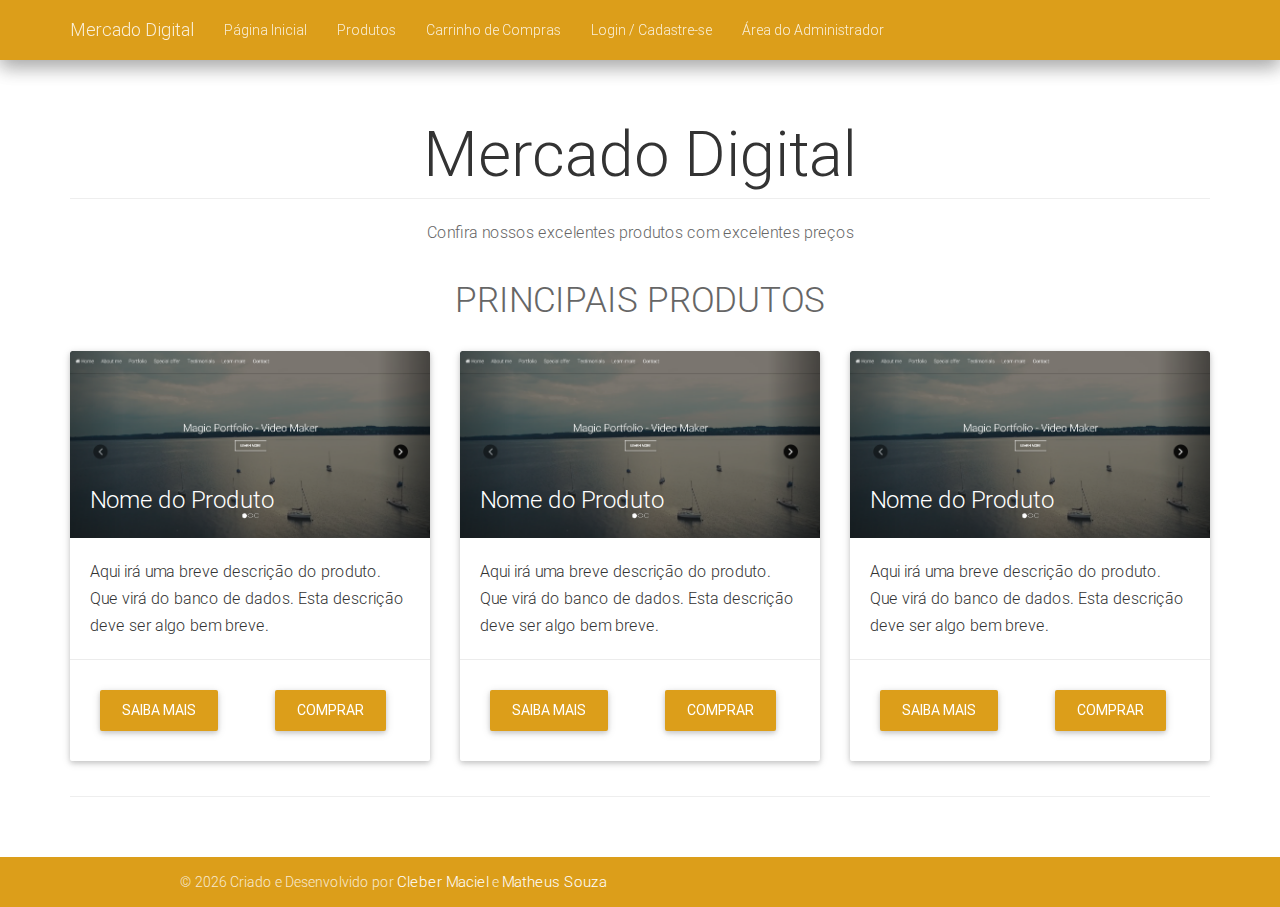
<file: index.html>
<!DOCTYPE html>
<html lang="en">

    <head>
        <meta charset="utf-8">
        <meta http-equiv="X-UA-Compatible" content="IE=edge">
        <meta name="viewport" content="width=device-width, initial-scale=1">
        <title>Página Inicial - Mercado Digital</title>

        <!-- Material Design Icons -->
        <link href="https://fonts.googleapis.com/icon?family=Material+Icons" rel="stylesheet">

        <!-- Font Awesome -->
        <link rel="stylesheet" href="https://maxcdn.bootstrapcdn.com/font-awesome/4.4.0/css/font-awesome.min.css">

        <!-- Bootstrap core CSS -->
        <link href="css/bootstrap.min.css" rel="stylesheet">

        <!-- Material Design Bootstrap -->
        <link href="css/mdb.css" rel="stylesheet">

        <!-- Template style -->
        <link href="css/style.css" rel="stylesheet">

    </head>

    <body>

        <!-- Navigation -->
        <nav class="navbar z-depth-2 info-color">
            <div class="container ">
                <div class="navbar-header">
                    <button type="button" class="navbar-toggle collapsed" data-toggle="collapse" data-target="#bs-example-navbar-collapse-1">
                        <span class="sr-only">Toggle navigation</span>
                        <span class="icon-bar"></span>
                        <span class="icon-bar"></span>
                        <span class="icon-bar"></span>
                    </button>
                    <a class="navbar-brand waves-effect waves-light" href="index.html">Mercado Digital</a>
                </div>

                <div class="collapse navbar-collapse" id="bs-example-navbar-collapse-1">
                    <ul class="nav navbar-nav">
                        <li><a href="index.html" class="waves-effect waves-light">Página Inicial</a></li>
                        <li><a href="produtos.html" class="waves-effect waves-light">Produtos</a></li>
                        <li><a href="carrinho.html" class="waves-effect waves-light">Carrinho de Compras</a></li>
                        <li><a href="login.html" class="waves-effect waves-light">Login / Cadastre-se</a></li>
                        <li><a href="area-restrita.html" class="waves-effect waves-light">Área do Administrador</a></li>
                    </ul>
                </div>
            </div>
        </nav>

        <!-- Page Content -->
        <div class="container">

            <!-- Page Header -->
            <div class="row">
                <div class="col-lg-12">
                    <h1 class="page-header text-center">Mercado Digital</h1>
                    <p class="text-center">Confira nossos excelentes produtos com excelentes preços</p>
                </div>
            </div>

            <div class="row">
                <div class="col-md-12">
                    <div class="produtos">
                        <p>Principais Produtos</p>
                    </div>
                </div>

                <div class="col-md-4">
                    <div class="card hoverable">
                        <div class="card-image">
                            <img src="img/project1.png">
                            <span class="card-title">Nome do Produto</span>
                        </div>
                        <div class="card-content">
                            <p>Aqui irá uma breve descrição do produto. Que virá do banco de dados. Esta descrição deve ser algo bem breve.</p>
                        </div>
                        <div class="card-action">
                            <div class="row">
                                <div class="col-md-6">
                                    <a href="produtos-detalhes.html">
                                        <button type="button" class="btn btn-info waves-effect waves-light">Saiba Mais</button>
                                    </a>  
                                </div>
                                <div class="col-md-6">
                                    <a href="javascript::;">
                                        <button type="button" class="btn btn-info waves-effect waves-light">Comprar</button>
                                    </a>
                                </div>
                            </div>
                        </div>
                    </div>
                </div>

                <div class="col-md-4">
                    <div class="card hoverable">
                        <div class="card-image">
                            <img src="img/project1.png">
                            <span class="card-title">Nome do Produto</span>
                        </div>
                        <div class="card-content">
                            <p>Aqui irá uma breve descrição do produto. Que virá do banco de dados. Esta descrição deve ser algo bem breve.</p>
                        </div>
                        <div class="card-action">
                            <div class="row">
                                <div class="col-md-6">
                                    <a href="produtos-detalhes.html">
                                        <button type="button" class="btn btn-info waves-effect waves-light">Saiba Mais</button>
                                    </a>  
                                </div>
                                <div class="col-md-6">
                                    <a href="javascript::;">
                                        <button type="button" class="btn btn-info waves-effect waves-light">Comprar</button>
                                    </a>
                                </div>
                            </div>
                        </div>
                    </div>
                </div>

                <div class="col-md-4">
                    <div class="card hoverable">
                        <div class="card-image">
                            <img src="img/project1.png">
                            <span class="card-title">Nome do Produto</span>
                        </div>
                        <div class="card-content">
                            <p>Aqui irá uma breve descrição do produto. Que virá do banco de dados. Esta descrição deve ser algo bem breve.</p>
                        </div>
                        <div class="card-action">
                            <div class="row">
                                <div class="col-md-6">
                                    <a href="produtos-detalhes.html">
                                        <button type="button" class="btn btn-info waves-effect waves-light">Saiba Mais</button>
                                    </a>  
                                </div>
                                <div class="col-md-6">
                                    <a href="javascript::;">
                                        <button type="button" class="btn btn-info waves-effect waves-light">Comprar</button>
                                    </a>
                                </div>
                            </div>
                        </div>
                    </div>
                </div>

            </div>
            <hr>
        </div>

        <!-- Footer -->
        <footer class="page-footer darken-1" id="footer">
            <div class="footer-copyright">
                <div class="container">
                    <div class="col-md-10 col-md-offset-1"> © <script type="text/javascript">document.write(new Date().getFullYear());</script> Criado e Desenvolvido por <a href="javascript::;">Cleber Maciel</a> e <a href="javascript::;">Matheus Souza</a>
                    </div>
                </div>
            </div>
        </footer>




        <!-- SCRIPTS -->

        <!-- JQuery -->
        <script type="text/javascript" src="js/jquery.min.js"></script>

        <!-- Bootstrap core JavaScript -->
        <script type="text/javascript" src="js/bootstrap.min.js"></script>

        <!-- Material Design Bootstrap -->
        <script type="text/javascript" src="js/mdb.js"></script>


    </body>

</html>
</file>
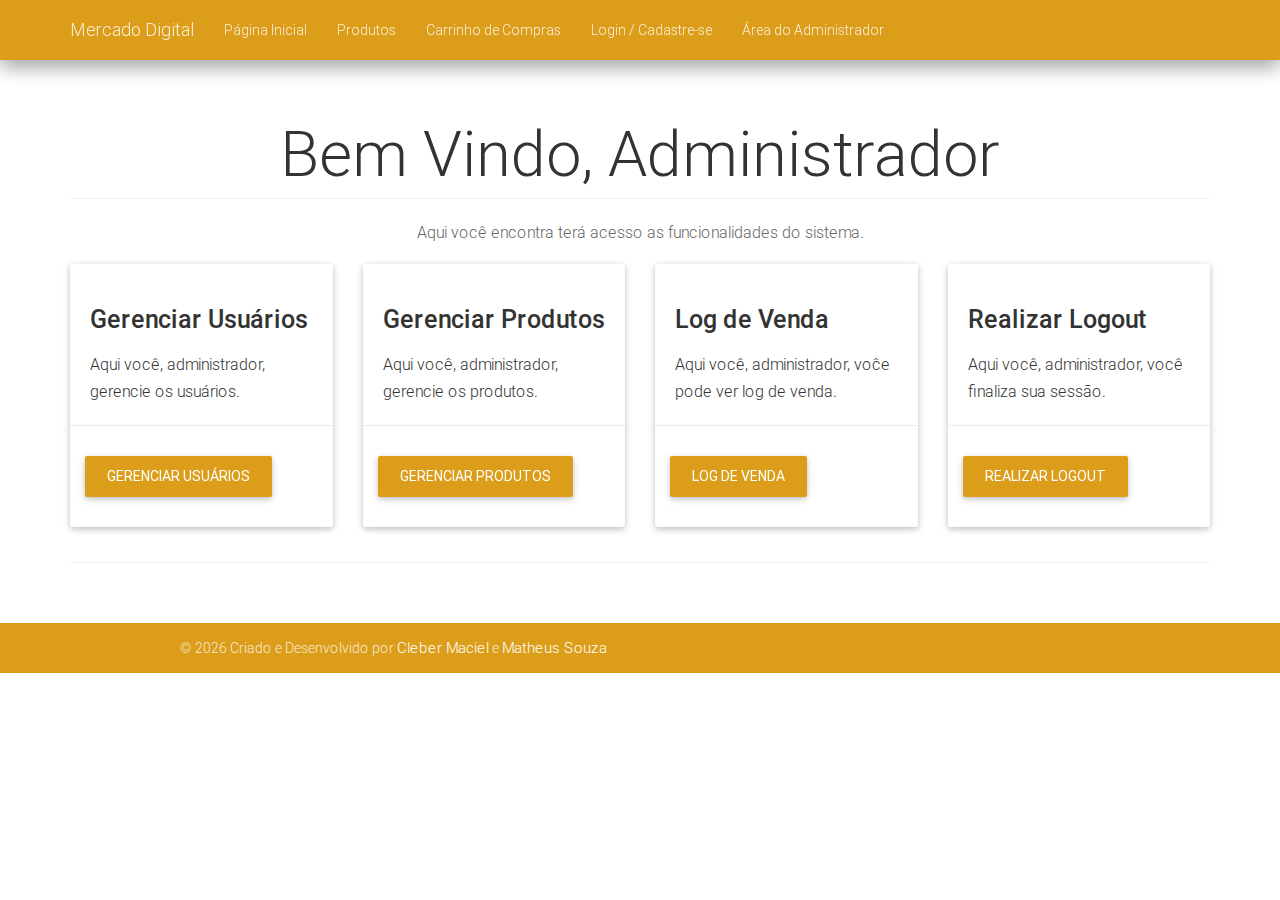
<file: area-restrita.html>
<!DOCTYPE html>
<html lang="en">

    <head>
        <meta charset="utf-8">
        <meta http-equiv="X-UA-Compatible" content="IE=edge">
        <meta name="viewport" content="width=device-width, initial-scale=1">
        <title>Área Restrita - Mercado Digital</title>

        <!-- Material Design Icons -->
        <link href="https://fonts.googleapis.com/icon?family=Material+Icons" rel="stylesheet">

        <!-- Font Awesome -->
        <link rel="stylesheet" href="https://maxcdn.bootstrapcdn.com/font-awesome/4.4.0/css/font-awesome.min.css">

        <!-- Bootstrap core CSS -->
        <link href="css/bootstrap.min.css" rel="stylesheet">

        <!-- Material Design Bootstrap -->
        <link href="css/mdb.css" rel="stylesheet">

        <!-- Template style -->
        <link href="css/style.css" rel="stylesheet">

    </head>

    <body>

        <!-- Navigation -->
        <nav class="navbar z-depth-2 info-color">
            <div class="container ">
                <div class="navbar-header">
                    <button type="button" class="navbar-toggle collapsed" data-toggle="collapse" data-target="#bs-example-navbar-collapse-1">
                        <span class="sr-only">Toggle navigation</span>
                        <span class="icon-bar"></span>
                        <span class="icon-bar"></span>
                        <span class="icon-bar"></span>
                    </button>
                    <a class="navbar-brand waves-effect waves-light" href="index.html">Mercado Digital</a>
                </div>

                <div class="collapse navbar-collapse" id="bs-example-navbar-collapse-1">
                    <ul class="nav navbar-nav">
                        <li><a href="index.html" class="waves-effect waves-light">Página Inicial</a></li>
                        <li><a href="produtos.html" class="waves-effect waves-light">Produtos</a></li>
                        <li><a href="carrinho.html" class="waves-effect waves-light">Carrinho de Compras</a></li>
                        <li><a href="login.html" class="waves-effect waves-light">Login / Cadastre-se</a></li>
                        <li><a href="area-restrita.html" class="waves-effect waves-light">Área do Administrador</a></li>
                    </ul>
                </div>
            </div>
        </nav>

        <!-- Page Content -->
        <div class="container">

            <!-- Page Header -->
            <div class="row">
                <div class="col-lg-12">
                    <h1 class="page-header text-center">Bem Vindo, Administrador</h1>
                    <p class="text-center">Aqui você encontra terá acesso as funcionalidades do sistema.</p>
                </div>
            </div>

            <div class="row">

                <div class="col-md-3">
                    <div class="card hoverable">
                        <div class="card-content">
                            <h3 style="font-size: 25px;font-weight: 500;">Gerenciar Usuários</h3>
                            <p>Aqui você, administrador, gerencie os usuários.</p>
                        </div>
                        <div class="card-action">
                            <div class="row">
                                <a href="gerenciar-usuarios.html">
                                    <button type="button" class="btn btn-info waves-effect waves-light">Gerenciar Usuários</button>
                                </a>
                            </div>
                        </div>
                    </div>
                </div>
                <div class="col-md-3">
                    <div class="card hoverable">
                        <div class="card-content">
                            <h3 style="font-size: 25px;font-weight: 500;">Gerenciar Produtos</h3>
                            <p>Aqui você, administrador, gerencie os produtos.</p>
                        </div>
                        <div class="card-action">
                            <div class="row">
                                <a href="gerenciar-produtos.html">
                                    <button type="button" class="btn btn-info waves-effect waves-light">Gerenciar Produtos</button>
                                </a>
                            </div>
                        </div>
                    </div>
                </div>
                <div class="col-md-3">
                    <div class="card hoverable">
                        <div class="card-content">
                            <h3 style="font-size: 25px;font-weight: 500;">Log de Venda</h3>
                            <p>Aqui você, administrador, voĉe pode ver log de venda.</p>
                        </div>
                        <div class="card-action">
                            <div class="row">
                                <a href="log-de-venda.html">
                                    <button type="button" class="btn btn-info waves-effect waves-light">Log de Venda</button>
                                </a>
                            </div>
                        </div>
                    </div>
                </div>
                <div class="col-md-3">
                    <div class="card hoverable">
                        <div class="card-content">
                            <h3 style="font-size: 25px;font-weight: 500;">Realizar Logout</h3>
                            <p>Aqui você, administrador, você finaliza sua sessão.</p>
                        </div>
                        <div class="card-action">
                            <div class="row">
                                <a href="javascript::;">
                                    <button type="button" class="btn btn-info waves-effect waves-light">Realizar Logout</button>
                                </a>
                            </div>
                        </div>
                    </div>
                </div>


            </div>
            <hr>
        </div>

        <!-- Footer -->
        <footer class="page-footer darken-1" id="footer">
            <div class="footer-copyright">
                <div class="container">
                    <div class="col-md-10 col-md-offset-1"> © <script type="text/javascript">document.write(new Date().getFullYear());</script> Criado e Desenvolvido por <a href="javascript::;">Cleber Maciel</a> e <a href="javascript::;">Matheus Souza</a>
                    </div>
                </div>
            </div>
        </footer>




        <!-- SCRIPTS -->

        <!-- JQuery -->
        <script type="text/javascript" src="js/jquery.min.js"></script>

        <!-- Bootstrap core JavaScript -->
        <script type="text/javascript" src="js/bootstrap.min.js"></script>

        <!-- Material Design Bootstrap -->
        <script type="text/javascript" src="js/mdb.js"></script>


    </body>

</html>
</file>
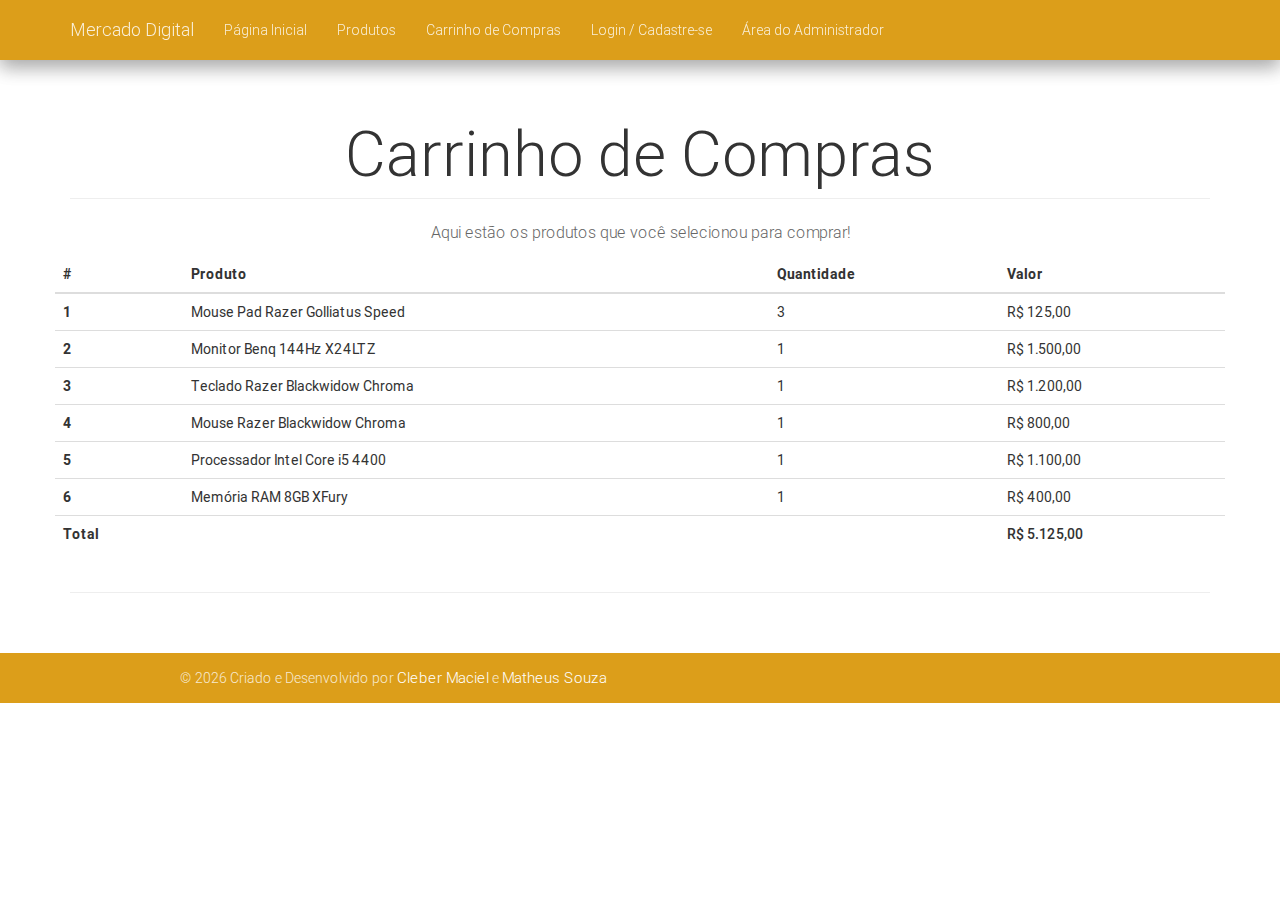
<file: carrinho.html>
<!DOCTYPE html>
<html lang="en">

    <head>
        <meta charset="utf-8">
        <meta http-equiv="X-UA-Compatible" content="IE=edge">
        <meta name="viewport" content="width=device-width, initial-scale=1">
        <title>Carrinho de Compras - Mercado Digital</title>

        <!-- Material Design Icons -->
        <link href="https://fonts.googleapis.com/icon?family=Material+Icons" rel="stylesheet">

        <!-- Font Awesome -->
        <link rel="stylesheet" href="https://maxcdn.bootstrapcdn.com/font-awesome/4.4.0/css/font-awesome.min.css">

        <!-- Bootstrap core CSS -->
        <link href="css/bootstrap.min.css" rel="stylesheet">

        <!-- Material Design Bootstrap -->
        <link href="css/mdb.css" rel="stylesheet">

        <!-- Template style -->
        <link href="css/style.css" rel="stylesheet">

    </head>

    <body>

        <!-- Navigation -->
        <nav class="navbar z-depth-2 info-color">
            <div class="container ">
                <div class="navbar-header">
                    <button type="button" class="navbar-toggle collapsed" data-toggle="collapse" data-target="#bs-example-navbar-collapse-1">
                        <span class="sr-only">Toggle navigation</span>
                        <span class="icon-bar"></span>
                        <span class="icon-bar"></span>
                        <span class="icon-bar"></span>
                    </button>
                    <a class="navbar-brand waves-effect waves-light" href="index.html">Mercado Digital</a>
                </div>

                <div class="collapse navbar-collapse" id="bs-example-navbar-collapse-1">
                    <ul class="nav navbar-nav">
                        <li><a href="index.html" class="waves-effect waves-light">Página Inicial</a></li>
                        <li><a href="produtos.html" class="waves-effect waves-light">Produtos</a></li>
                        <li><a href="carrinho.html" class="waves-effect waves-light">Carrinho de Compras</a></li>
                        <li><a href="login.html" class="waves-effect waves-light">Login / Cadastre-se</a></li>
                        <li><a href="area-restrita.html" class="waves-effect waves-light">Área do Administrador</a></li>
                    </ul>
                </div>
            </div>
        </nav>

        <!-- Page Content -->
        <div class="container">

            <!-- Page Header -->
            <div class="row">
                <div class="col-lg-12">
                    <h1 class="page-header text-center">Carrinho de Compras</h1>
                    <p class="text-center">Aqui estão os produtos que você selecionou para comprar!</p>
                </div>
            </div>

            <div class="row">
                <table class="table table-hover">
                    <thead class="thead-inverse">
                        <tr>
                            <th>#</th>
                            <th>Produto</th>
                            <th>Quantidade</th>
                            <th>Valor</th>
                        </tr>
                    </thead>
                    <tbody>
                        <tr>
                            <th scope="row">1</th>
                            <td>Mouse Pad Razer Golliatus Speed</td>
                            <td>3</td>
                            <td>R$ 125,00</td>
                        </tr>
                        <tr>
                            <th scope="row">2</th>
                            <td>Monitor Benq 144Hz X24LTZ</td>
                            <td>1</td>
                            <td>R$ 1.500,00</td>
                        </tr>
                        <tr>
                            <th scope="row">3</th>
                            <td>Teclado Razer Blackwidow Chroma</td>
                            <td>1</td>
                            <td>R$ 1.200,00</td>
                        </tr>
                        <tr>
                            <th scope="row">4</th>
                            <td>Mouse Razer Blackwidow Chroma</td>
                            <td>1</td>
                            <td>R$ 800,00</td>
                        </tr>
                        <tr>
                            <th scope="row">5</th>
                            <td>Processador Intel Core i5 4400</td>
                            <td>1</td>
                            <td>R$ 1.100,00</td>
                        </tr>
                        <tr>
                            <th scope="row">6</th>
                            <td>Memória RAM 8GB XFury</td>
                            <td>1</td>
                            <td>R$ 400,00</td>
                        </tr>
                        <tr>
                            <th scope="row">Total</th>
                            <td> </td>
                            <td> </td>
                            <td><strong>R$ 5.125,00</strong></td>
                        </tr>
                    </tbody>
                </table>
            </div>
            <hr>
        </div>
        
        <!-- Footer -->
        <footer class="page-footer darken-1" id="footer">
            <div class="footer-copyright">
                <div class="container">
                    <div class="col-md-10 col-md-offset-1"> © <script type="text/javascript">document.write(new Date().getFullYear());</script> Criado e Desenvolvido por <a href="javascript::;">Cleber Maciel</a> e <a href="javascript::;">Matheus Souza</a>
                    </div>
                </div>
            </div>
        </footer>




        <!-- SCRIPTS -->

        <!-- JQuery -->
        <script type="text/javascript" src="js/jquery.min.js"></script>

        <!-- Bootstrap core JavaScript -->
        <script type="text/javascript" src="js/bootstrap.min.js"></script>

        <!-- Material Design Bootstrap -->
        <script type="text/javascript" src="js/mdb.js"></script>


    </body>

</html>
</file>
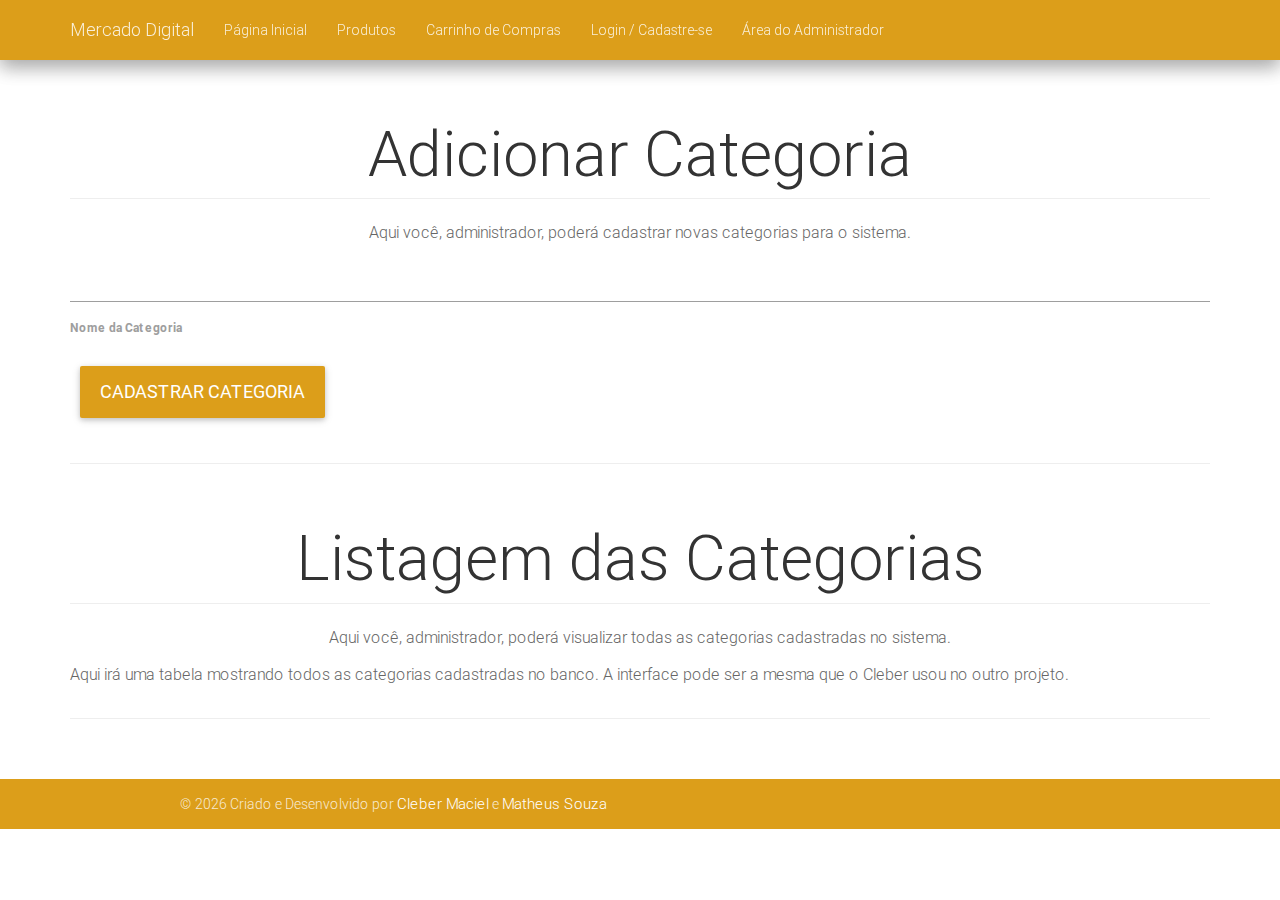
<file: gerenciar-produtos-adicionar-categorias.html>
<!DOCTYPE html>
<html lang="en">

    <head>
        <meta charset="utf-8">
        <meta http-equiv="X-UA-Compatible" content="IE=edge">
        <meta name="viewport" content="width=device-width, initial-scale=1">
        <title>Adicionar Categorias - Mercado Digital</title>

        <!-- Material Design Icons -->
        <link href="https://fonts.googleapis.com/icon?family=Material+Icons" rel="stylesheet">

        <!-- Font Awesome -->
        <link rel="stylesheet" href="https://maxcdn.bootstrapcdn.com/font-awesome/4.4.0/css/font-awesome.min.css">

        <!-- Bootstrap core CSS -->
        <link href="css/bootstrap.min.css" rel="stylesheet">

        <!-- Material Design Bootstrap -->
        <link href="css/mdb.css" rel="stylesheet">

        <!-- Template style -->
        <link href="css/style.css" rel="stylesheet">

    </head>

    <body>

        <!-- Navigation -->
        <nav class="navbar z-depth-2 info-color">
            <div class="container ">
                <div class="navbar-header">
                    <button type="button" class="navbar-toggle collapsed" data-toggle="collapse" data-target="#bs-example-navbar-collapse-1">
                        <span class="sr-only">Toggle navigation</span>
                        <span class="icon-bar"></span>
                        <span class="icon-bar"></span>
                        <span class="icon-bar"></span>
                    </button>
                    <a class="navbar-brand waves-effect waves-light" href="index.html">Mercado Digital</a>
                </div>

                <div class="collapse navbar-collapse" id="bs-example-navbar-collapse-1">
                    <ul class="nav navbar-nav">
                        <li><a href="index.html" class="waves-effect waves-light">Página Inicial</a></li>
                        <li><a href="produtos.html" class="waves-effect waves-light">Produtos</a></li>
                        <li><a href="carrinho.html" class="waves-effect waves-light">Carrinho de Compras</a></li>
                        <li><a href="login.html" class="waves-effect waves-light">Login / Cadastre-se</a></li>
                        <li><a href="area-restrita.html" class="waves-effect waves-light">Área do Administrador</a></li>
                    </ul>
                </div>
            </div>
        </nav>

        <!-- Page Content -->
        <div class="container">

            <!-- Page Header -->
            <div class="row">
                <div class="col-lg-12">
                    <h1 class="page-header text-center">Adicionar Categoria</h1>
                    <p class="text-center">Aqui você, administrador, poderá cadastrar novas categorias para o sistema.</p>
                </div>
            </div>

            <div class="row">

                <div class="col-md-12">
                    <form>
                        <div class="md-form form-group">
                            <input type="text" id="form91" class="form-control validate ">
                            <label for="form91" >Nome da Categoria</label>
                        </div>
                        <div class="md-form form-group">
                            <a href="" class="btn btn-primary btn-lg">Cadastrar Categoria</a>
                        </div>
                    </form>
                </div>
            </div>
            <hr>
            
            <div class="row">
                <div class="col-lg-12">
                    <h1 class="page-header text-center">Listagem das Categorias</h1>
                    <p class="text-center">Aqui você, administrador, poderá visualizar todas as categorias cadastradas no sistema.</p>
                </div>
            </div>

            <div class="row">

                <div class="col-md-12">
                    <p>Aqui irá uma tabela mostrando todos as categorias cadastradas no banco. A interface pode ser a mesma que o Cleber usou no outro projeto.</p>
                </div>
            </div>
            <hr>
        </div>

        <!-- Footer -->
        <footer class="page-footer darken-1" id="footer">
            <div class="footer-copyright">
                <div class="container">
                    <div class="col-md-10 col-md-offset-1"> © <script type="text/javascript">document.write(new Date().getFullYear());</script> Criado e Desenvolvido por <a href="javascript::;">Cleber Maciel</a> e <a href="javascript::;">Matheus Souza</a>
                    </div>
                </div>
            </div>
        </footer>




        <!-- SCRIPTS -->

        <!-- JQuery -->
        <script type="text/javascript" src="js/jquery.min.js"></script>

        <!-- Bootstrap core JavaScript -->
        <script type="text/javascript" src="js/bootstrap.min.js"></script>

        <!-- Material Design Bootstrap -->
        <script type="text/javascript" src="js/mdb.js"></script>


    </body>

</html>
</file>
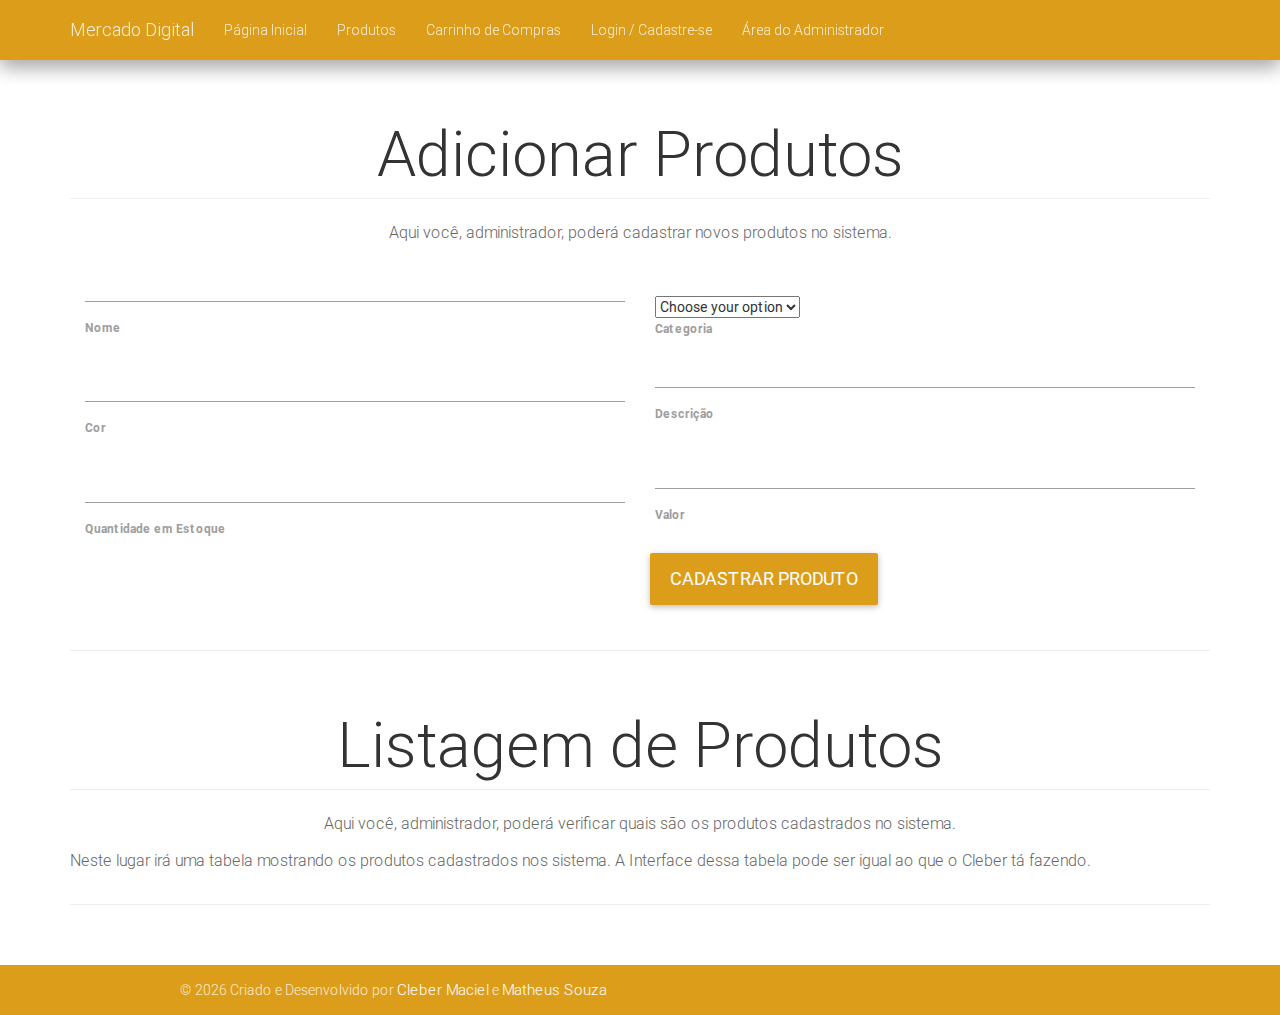
<file: gerenciar-produtos-adicionar-produtos.html>
<!DOCTYPE html>
<html lang="en">

    <head>
        <meta charset="utf-8">
        <meta http-equiv="X-UA-Compatible" content="IE=edge">
        <meta name="viewport" content="width=device-width, initial-scale=1">
        <title>Mercado Digital - Adicionar Produtos</title>

        <!-- Material Design Icons -->
        <link href="https://fonts.googleapis.com/icon?family=Material+Icons" rel="stylesheet">

        <!-- Font Awesome -->
        <link rel="stylesheet" href="https://maxcdn.bootstrapcdn.com/font-awesome/4.4.0/css/font-awesome.min.css">

        <!-- Bootstrap core CSS -->
        <link href="css/bootstrap.min.css" rel="stylesheet">

        <!-- Material Design Bootstrap -->
        <link href="css/mdb.css" rel="stylesheet">

        <!-- Template style -->
        <link href="css/style.css" rel="stylesheet">

    </head>

    <body>

        <!-- Navigation -->
        <nav class="navbar z-depth-2 info-color">
            <div class="container ">
                <div class="navbar-header">
                    <button type="button" class="navbar-toggle collapsed" data-toggle="collapse" data-target="#bs-example-navbar-collapse-1">
                        <span class="sr-only">Toggle navigation</span>
                        <span class="icon-bar"></span>
                        <span class="icon-bar"></span>
                        <span class="icon-bar"></span>
                    </button>
                    <a class="navbar-brand waves-effect waves-light" href="index.html">Mercado Digital</a>
                </div>

                <div class="collapse navbar-collapse" id="bs-example-navbar-collapse-1">
                    <ul class="nav navbar-nav">
                        <li><a href="index.html" class="waves-effect waves-light">Página Inicial</a></li>
                        <li><a href="produtos.html" class="waves-effect waves-light">Produtos</a></li>
                        <li><a href="carrinho.html" class="waves-effect waves-light">Carrinho de Compras</a></li>
                        <li><a href="login.html" class="waves-effect waves-light">Login / Cadastre-se</a></li>
                        <li><a href="area-restrita.html" class="waves-effect waves-light">Área do Administrador</a></li>
                    </ul>
                </div>
            </div>
        </nav>

        <!-- Page Content -->
        <div class="container">

            <!-- Page Header -->
            <div class="row">
                <div class="col-lg-12">
                    <h1 class="page-header text-center">Adicionar Produtos</h1>
                    <p class="text-center">Aqui você, administrador, poderá cadastrar novos produtos no sistema.</p>
                </div>
            </div>

            <div class="row">

                <div class="col-md-12">
                    <form>
                        <div class="col-md-6">
                            <div class="md-form form-group">
                                <input type="text" id="form91" class="form-control validate ">
                                <label for="form91" >Nome</label>
                            </div>

                            <div class="md-form form-group">
                                <input type="text" id="form92" class="form-control validate ">
                                <label for="form92" >Cor</label>
                            </div>

                            <div class="md-form form-group">
                                <input type="text" id="form93" class="form-control validate ">
                                <label for="form93" >Quantidade em Estoque</label>
                            </div>
                        </div>
                        <div class="col-md-6">

                            <select class="mdb-select" style="margin-top: 40px;">
                                <option value="" disabled selected>Choose your option</option>
                                <option value="1">Option 1</option>
                                <option value="2">Option 2</option>
                                <option value="3">Option 3</option>
                            </select>
                            <br/>
                            <label>Categoria</label>


                            <div class="md-form form-group">
                                <input type="text" id="form95" class="form-control validate ">
                                <label for="form95" >Descrição</label>
                            </div>
                            <div class="md-form form-group">
                                <input type="text" id="form96" class="form-control validate ">
                                <label for="form96" >Valor</label>
                            </div>
                        </div>
                        <div class="md-form form-group">
                            <a href="" class="btn btn-primary btn-lg">Cadastrar Produto</a>
                        </div>
                    </form>
                </div>
            </div>
            <hr>
            <div class="row">
                <div class="col-lg-12">
                    <h1 class="page-header text-center">Listagem de Produtos</h1>
                    <p class="text-center">Aqui você, administrador, poderá verificar quais são os produtos cadastrados no sistema.</p>
                </div>
            </div>

            <div class="row">

                <div class="col-md-12">
                    <p>Neste lugar irá uma tabela mostrando os produtos cadastrados nos sistema. A Interface dessa tabela pode ser igual ao que o Cleber tá fazendo.</p>
                </div>
            </div>
            <hr>
        </div>

        <!-- Footer -->
        <footer class="page-footer darken-1" id="footer">
            <div class="footer-copyright">
                <div class="container">
                    <div class="col-md-10 col-md-offset-1"> © <script type="text/javascript">document.write(new Date().getFullYear());</script> Criado e Desenvolvido por <a href="javascript::;">Cleber Maciel</a> e <a href="javascript::;">Matheus Souza</a>
                    </div>
                </div>
            </div>
        </footer>




        <!-- SCRIPTS -->

        <!-- JQuery -->
        <script type="text/javascript" src="js/jquery.min.js"></script>


        <!-- Bootstrap core JavaScript -->
        <script type="text/javascript" src="js/bootstrap.min.js"></script>

        <!-- Material Design Bootstrap -->
        <script type="text/javascript" src="js/mdb.js"></script>

        <script>
                       $(document).ready(function () {
                            $('.mdb-select').material_select();
                        });
        </script>


    </body>

</html>
</file>
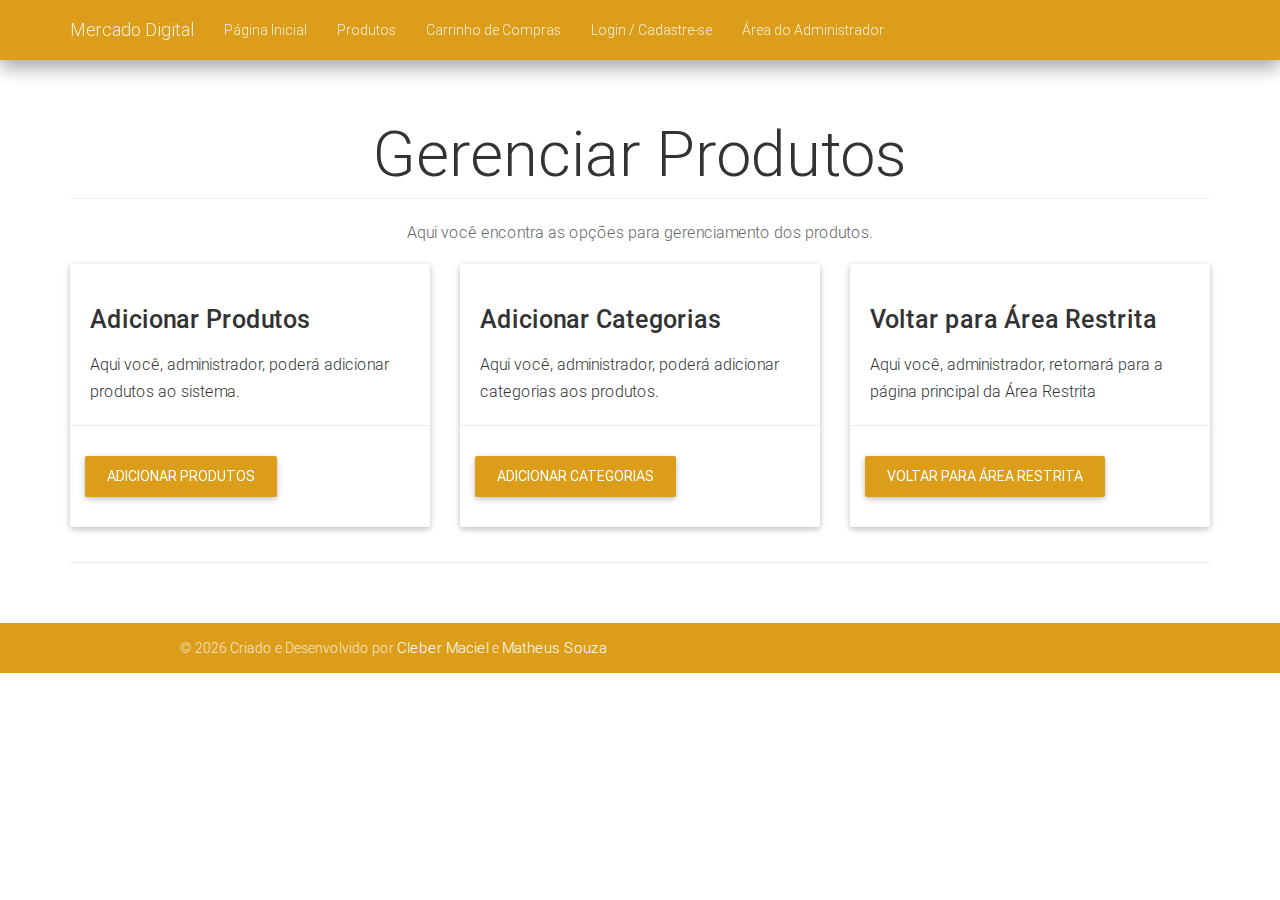
<file: gerenciar-produtos.html>
<!DOCTYPE html>
<html lang="en">

    <head>
        <meta charset="utf-8">
        <meta http-equiv="X-UA-Compatible" content="IE=edge">
        <meta name="viewport" content="width=device-width, initial-scale=1">
        <title>Gerenciar Produtos - Mercado Digital</title>

        <!-- Material Design Icons -->
        <link href="https://fonts.googleapis.com/icon?family=Material+Icons" rel="stylesheet">

        <!-- Font Awesome -->
        <link rel="stylesheet" href="https://maxcdn.bootstrapcdn.com/font-awesome/4.4.0/css/font-awesome.min.css">

        <!-- Bootstrap core CSS -->
        <link href="css/bootstrap.min.css" rel="stylesheet">

        <!-- Material Design Bootstrap -->
        <link href="css/mdb.css" rel="stylesheet">

        <!-- Template style -->
        <link href="css/style.css" rel="stylesheet">

    </head>

    <body>

        <!-- Navigation -->
        <nav class="navbar z-depth-2 info-color">
            <div class="container ">
                <div class="navbar-header">
                    <button type="button" class="navbar-toggle collapsed" data-toggle="collapse" data-target="#bs-example-navbar-collapse-1">
                        <span class="sr-only">Toggle navigation</span>
                        <span class="icon-bar"></span>
                        <span class="icon-bar"></span>
                        <span class="icon-bar"></span>
                    </button>
                    <a class="navbar-brand waves-effect waves-light" href="index.html">Mercado Digital</a>
                </div>

                <div class="collapse navbar-collapse" id="bs-example-navbar-collapse-1">
                    <ul class="nav navbar-nav">
                        <li><a href="index.html" class="waves-effect waves-light">Página Inicial</a></li>
                        <li><a href="produtos.html" class="waves-effect waves-light">Produtos</a></li>
                        <li><a href="carrinho.html" class="waves-effect waves-light">Carrinho de Compras</a></li>
                        <li><a href="login.html" class="waves-effect waves-light">Login / Cadastre-se</a></li>
                        <li><a href="area-restrita.html" class="waves-effect waves-light">Área do Administrador</a></li>
                    </ul>
                </div>
            </div>
        </nav>

        <!-- Page Content -->
        <div class="container">

            <!-- Page Header -->
            <div class="row">
                <div class="col-lg-12">
                    <h1 class="page-header text-center">Gerenciar Produtos</h1>
                    <p class="text-center">Aqui você encontra as opções para gerenciamento dos produtos.</p>
                </div>
            </div>

            <div class="row">

                <div class="col-md-4">
                    <div class="card hoverable">
                        <div class="card-content">
                            <h3 style="font-size: 25px;font-weight: 500;">Adicionar Produtos</h3>
                            <p>Aqui você, administrador, poderá adicionar produtos ao sistema.</p>
                        </div>
                        <div class="card-action">
                            <div class="row">
                                <a href="gerenciar-produtos-adicionar-produtos.html">
                                    <button type="button" class="btn btn-info waves-effect waves-light">Adicionar Produtos</button>
                                </a>
                            </div>
                        </div>
                    </div>
                </div>
                <div class="col-md-4">
                    <div class="card hoverable">
                        <div class="card-content">
                            <h3 style="font-size: 25px;font-weight: 500;">Adicionar Categorias</h3>
                            <p>Aqui você, administrador, poderá adicionar categorias aos produtos.</p>
                        </div>
                        <div class="card-action">
                            <div class="row">
                                <a href="gerenciar-produtos-adicionar-categorias.html">
                                    <button type="button" class="btn btn-info waves-effect waves-light">Adicionar Categorias</button>
                                </a>
                            </div>
                        </div>
                    </div>
                </div>
                <div class="col-md-4">
                    <div class="card hoverable">
                        <div class="card-content">
                            <h3 style="font-size: 25px;font-weight: 500;">Voltar para Área Restrita</h3>
                            <p>Aqui você, administrador, retornará para a página principal da Área Restrita</p>
                        </div>
                        <div class="card-action">
                            <div class="row">
                                <a href="area-restrita.html">
                                    <button type="button" class="btn btn-info waves-effect waves-light">Voltar para Área Restrita</button>
                                </a>
                            </div>
                        </div>
                    </div>
                </div>


            </div>
            <hr>
        </div>

        <!-- Footer -->
        <footer class="page-footer darken-1" id="footer">
            <div class="footer-copyright">
                <div class="container">
                    <div class="col-md-10 col-md-offset-1"> © <script type="text/javascript">document.write(new Date().getFullYear());</script> Criado e Desenvolvido por <a href="javascript::;">Cleber Maciel</a> e <a href="javascript::;">Matheus Souza</a>
                    </div>
                </div>
            </div>
        </footer>




        <!-- SCRIPTS -->

        <!-- JQuery -->
        <script type="text/javascript" src="js/jquery.min.js"></script>

        <!-- Bootstrap core JavaScript -->
        <script type="text/javascript" src="js/bootstrap.min.js"></script>

        <!-- Material Design Bootstrap -->
        <script type="text/javascript" src="js/mdb.js"></script>


    </body>

</html>
</file>
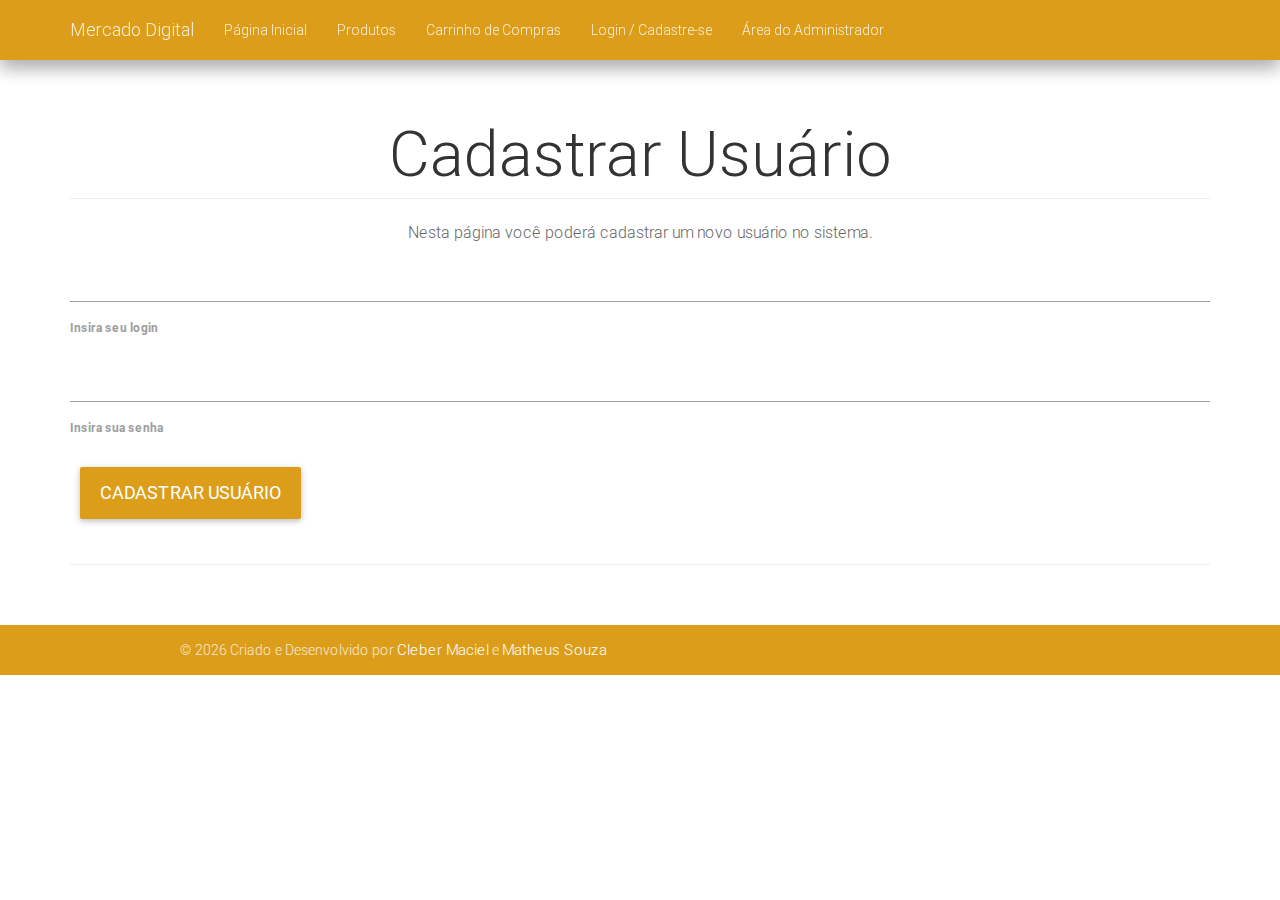
<file: gerenciar-usuarios-adicionar.html>
<!DOCTYPE html>
<html lang="en">

    <head>
        <meta charset="utf-8">
        <meta http-equiv="X-UA-Compatible" content="IE=edge">
        <meta name="viewport" content="width=device-width, initial-scale=1">
            <title>Adicionar Usuários - Mercado Digital</title>

        <!-- Material Design Icons -->
        <link href="https://fonts.googleapis.com/icon?family=Material+Icons" rel="stylesheet">

        <!-- Font Awesome -->
        <link rel="stylesheet" href="https://maxcdn.bootstrapcdn.com/font-awesome/4.4.0/css/font-awesome.min.css">

        <!-- Bootstrap core CSS -->
        <link href="css/bootstrap.min.css" rel="stylesheet">

        <!-- Material Design Bootstrap -->
        <link href="css/mdb.css" rel="stylesheet">

        <!-- Template style -->
        <link href="css/style.css" rel="stylesheet">

    </head>

    <body>

        <!-- Navigation -->
        <nav class="navbar z-depth-2 info-color">
            <div class="container ">
                <div class="navbar-header">
                    <button type="button" class="navbar-toggle collapsed" data-toggle="collapse" data-target="#bs-example-navbar-collapse-1">
                        <span class="sr-only">Toggle navigation</span>
                        <span class="icon-bar"></span>
                        <span class="icon-bar"></span>
                        <span class="icon-bar"></span>
                    </button>
                    <a class="navbar-brand waves-effect waves-light" href="index.html">Mercado Digital</a>
                </div>

                <div class="collapse navbar-collapse" id="bs-example-navbar-collapse-1">
                    <ul class="nav navbar-nav">
                        <li><a href="index.html" class="waves-effect waves-light">Página Inicial</a></li>
                        <li><a href="produtos.html" class="waves-effect waves-light">Produtos</a></li>
                        <li><a href="carrinho.html" class="waves-effect waves-light">Carrinho de Compras</a></li>
                        <li><a href="login.html" class="waves-effect waves-light">Login / Cadastre-se</a></li>
                        <li><a href="area-restrita.html" class="waves-effect waves-light">Área do Administrador</a></li>
                    </ul>
                </div>
            </div>
        </nav>

        <!-- Page Content -->
        <div class="container">

            <!-- Page Header -->
            <div class="row">
                <div class="col-lg-12">
                    <h1 class="page-header text-center">Cadastrar Usuário</h1>
                    <p class="text-center">Nesta página você poderá cadastrar um novo usuário no sistema.</p>
                </div>
            </div>

            <div class="row">

                <div class="col-md-12">
                    <form>
                        <div class="md-form form-group">
                            <input type="text" id="form91" class="form-control validate ">
                            <label for="form91" >Insira seu login</label>
                        </div>

                        <div class="md-form form-group">
                            <input type="password" id="form92" class="form-control validate ">
                            <label for="form92" >Insira sua senha</label>
                        </div>

                        <div class="md-form form-group">
                            <a href="" class="btn btn-primary btn-lg">Cadastrar Usuário</a>
                        </div>

                    </form>
                </div>

            </div>
            <hr>
        </div>

        <!-- Footer -->
        <footer class="page-footer darken-1" id="footer">
            <div class="footer-copyright">
                <div class="container">
                    <div class="col-md-10 col-md-offset-1"> © <script type="text/javascript">document.write(new Date().getFullYear());</script> Criado e Desenvolvido por <a href="javascript::;">Cleber Maciel</a> e <a href="javascript::;">Matheus Souza</a>
                    </div>
                </div>
            </div>
        </footer>




        <!-- SCRIPTS -->

        <!-- JQuery -->
        <script type="text/javascript" src="js/jquery.min.js"></script>

        <!-- Bootstrap core JavaScript -->
        <script type="text/javascript" src="js/bootstrap.min.js"></script>

        <!-- Material Design Bootstrap -->
        <script type="text/javascript" src="js/mdb.js"></script>


    </body>

</html>
</file>
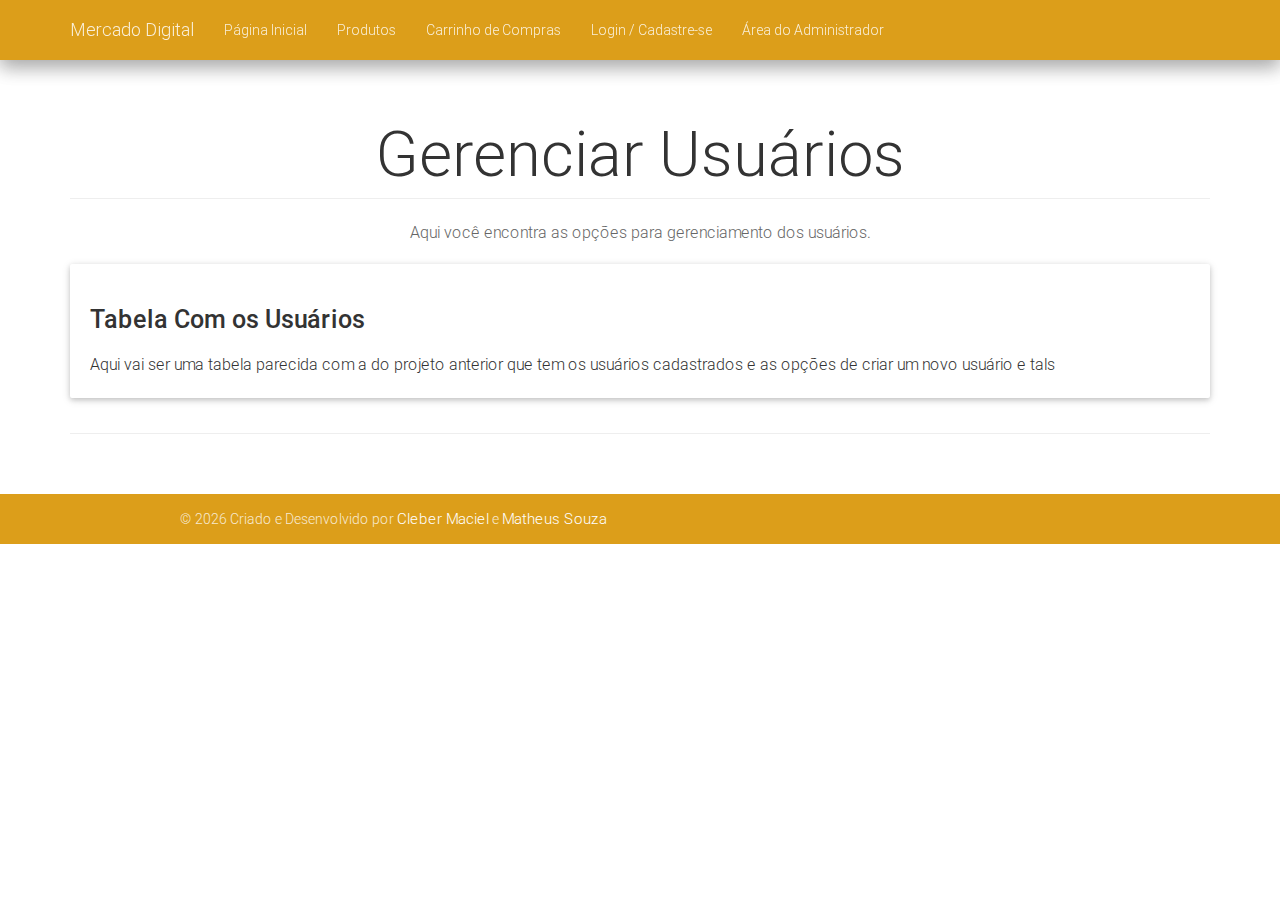
<file: gerenciar-usuarios.html>
<!DOCTYPE html>
<html lang="en">

    <head>
        <meta charset="utf-8">
        <meta http-equiv="X-UA-Compatible" content="IE=edge">
        <meta name="viewport" content="width=device-width, initial-scale=1">
        <title>Gerenciar Usuários - Mercado Digital</title>

        <!-- Material Design Icons -->
        <link href="https://fonts.googleapis.com/icon?family=Material+Icons" rel="stylesheet">

        <!-- Font Awesome -->
        <link rel="stylesheet" href="https://maxcdn.bootstrapcdn.com/font-awesome/4.4.0/css/font-awesome.min.css">

        <!-- Bootstrap core CSS -->
        <link href="css/bootstrap.min.css" rel="stylesheet">

        <!-- Material Design Bootstrap -->
        <link href="css/mdb.css" rel="stylesheet">

        <!-- Template style -->
        <link href="css/style.css" rel="stylesheet">

    </head>

    <body>

        <!-- Navigation -->
        <nav class="navbar z-depth-2 info-color">
            <div class="container ">
                <div class="navbar-header">
                    <button type="button" class="navbar-toggle collapsed" data-toggle="collapse" data-target="#bs-example-navbar-collapse-1">
                        <span class="sr-only">Toggle navigation</span>
                        <span class="icon-bar"></span>
                        <span class="icon-bar"></span>
                        <span class="icon-bar"></span>
                    </button>
                    <a class="navbar-brand waves-effect waves-light" href="index.html">Mercado Digital</a>
                </div>

                <div class="collapse navbar-collapse" id="bs-example-navbar-collapse-1">
                    <ul class="nav navbar-nav">
                        <li><a href="index.html" class="waves-effect waves-light">Página Inicial</a></li>
                        <li><a href="produtos.html" class="waves-effect waves-light">Produtos</a></li>
                        <li><a href="carrinho.html" class="waves-effect waves-light">Carrinho de Compras</a></li>
                        <li><a href="login.html" class="waves-effect waves-light">Login / Cadastre-se</a></li>
                        <li><a href="area-restrita.html" class="waves-effect waves-light">Área do Administrador</a></li>
                    </ul>
                </div>
            </div>
        </nav>

        <!-- Page Content -->
        <div class="container">

            <!-- Page Header -->
            <div class="row">
                <div class="col-lg-12">
                    <h1 class="page-header text-center">Gerenciar Usuários</h1>
                    <p class="text-center">Aqui você encontra as opções para gerenciamento dos usuários.</p>
                </div>
            </div>

            <div class="row">

                <div class="col-md-12">
                    <div class="card hoverable">
                        <div class="card-content">
                            <h3 style="font-size: 25px;font-weight: 500;">Tabela Com os Usuários</h3>
                            <p>Aqui vai ser uma tabela parecida com a do projeto anterior que tem os usuários cadastrados e as opções de criar um novo usuário e tals</p>
                        </div>
                    </div>
                </div>
            </div>
            <hr>
        </div>

        <!-- Footer -->
        <footer class="page-footer darken-1" id="footer">
            <div class="footer-copyright">
                <div class="container">
                    <div class="col-md-10 col-md-offset-1"> © <script type="text/javascript">document.write(new Date().getFullYear());</script> Criado e Desenvolvido por <a href="javascript::;">Cleber Maciel</a> e <a href="javascript::;">Matheus Souza</a>
                    </div>
                </div>
            </div>
        </footer>




        <!-- SCRIPTS -->

        <!-- JQuery -->
        <script type="text/javascript" src="js/jquery.min.js"></script>

        <!-- Bootstrap core JavaScript -->
        <script type="text/javascript" src="js/bootstrap.min.js"></script>

        <!-- Material Design Bootstrap -->
        <script type="text/javascript" src="js/mdb.js"></script>


    </body>

</html>
</file>
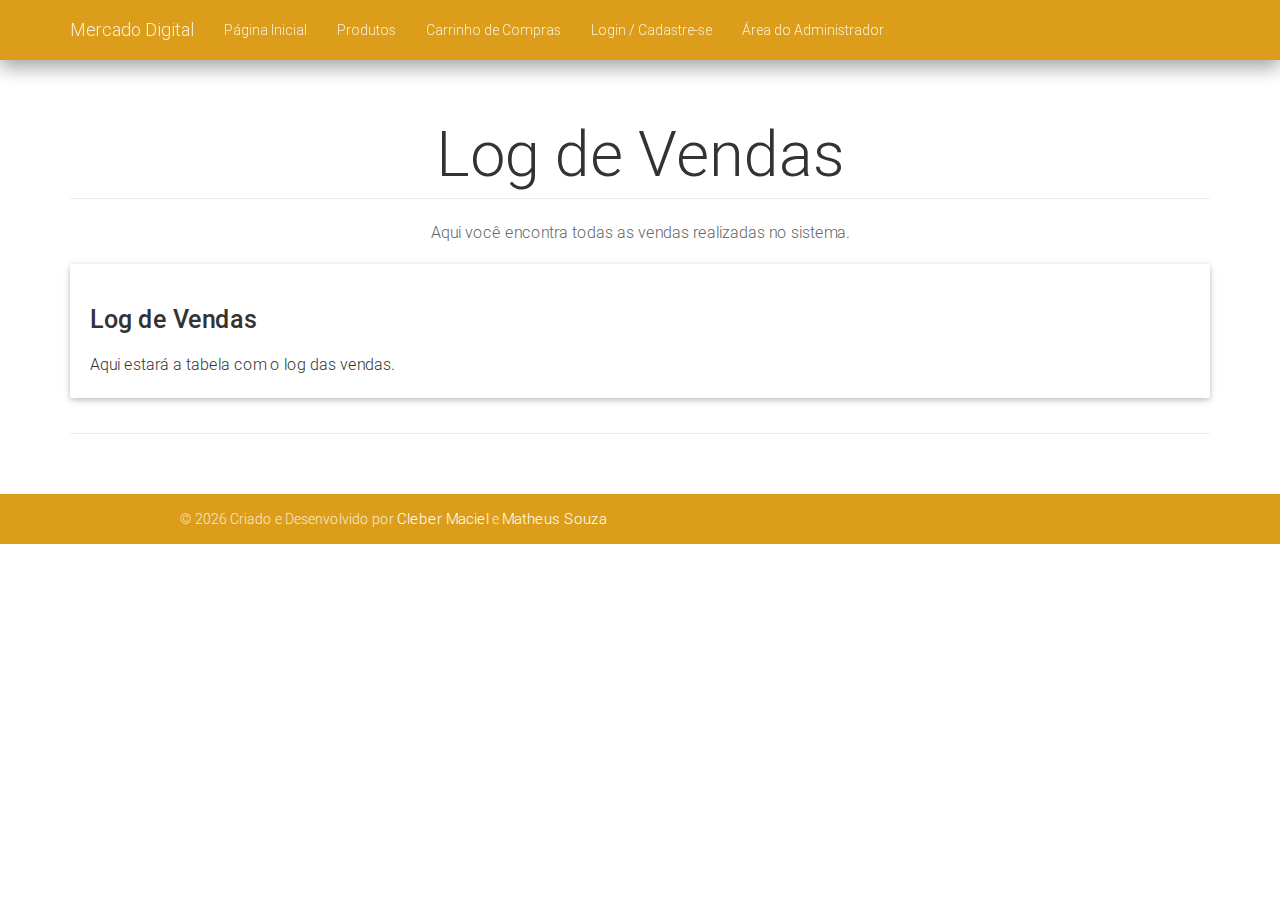
<file: log-de-venda.html>
<!DOCTYPE html>
<html lang="en">

    <head>
        <meta charset="utf-8">
        <meta http-equiv="X-UA-Compatible" content="IE=edge">
        <meta name="viewport" content="width=device-width, initial-scale=1">
        <title>Log de Vendas - Mercado Digital</title>

        <!-- Material Design Icons -->
        <link href="https://fonts.googleapis.com/icon?family=Material+Icons" rel="stylesheet">

        <!-- Font Awesome -->
        <link rel="stylesheet" href="https://maxcdn.bootstrapcdn.com/font-awesome/4.4.0/css/font-awesome.min.css">

        <!-- Bootstrap core CSS -->
        <link href="css/bootstrap.min.css" rel="stylesheet">

        <!-- Material Design Bootstrap -->
        <link href="css/mdb.css" rel="stylesheet">

        <!-- Template style -->
        <link href="css/style.css" rel="stylesheet">

    </head>

    <body>

        <!-- Navigation -->
        <nav class="navbar z-depth-2 info-color">
            <div class="container ">
                <div class="navbar-header">
                    <button type="button" class="navbar-toggle collapsed" data-toggle="collapse" data-target="#bs-example-navbar-collapse-1">
                        <span class="sr-only">Toggle navigation</span>
                        <span class="icon-bar"></span>
                        <span class="icon-bar"></span>
                        <span class="icon-bar"></span>
                    </button>
                    <a class="navbar-brand waves-effect waves-light" href="index.html">Mercado Digital</a>
                </div>

                <div class="collapse navbar-collapse" id="bs-example-navbar-collapse-1">
                    <ul class="nav navbar-nav">
                        <li><a href="index.html" class="waves-effect waves-light">Página Inicial</a></li>
                        <li><a href="produtos.html" class="waves-effect waves-light">Produtos</a></li>
                        <li><a href="carrinho.html" class="waves-effect waves-light">Carrinho de Compras</a></li>
                        <li><a href="login.html" class="waves-effect waves-light">Login / Cadastre-se</a></li>
                        <li><a href="area-restrita.html" class="waves-effect waves-light">Área do Administrador</a></li>
                    </ul>
                </div>
            </div>
        </nav>

        <!-- Page Content -->
        <div class="container">

            <!-- Page Header -->
            <div class="row">
                <div class="col-lg-12">
                    <h1 class="page-header text-center">Log de Vendas</h1>
                    <p class="text-center">Aqui você encontra todas as vendas realizadas no sistema.</p>
                </div>
            </div>

            <div class="row">

                <div class="col-md-12">
                    <div class="card hoverable">
                        <div class="card-content">
                            <h3 style="font-size: 25px;font-weight: 500;">Log de Vendas</h3>
                            <p>Aqui estará a tabela com o log das vendas.</p>
                        </div>
                    </div>
                </div>


            </div>
            <hr>
        </div>

        <!-- Footer -->
        <footer class="page-footer darken-1" id="footer">
            <div class="footer-copyright">
                <div class="container">
                    <div class="col-md-10 col-md-offset-1"> © <script type="text/javascript">document.write(new Date().getFullYear());</script> Criado e Desenvolvido por <a href="javascript::;">Cleber Maciel</a> e <a href="javascript::;">Matheus Souza</a>
                    </div>
                </div>
            </div>
        </footer>




        <!-- SCRIPTS -->

        <!-- JQuery -->
        <script type="text/javascript" src="js/jquery.min.js"></script>

        <!-- Bootstrap core JavaScript -->
        <script type="text/javascript" src="js/bootstrap.min.js"></script>

        <!-- Material Design Bootstrap -->
        <script type="text/javascript" src="js/mdb.js"></script>


    </body>

</html>
</file>
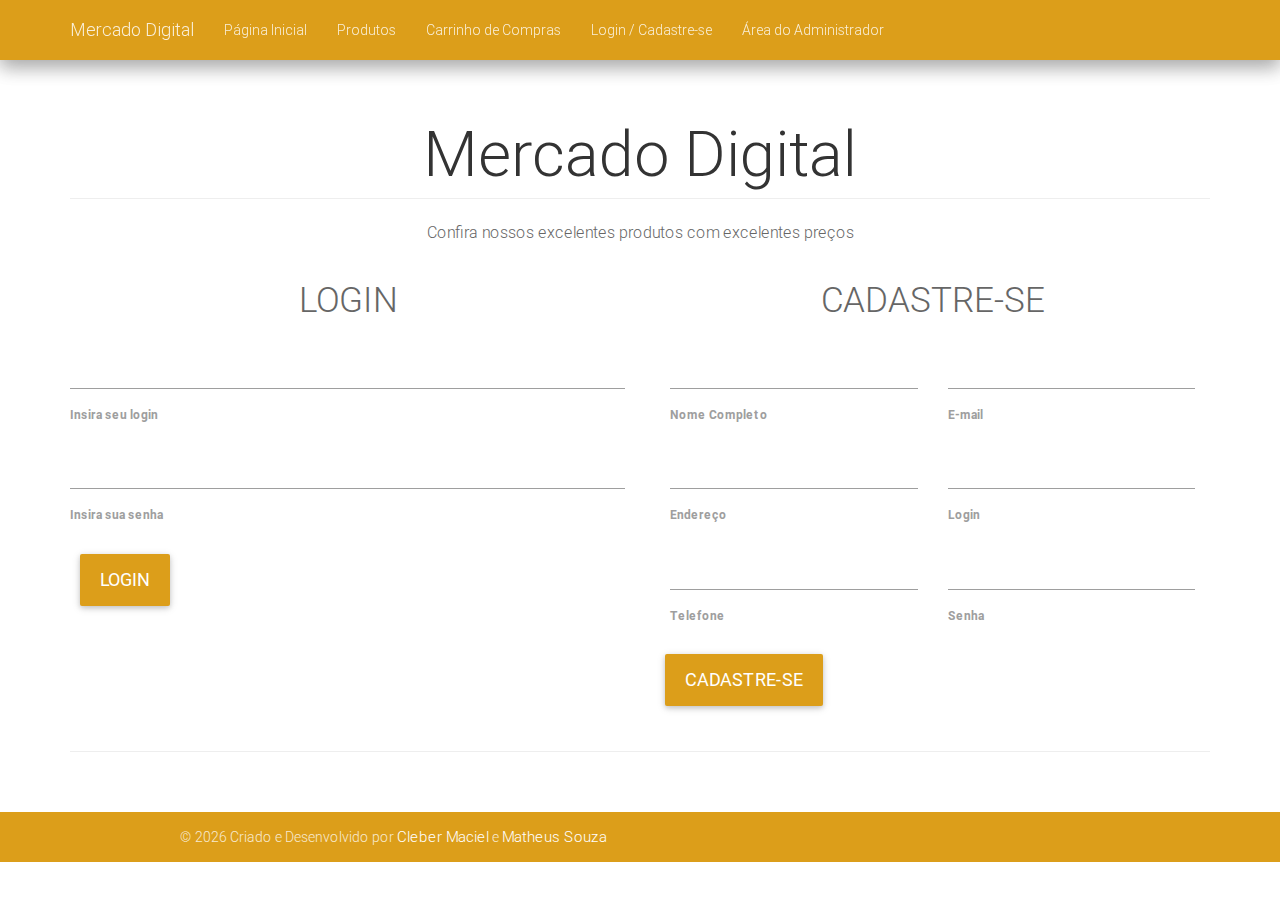
<file: login.html>
<!DOCTYPE html>
<html lang="en">

    <head>
        <meta charset="utf-8">
        <meta http-equiv="X-UA-Compatible" content="IE=edge">
        <meta name="viewport" content="width=device-width, initial-scale=1">
        <title>Login / Cadastre-se - Mercado Digital</title>

        <!-- Material Design Icons -->
        <link href="https://fonts.googleapis.com/icon?family=Material+Icons" rel="stylesheet">

        <!-- Font Awesome -->
        <link rel="stylesheet" href="https://maxcdn.bootstrapcdn.com/font-awesome/4.4.0/css/font-awesome.min.css">

        <!-- Bootstrap core CSS -->
        <link href="css/bootstrap.min.css" rel="stylesheet">

        <!-- Material Design Bootstrap -->
        <link href="css/mdb.css" rel="stylesheet">

        <!-- Template style -->
        <link href="css/style.css" rel="stylesheet">

    </head>

    <body>

        <!-- Navigation -->
        <nav class="navbar z-depth-2 info-color">
            <div class="container ">
                <div class="navbar-header">
                    <button type="button" class="navbar-toggle collapsed" data-toggle="collapse" data-target="#bs-example-navbar-collapse-1">
                        <span class="sr-only">Toggle navigation</span>
                        <span class="icon-bar"></span>
                        <span class="icon-bar"></span>
                        <span class="icon-bar"></span>
                    </button>
                    <a class="navbar-brand waves-effect waves-light" href="index.html">Mercado Digital</a>
                </div>

                <div class="collapse navbar-collapse" id="bs-example-navbar-collapse-1">
                    <ul class="nav navbar-nav">
                        <li><a href="index.html" class="waves-effect waves-light">Página Inicial</a></li>
                        <li><a href="produtos.html" class="waves-effect waves-light">Produtos</a></li>
                        <li><a href="carrinho.html" class="waves-effect waves-light">Carrinho de Compras</a></li>
                        <li><a href="login.html" class="waves-effect waves-light">Login / Cadastre-se</a></li>
                        <li><a href="area-restrita.html" class="waves-effect waves-light">Área do Administrador</a></li>
                    </ul>
                </div>
            </div>
        </nav>

        <!-- Page Content -->
        <div class="container">

            <!-- Page Header -->
            <div class="row">
                <div class="col-lg-12">
                    <h1 class="page-header text-center">Mercado Digital</h1>
                    <p class="text-center">Confira nossos excelentes produtos com excelentes preços</p>
                </div>
            </div>

            <div class="row">

                <div class="col-md-6">
                    <div class="col-md-12">
                        <div class="produtos">
                            <p>Login</p>
                        </div>
                    </div>
                    <form>

                        <div class="md-form form-group">
                            <input type="text" id="form91" class="form-control validate ">
                            <label for="form91" >Insira seu login</label>
                        </div>

                        <div class="md-form form-group">
                            <input type="password" id="form92" class="form-control validate ">
                            <label for="form92" >Insira sua senha</label>
                        </div>

                        <div class="md-form form-group">
                            <a href="" class="btn btn-primary btn-lg">Login</a>
                        </div>

                    </form>
                </div>

                <div class="col-md-6">
                    <div class="col-md-12">
                        <div class="produtos">
                            <p>Cadastre-se</p>
                        </div>
                    </div>

                    <form>
                        <div class="col-md-6">
                            <div class="md-form form-group">
                                <input type="text" id="form93" class="form-control validate ">
                                <label for="form93" >Nome Completo</label>
                            </div>

                            <div class="md-form form-group">
                                <input type="text" id="form94" class="form-control validate ">
                                <label for="form94" >Endereço</label>
                            </div>
                            
                            <div class="md-form form-group">
                                <input type="tel" id="form95" class="form-control validate ">
                                <label for="form95" >Telefone</label>
                            </div>
                        </div>
                        
                        <div class="col-md-6">
                            <div class="md-form form-group">
                                <input type="email" id="form96" class="form-control validate ">
                                <label for="form96" >E-mail</label>
                            </div>

                            <div class="md-form form-group">
                                <input type="text" id="form97" class="form-control validate ">
                                <label for="form97" >Login</label>
                            </div>
                            
                            <div class="md-form form-group">
                                <input type="password" id="form98" class="form-control validate">
                                <label for="form98" >Senha</label>
                            </div>
                        </div>

                        <div class="md-form form-group">
                            <a href="" class="btn btn-primary btn-lg">Cadastre-se</a>
                        </div>

                    </form>
                </div>
            </div>
            <hr>
        </div>

        <!-- Footer -->
        <footer class="page-footer darken-1" id="footer">
            <div class="footer-copyright">
                <div class="container">
                    <div class="col-md-10 col-md-offset-1"> © <script type="text/javascript">document.write(new Date().getFullYear());</script> Criado e Desenvolvido por <a href="javascript::;">Cleber Maciel</a> e <a href="javascript::;">Matheus Souza</a>
                    </div>
                </div>
            </div>
        </footer>




        <!-- SCRIPTS -->

        <!-- JQuery -->
        <script type="text/javascript" src="js/jquery.min.js"></script>

        <!-- Bootstrap core JavaScript -->
        <script type="text/javascript" src="js/bootstrap.min.js"></script>

        <!-- Material Design Bootstrap -->
        <script type="text/javascript" src="js/mdb.js"></script>


    </body>

</html>
</file>
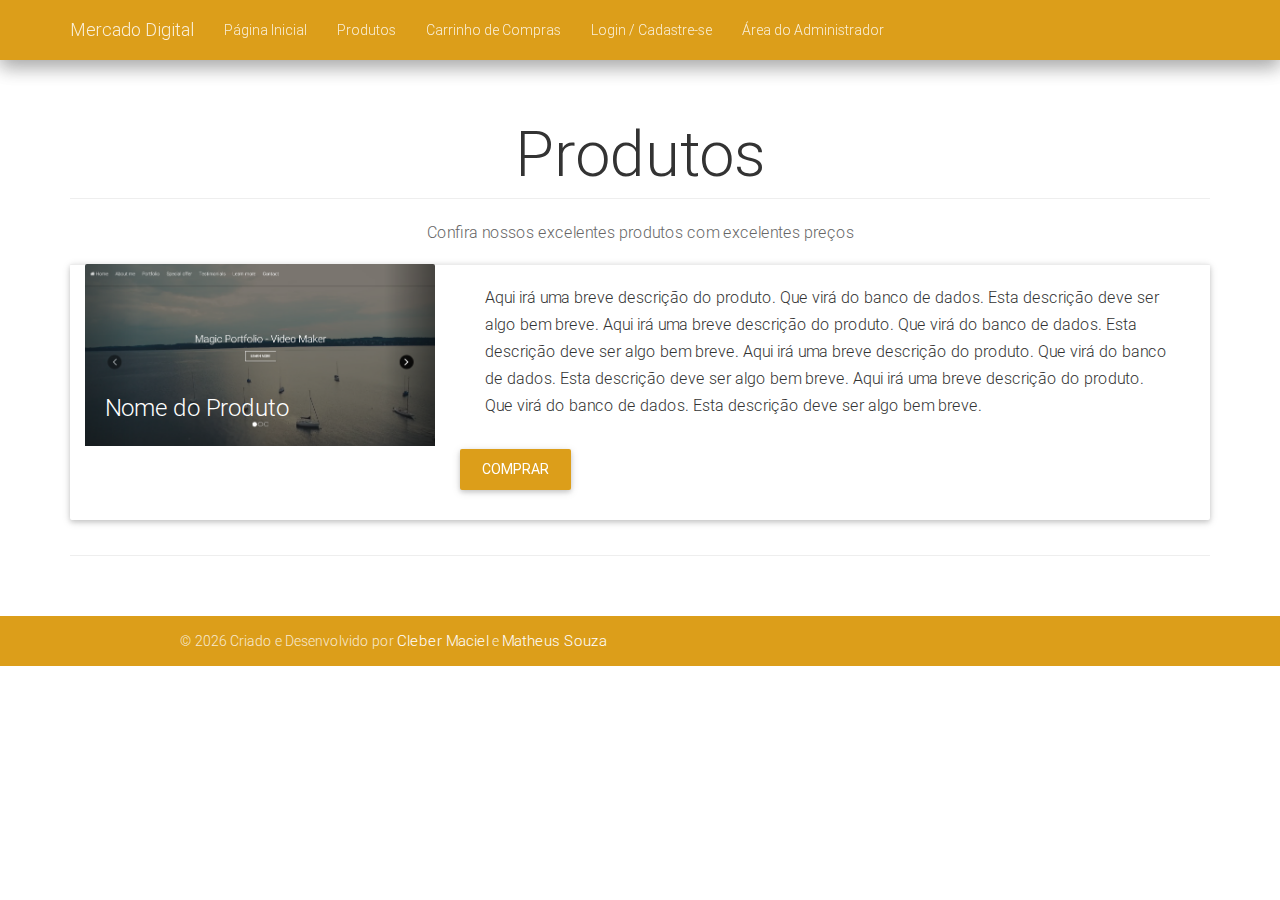
<file: produtos-detalhes.html>
<!DOCTYPE html>
<html lang="en">

    <head>
        <meta charset="utf-8">
        <meta http-equiv="X-UA-Compatible" content="IE=edge">
        <meta name="viewport" content="width=device-width, initial-scale=1">
        <title>Detalhamento do Produto - Mercado Digital</title>

        <!-- Material Design Icons -->
        <link href="https://fonts.googleapis.com/icon?family=Material+Icons" rel="stylesheet">

        <!-- Font Awesome -->
        <link rel="stylesheet" href="https://maxcdn.bootstrapcdn.com/font-awesome/4.4.0/css/font-awesome.min.css">

        <!-- Bootstrap core CSS -->
        <link href="css/bootstrap.min.css" rel="stylesheet">

        <!-- Material Design Bootstrap -->
        <link href="css/mdb.css" rel="stylesheet">

        <!-- Template style -->
        <link href="css/style.css" rel="stylesheet">

    </head>

    <body>

        <!-- Navigation -->
        <nav class="navbar z-depth-2 info-color">
            <div class="container ">
                <div class="navbar-header">
                    <button type="button" class="navbar-toggle collapsed" data-toggle="collapse" data-target="#bs-example-navbar-collapse-1">
                        <span class="sr-only">Toggle navigation</span>
                        <span class="icon-bar"></span>
                        <span class="icon-bar"></span>
                        <span class="icon-bar"></span>
                    </button>
                    <a class="navbar-brand waves-effect waves-light" href="index.html">Mercado Digital</a>
                </div>

                <div class="collapse navbar-collapse" id="bs-example-navbar-collapse-1">
                    <ul class="nav navbar-nav">
                        <li><a href="index.html" class="waves-effect waves-light">Página Inicial</a></li>
                        <li><a href="produtos.html" class="waves-effect waves-light">Produtos</a></li>
                        <li><a href="carrinho.html" class="waves-effect waves-light">Carrinho de Compras</a></li>
                        <li><a href="login.html" class="waves-effect waves-light">Login / Cadastre-se</a></li>
                        <li><a href="area-restrita.html" class="waves-effect waves-light">Área do Administrador</a></li>
                    </ul>
                </div>
            </div>
        </nav>

        <!-- Page Content -->
        <div class="container">

            <!-- Page Header -->
            <div class="row">
                <div class="col-lg-12">
                    <h1 class="page-header text-center">Produtos</h1>
                    <p class="text-center">Confira nossos excelentes produtos com excelentes preços</p>
                </div>
            </div>

            <div class="row">
                <div class="col-md-12">
                    <div class="card hoverable">
                        <div class="col-md-4">
                            <div class="card-image">
                                <img src="img/project1.png">
                                <span class="card-title">Nome do Produto</span>
                            </div>
                        </div>
                        <div class="col-md-8">
                            <div class="card-content">
                                <p>Aqui irá uma breve descrição do produto. Que virá do banco de dados. Esta descrição deve ser algo bem breve. Aqui irá uma breve descrição do produto. Que virá do banco de dados. Esta descrição deve ser algo bem breve. Aqui irá uma breve descrição do produto. Que virá do banco de dados. Esta descrição deve ser algo bem breve. Aqui irá uma breve descrição do produto. Que virá do banco de dados. Esta descrição deve ser algo bem breve.</p>
                            </div>
                        </div>
                        <div class="card-action">
                            <div class="row">
                                <a href="javascript::;">
                                    <button type="button" class="btn btn-info waves-effect waves-light">Comprar</button>
                                </a>
                            </div>
                        </div>
                    </div>
                </div>


            </div>
            <hr>
        </div>

        <!-- Footer -->
        <footer class="page-footer darken-1" id="footer">
            <div class="footer-copyright">
                <div class="container">
                    <div class="col-md-10 col-md-offset-1"> © <script type="text/javascript">document.write(new Date().getFullYear());</script> Criado e Desenvolvido por <a href="javascript::;">Cleber Maciel</a> e <a href="javascript::;">Matheus Souza</a>
                    </div>
                </div>
            </div>
        </footer>




        <!-- SCRIPTS -->

        <!-- JQuery -->
        <script type="text/javascript" src="js/jquery.min.js"></script>

        <!-- Bootstrap core JavaScript -->
        <script type="text/javascript" src="js/bootstrap.min.js"></script>

        <!-- Material Design Bootstrap -->
        <script type="text/javascript" src="js/mdb.js"></script>


    </body>

</html>
</file>
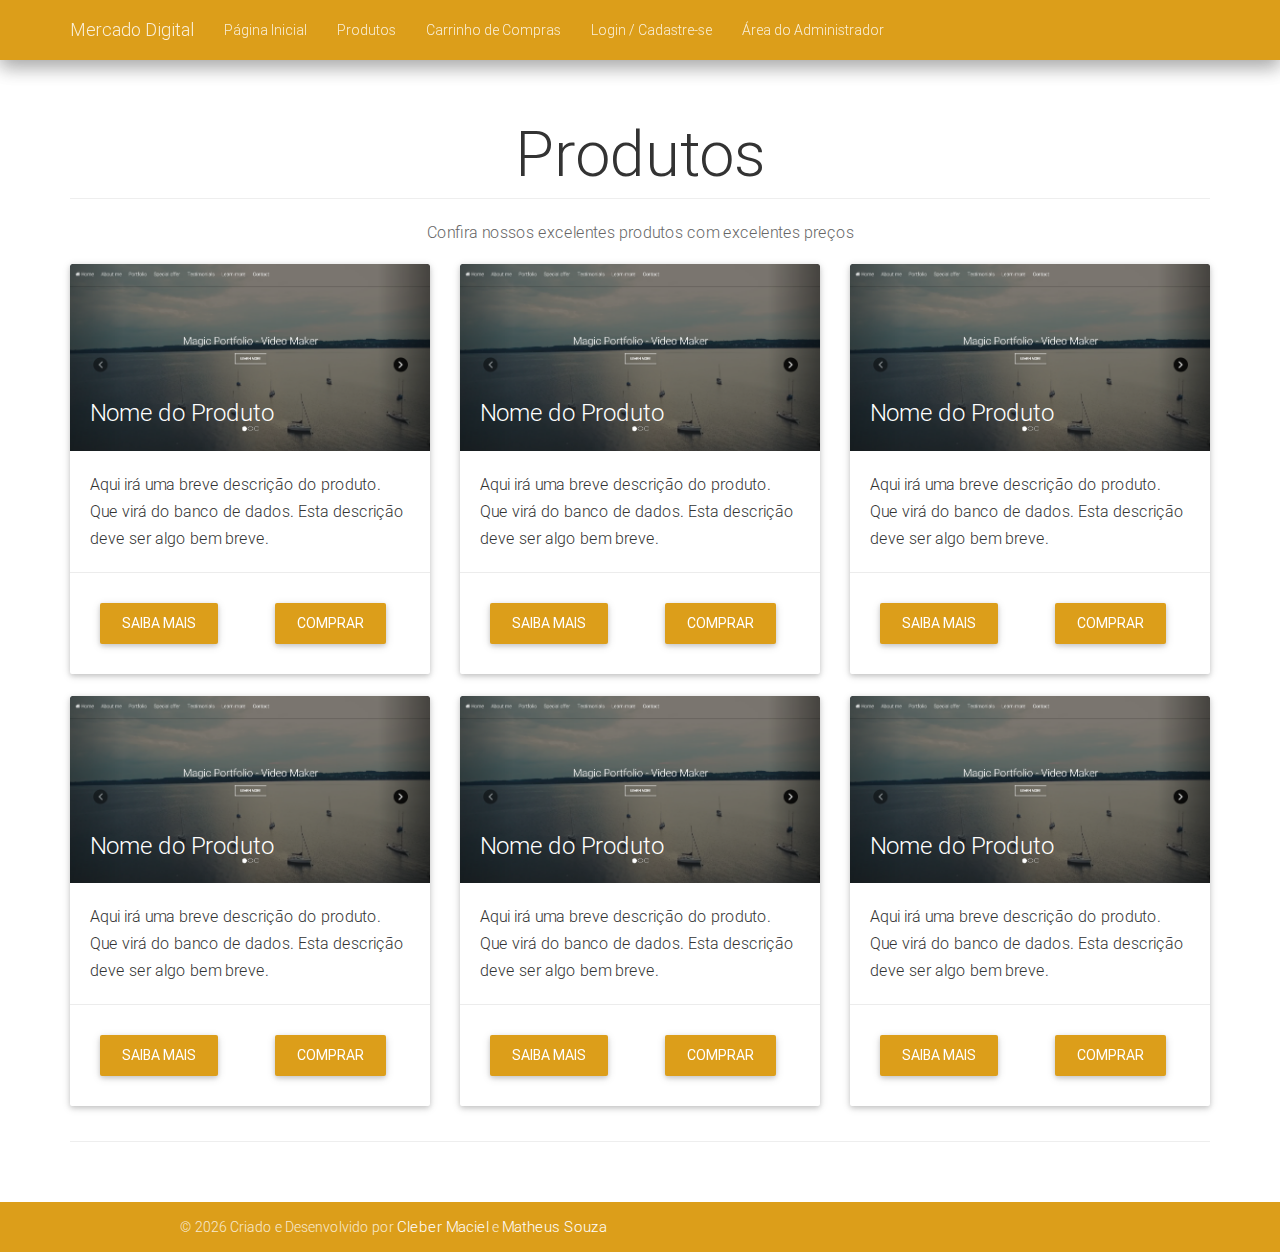
<file: produtos.html>
<!DOCTYPE html>
<html lang="en">

    <head>
        <meta charset="utf-8">
        <meta http-equiv="X-UA-Compatible" content="IE=edge">
        <meta name="viewport" content="width=device-width, initial-scale=1">
        <title>Produtos - Mercado Digital</title>

        <!-- Material Design Icons -->
        <link href="https://fonts.googleapis.com/icon?family=Material+Icons" rel="stylesheet">

        <!-- Font Awesome -->
        <link rel="stylesheet" href="https://maxcdn.bootstrapcdn.com/font-awesome/4.4.0/css/font-awesome.min.css">

        <!-- Bootstrap core CSS -->
        <link href="css/bootstrap.min.css" rel="stylesheet">

        <!-- Material Design Bootstrap -->
        <link href="css/mdb.css" rel="stylesheet">

        <!-- Template style -->
        <link href="css/style.css" rel="stylesheet">

    </head>

    <body>

        <!-- Navigation -->
        <nav class="navbar z-depth-2 info-color">
            <div class="container ">
                <div class="navbar-header">
                    <button type="button" class="navbar-toggle collapsed" data-toggle="collapse" data-target="#bs-example-navbar-collapse-1">
                        <span class="sr-only">Toggle navigation</span>
                        <span class="icon-bar"></span>
                        <span class="icon-bar"></span>
                        <span class="icon-bar"></span>
                    </button>
                    <a class="navbar-brand waves-effect waves-light" href="index.html">Mercado Digital</a>
                </div>

                <div class="collapse navbar-collapse" id="bs-example-navbar-collapse-1">
                    <ul class="nav navbar-nav">
                        <li><a href="index.html" class="waves-effect waves-light">Página Inicial</a></li>
                        <li><a href="produtos.html" class="waves-effect waves-light">Produtos</a></li>
                        <li><a href="carrinho.html" class="waves-effect waves-light">Carrinho de Compras</a></li>
                        <li><a href="login.html" class="waves-effect waves-light">Login / Cadastre-se</a></li>
                        <li><a href="area-restrita.html" class="waves-effect waves-light">Área do Administrador</a></li>
                    </ul>
                </div>
            </div>
        </nav>

        <!-- Page Content -->
        <div class="container">

            <!-- Page Header -->
            <div class="row">
                <div class="col-lg-12">
                    <h1 class="page-header text-center">Produtos</h1>
                    <p class="text-center">Confira nossos excelentes produtos com excelentes preços</p>
                </div>
            </div>

            <div class="row">
                <div class="col-md-4">
                    <div class="card hoverable">
                        <div class="card-image">
                            <img src="img/project1.png">
                            <span class="card-title">Nome do Produto</span>
                        </div>
                        <div class="card-content">
                            <p>Aqui irá uma breve descrição do produto. Que virá do banco de dados. Esta descrição deve ser algo bem breve.</p>
                        </div>
                        <div class="card-action">
                            <div class="row">
                                <div class="col-md-6">
                                    <a href="produtos-detalhes.html">
                                        <button type="button" class="btn btn-info waves-effect waves-light">Saiba Mais</button>
                                    </a>  
                                </div>
                                <div class="col-md-6">
                                    <a href="javascript::;">
                                        <button type="button" class="btn btn-info waves-effect waves-light">Comprar</button>
                                    </a>
                                </div>
                            </div>
                        </div>
                    </div>
                </div>

                <div class="col-md-4">
                    <div class="card hoverable">
                        <div class="card-image">
                            <img src="img/project1.png">
                            <span class="card-title">Nome do Produto</span>
                        </div>
                        <div class="card-content">
                            <p>Aqui irá uma breve descrição do produto. Que virá do banco de dados. Esta descrição deve ser algo bem breve.</p>
                        </div>
                        <div class="card-action">
                            <div class="row">
                                <div class="col-md-6">
                                    <a href="produtos-detalhes.html">
                                        <button type="button" class="btn btn-info waves-effect waves-light">Saiba Mais</button>
                                    </a>  
                                </div>
                                <div class="col-md-6">
                                    <a href="javascript::;">
                                        <button type="button" class="btn btn-info waves-effect waves-light">Comprar</button>
                                    </a>
                                </div>
                            </div>
                        </div>
                    </div>
                </div>

                <div class="col-md-4">
                    <div class="card hoverable">
                        <div class="card-image">
                            <img src="img/project1.png">
                            <span class="card-title">Nome do Produto</span>
                        </div>
                        <div class="card-content">
                            <p>Aqui irá uma breve descrição do produto. Que virá do banco de dados. Esta descrição deve ser algo bem breve.</p>
                        </div>
                        <div class="card-action">
                            <div class="row">
                                <div class="col-md-6">
                                    <a href="produtos-detalhes.html">
                                        <button type="button" class="btn btn-info waves-effect waves-light">Saiba Mais</button>
                                    </a>  
                                </div>
                                <div class="col-md-6">
                                    <a href="javascript::;">
                                        <button type="button" class="btn btn-info waves-effect waves-light">Comprar</button>
                                    </a>
                                </div>
                            </div>
                        </div>
                    </div>
                </div>
                <div class="col-md-4">
                    <div class="card hoverable">
                        <div class="card-image">
                            <img src="img/project1.png">
                            <span class="card-title">Nome do Produto</span>
                        </div>
                        <div class="card-content">
                            <p>Aqui irá uma breve descrição do produto. Que virá do banco de dados. Esta descrição deve ser algo bem breve.</p>
                        </div>
                        <div class="card-action">
                            <div class="row">
                                <div class="col-md-6">
                                    <a href="produtos-detalhes.html">
                                        <button type="button" class="btn btn-info waves-effect waves-light">Saiba Mais</button>
                                    </a>  
                                </div>
                                <div class="col-md-6">
                                    <a href="javascript::;">
                                        <button type="button" class="btn btn-info waves-effect waves-light">Comprar</button>
                                    </a>
                                </div>
                            </div>
                        </div>
                    </div>
                </div>

                <div class="col-md-4">
                    <div class="card hoverable">
                        <div class="card-image">
                            <img src="img/project1.png">
                            <span class="card-title">Nome do Produto</span>
                        </div>
                        <div class="card-content">
                            <p>Aqui irá uma breve descrição do produto. Que virá do banco de dados. Esta descrição deve ser algo bem breve.</p>
                        </div>
                        <div class="card-action">
                            <div class="row">
                                <div class="col-md-6">
                                    <a href="produtos-detalhes.html">
                                        <button type="button" class="btn btn-info waves-effect waves-light">Saiba Mais</button>
                                    </a>  
                                </div>
                                <div class="col-md-6">
                                    <a href="javascript::;">
                                        <button type="button" class="btn btn-info waves-effect waves-light">Comprar</button>
                                    </a>
                                </div>
                            </div>
                        </div>
                    </div>
                </div>

                <div class="col-md-4">
                    <div class="card hoverable">
                        <div class="card-image">
                            <img src="img/project1.png">
                            <span class="card-title">Nome do Produto</span>
                        </div>
                        <div class="card-content">
                            <p>Aqui irá uma breve descrição do produto. Que virá do banco de dados. Esta descrição deve ser algo bem breve.</p>
                        </div>
                        <div class="card-action">
                            <div class="row">
                                <div class="col-md-6">
                                    <a href="produtos-detalhes.html">
                                        <button type="button" class="btn btn-info waves-effect waves-light">Saiba Mais</button>
                                    </a>  
                                </div>
                                <div class="col-md-6">
                                    <a href="javascript::;">
                                        <button type="button" class="btn btn-info waves-effect waves-light">Comprar</button>
                                    </a>
                                </div>
                            </div>
                        </div>
                    </div>
                </div>

            </div>
            <hr>
        </div>

        <!-- Footer -->
        <footer class="page-footer darken-1" id="footer">
            <div class="footer-copyright">
                <div class="container">
                    <div class="col-md-10 col-md-offset-1"> © <script type="text/javascript">document.write(new Date().getFullYear());</script> Criado e Desenvolvido por <a href="javascript::;">Cleber Maciel</a> e <a href="javascript::;">Matheus Souza</a>
                    </div>
                </div>
            </div>
        </footer>




        <!-- SCRIPTS -->

        <!-- JQuery -->
        <script type="text/javascript" src="js/jquery.min.js"></script>

        <!-- Bootstrap core JavaScript -->
        <script type="text/javascript" src="js/bootstrap.min.js"></script>

        <!-- Material Design Bootstrap -->
        <script type="text/javascript" src="js/mdb.js"></script>


    </body>

</html>
</file>
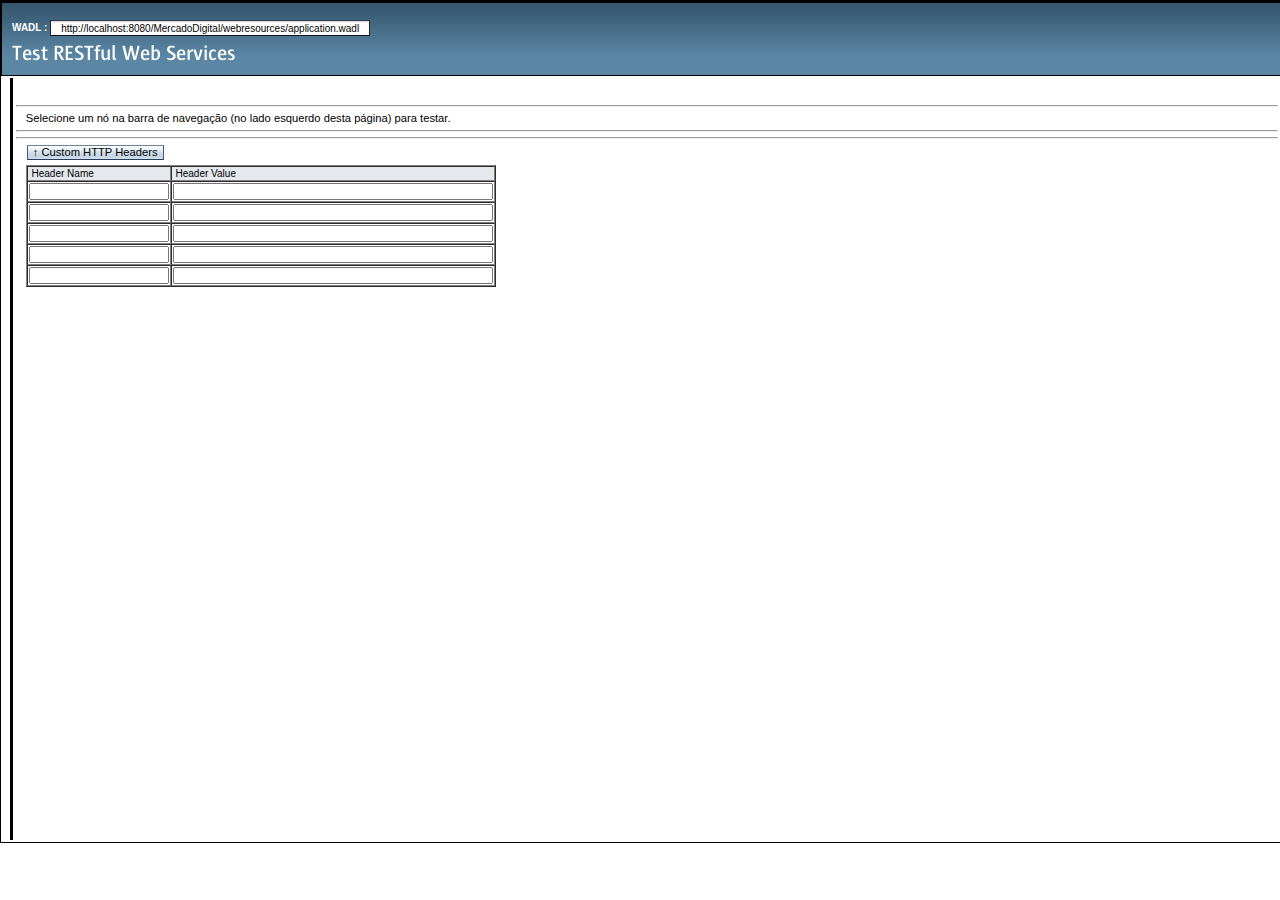
<file: web/test-resbeans.html>
<?xml version="1.0" encoding="UTF-8"?>
<!DOCTYPE html PUBLIC "-//W3C//DTD XHTML 1.0 Transitional//EN"
"http://www.w3.org/TR/xhtml1/DTD/xhtml1-transitional.dtd">

<html xmlns="http://www.w3.org/1999/xhtml">
    <head>
        <title>Testar Web Services RESTful</title>
        <meta http-equiv="Content-Type" content="text/html; charset=UTF-8" />
        <link rel="stylesheet" href="test-resbeans.css" type="text/css"/>
        <link rel="stylesheet" href="css_master-all.css" type="text/css"/>
        <script type="text/javascript">
            //___ BASE_URL ___ will get replaced by the base url of application
            //whose resource beans needs to be tested For eg:- http://localhost:8080/SimpleServlet/
            var baseURL = "http://localhost:8080/MercadoDigital/||/webresources";
        </script>
        <script type="text/javascript" src="test-resbeans.js"></script>
    </head>
    <body>
        <div class="outerBorder">
            <div class="header">
                <div id="subheader" class="subheader"></div> <!-- sub-header -->
                <div class="banner"><img src="./images/pname.png" alt="Test RESTful Web Services banner"/></div>
            </div> <!-- header -->
            <div id="main" class="main hide">
                <table style="width:100%;">
                    <tr>
                        <td id="leftSidebar" style="vertical-align:top;"></td>
                        <td class="seperator" style="vertical-align:top;"></td>
                        <td id="content" class="content" style="vertical-align:top;">
                            <div id="navigation" class="details"></div><hr/>
                            <div id="request">Selecione um nó na barra de navegação (no lado esquerdo desta página) para testar.</div><hr/>
                            <div id="testaction" class="ConMgn_sun4"></div>
                            <div id="testinput" class="ConMgn_sun4"></div>
                            <hr/>
                            <div id="req_headers" class="ConMgn_sun4">
                                <input id = "headers_btn" class="Btn1_sun4 Btn1Hov_sun4" type="button" name="" value="&uarr; Custom HTTP Headers" 
                                       onclick="toggleHeadersBlock('headers_block', 'headers_btn', 'Custom Request Headers');"/>
                                <div id = "headers_block" style="padding-top: 5px;">
                                    <table id="headers_tbl" cellspacing="0" border="1">
                                      <thead>
                                        <tr>
                                          <th style="font-size:10px;text-align: left; background-color: #E5E9ED;">&nbsp;Header Name</th>
                                          <th style="font-size:10px; text-align: left; background-color: #E5E9ED;">&nbsp;Header Value</th>
                                        </tr>
                                      </thead>
                                      <tbody>
                                        <tr>
                                            <td><input style="font-size:10px;" id="req_hdr_1" type="text" size="20"></input></td>
                                            <td><input style="font-size:10px;" id="req_hdr_val_1" type="text" size="50"></input></td>
                                        </tr>
                                        <tr>
                                            <td><input style="font-size:10px;" id="req_hdr_2" type="text" size="20" value=""></input></td>
                                            <td><input style="font-size:10px;" id="req_hdr_val_2" type="text" size="50" value=""></input></td>
                                        </tr>
                                        <tr>
                                            <td><input style="font-size:10px;" id="req_hdr_3" type="text" size="20" value=""></input></td>
                                            <td><input style="font-size:10px;" id="req_hdr_val_3" type="text" size="50" value=""></input></td>
                                        </tr>
                                        <tr>
                                            <td><input style="font-size:10px;" id="req_hdr_4" type="text" size="20" value=""></input></td>
                                            <td><input style="font-size:10px;" id="req_hdr_val_4" type="text" size="50" value=""></input></td>
                                        </tr>
                                        <tr>
                                            <td><input style="font-size:10px;" id="req_hdr_5" type="text" size="20" value=""></input></td>
                                            <td><input style="font-size:10px;" id="req_hdr_val_5" type="text" size="50" value=""></input></td>
                                        </tr>
                                      </tbody>
                                    </table>
                                </div>
                            </div>
                            <div class="ConMgn_sun4">
                                <table class="details">
                                    <tr><td><div id="result"></div></td></tr><tr><td style="height:10px;">&nbsp;</td></tr>
                                    <tr><td><div id="resultheaders" class="ml20"></div></td></tr><tr><td style="height:10px;">&nbsp;</td></tr>
                                </table>
                            </div>
                        </td>
                    </tr>
                </table>
            </div> <!-- main -->
        </div> <!-- outerborder -->
	<!--<script type="text/javascript">
            var rjsConfig = {
                    isDebug: true
            };
	</script>-->
        <script type="text/javascript">
            var ts = new TestSupport();
            ts.init();
            
            // global request headers section toggle function (hiding and opening headers table)
            function toggleHeadersBlock(id, buttonId, buttonText) {
              var o = toggleHeadersBlock.cache;
              var obj = document.getElementById(id);
              var tbdy = obj.getElementsByTagName('table')[0];
              if (obj) {
                if (!o) {
                  o = toggleHeadersBlock.cache = {
                    tbdy: tbdy
                  };
                }
                if (tbdy) {
                  ts.storeRequestHeaders();
                  obj.removeChild(o.tbdy);
                  document.getElementById(buttonId).value = '\u2193 '+buttonText;
                } else {
                  obj.appendChild(o.tbdy);
                  document.getElementById(buttonId).value = '\u2191 '+buttonText;
                }
              }
            }
            
            ts.restoreRequestHeaders();
            toggleHeadersBlock('headers_block', 'headers_btn', 'Custom Request Headers');
            document.getElementById("req_headers").style.visibility="hidden";
            
        </script>
    </body>
</html>
</file>
<file: css/style.css>
.portfolio-item {
    margin-bottom: 25px;
}

p {
    font-size: 16px;
    line-height: 27px;
    color: #666666;
}

.fb-bg {
    background-color: #3B5998;
}
.tw-bg {
    background-color: #55ACEE;
}
.gplus-bg {
    background-color: #DD4B39;
}

footer.page-footer a {
    line-height: 25px;
}

footer.page-footer a {
    color: #fff;
    font-size: 15px;
}

.produtos p{
    display: block;
    font-size: 35px;
    text-align: center;
    margin: 30px 0px;
    text-transform: uppercase;
}

.text-center{
    text-align: center;
}
</file>
<file: web/test-resbeans.css>
/*
 * DO NOT ALTER OR REMOVE COPYRIGHT NOTICES OR THIS HEADER.
 * 
 * Copyright 1997-2007 Sun Microsystems, Inc. All rights reserved.
 * 
 * The contents of this file are subject to the terms of either the GNU
 * General Public License Version 2 only ("GPL") or the Common
 * Development and Distribution License("CDDL") (collectively, the
 * "License"). You may not use this file except in compliance with the
 * License. You can obtain a copy of the License at
 * http://www.netbeans.org/cddl-gplv2.html
 * or nbbuild/licenses/CDDL-GPL-2-CP. See the License for the
 * specific language governing permissions and limitations under the
 * License.  When distributing the software, include this License Header
 * Notice in each file and include the License file at
 * nbbuild/licenses/CDDL-GPL-2-CP.  Sun designates this
 * particular file as subject to the "Classpath" exception as provided
 * by Sun in the GPL Version 2 section of the License file that
 * accompanied this code. If applicable, add the following below the
 * License Header, with the fields enclosed by brackets [] replaced by
 * your own identifying information:
 * "Portions Copyrighted [year] [name of copyright owner]"
 * 
 * Contributor(s):
 * 
 * The Original Software is NetBeans. The Initial Developer of the Original
 * Software is Sun Microsystems, Inc. Portions Copyright 1997-2007 Sun
 * Microsystems, Inc. All Rights Reserved.
 * 
 * If you wish your version of this file to be governed by only the CDDL
 * or only the GPL Version 2, indicate your decision by adding
 * "[Contributor] elects to include this software in this distribution
 * under the [CDDL or GPL Version 2] license." If you do not indicate a
 * single choice of license, a recipient has the option to distribute
 * your version of this file under either the CDDL, the GPL Version 2 or
 * to extend the choice of license to its licensees as provided above.
 * However, if you add GPL Version 2 code and therefore, elected the GPL
 * Version 2 license, then the option applies only if the new code is
 * made subject to such option by the copyright holder.
 */

body{
    /*font: 10pt Verdana, sans-serif;*/
    font-family: Arial,Helvetica,sans-serif;
    font-size: 12pt;
    color: navy;
}
.category{
    cursor: pointer;
    display: block;        
}
.item{
    display: none;
    margin-left: 16px;
    color: #000000;
}

/*div#testinput*/ div#navigation, div#request {
    overflow: auto;
    /*width: 500px;*/
}

/*div#testinput {
    height: 20px;
}*/

.fxdHeight {
    height: 150px;
    overflow: auto;
}

div#navigation {
    height: 20px;
    margin-left:10px;
}

div#request {
    width: 520px;
    margin-left:10px;
}

.outerBorder {
    width: 100%;
    border: 1px solid #000000;
}

.header {
    height:30%;
    border: 1px solid #000000;
    background-image: url(images/masthead.png);
}

.banner {
    vertical-align:middle;
    padding: 10px;
} 

.subheader {
    clear:both;
    height: 10px;
    color: #FFFFFF;
    font-size:10px;
    padding: 10px;
}

.subheader div {
    float:right;
}

.main {
    position: relative;
    width: 100%;
}

.content {
    margin: 0 0 0 0px;
    height: 760px;
    background-color: #FFFFFF;
    color: #000000;
    overflow: auto;
}

.seperator {
    background-color: #000000;
    width: 1px;
}

.details {
    /*margin: 0 0 0 20px;*/
    width: 100%;
}

.leftSidebar {
    float: left;
    height: 760px;
    font-size: 10px;
    background-color: #FFFFFF;
    color: #000000;
    overflow: auto;
}       

.tableheader {
    background-color: #54809D;
    color: #FFFFFF;
}

.col
{
    width: 21%;
    float: left;
    margin-top: 0px;
}

.resultHeader
{
    background-color: #164A78;
    color: #FF9933;
    font-family: Arial, Verdana, Helvetica;
    font-size: 11px;
}

.results
{
    width: 720px;
    margin-left: 0%;
    border: 1px solid #e0e7ec;
    font-family: verdana, arial;
    background-color: #ffffff;
    cellpadding: 10px;
    font-size:12px;
}

.stext
{
    color: #000000;
}

a.tab {
  background-image: url(images/tbuns.png);
  border: 1px solid #000000;
  border-color: #000000 #000000 #ffffff #000000;
  text-decoration: none;
  z-index: 100;
  position: relative;
  top: 2px;
}

a.tab, a.tab:visited {
  color: #8060b0;
}

a.tab:hover {
  background-color: #a080d0;
  border-color: #c0a0f0 #8060b0 #8060b0 #c0a0f0;
  color: #ffe0ff;
}

a.tab.activeTab, a.tab.activeTab:hover, a.tab.activeTab:visited {
  background-image: url(images/tbsel.png);
  border-color: #000000 #000000 #ffffff #000000;
  color: #ffe0ff;
}

a.tab.activeTab {
  padding-bottom: 1px;
  z-index: 102;
}

.menu
{
    margin-top: 0px;
}

div.tabMain {
  z-index: 101;
  /*padding: 0.5em;*/
  border-style: solid;
  border-width: 1px;
  border-color: #80929B;
  /*width: 540px;*/
  width: 100%;
  height: 300px;
}

.frame {
  z-index: 101;
  /*padding: 0.5em;*/
  border-style: solid;
  border-width: 1px;
  border-color: #80929B;
  /*width: 540px;*/
  width: 100%;
  height: 300px;
  overflow: hidden;
}

div.tabMain {
  background-color: #ffffff;
  position: relative;
}

/*.frame
{
    background-color: #FFFFFF;
    border: 8px solid #000000;
    border-color: #9070c0;
    position: absolute;
    margin-left: -9px;
    margin-top: -6px;
}*/

div.button {
  background-image: url(images/pbena.png);
  background-repeat:  repeat-x;
  color: #000000;
  border: 1px solid #000000;
  text-decoration: none;
  width: 50px;
  text-align: center;
}

div.button:hover {
  background-image: url(images/pbmou.png);
}

div.button:visited {
  background-image: url(images/pbsel.png);
  color: #ffffff;
}

div#tableContent, div#headerInfo, div#structureInfo, div#rawContent, div#monitorContent{
    background-color: #ffffff;
    height: 300px;
    overflow: auto;
}

.item1, .item2
{
   font-size: 12px;
   margin-top: -16px;
}

.item1
{
   margin-left: 50px;
}

.item2 {
    margin-left: 45px;
}

.font10
{
    font-size: 10px;
}

.ml20
{
    margin-left:20px;
}

.nodisp
{
    display: none;
}

.hide
{
    visibility: hidden;
}

.wht 
{
   color: #FFFFFF
}

.bld
{
   font-weight: bold
}
</file>
<file: web/css_master-all.css>
/*
 * The contents of this file are subject to the terms
 * of the Common Development and Distribution License
 * (the License).  You may not use this file except in
 * compliance with the License.
 * 
 * You can obtain a copy of the license at
 * https://woodstock.dev.java.net/public/CDDLv1.0.html.
 * See the License for the specific language governing
 * permissions and limitations under the License.
 * 
 * When distributing Covered Code, include this CDDL
 * Header Notice in each file and include the License file
 * at https://woodstock.dev.java.net/public/CDDLv1.0.html.
 * If applicable, add the following below the CDDL Header,
 * with the fields enclosed by brackets [] replaced by
 * you own identifying information:
 * "Portions Copyrighted [year] [name of copyright owner]"
 * 
 * Copyright 2007 Sun Microsystems, Inc. All rights reserved.
 */
/* CSS Document */

body {
	margin:0;
}
.form_sun4 {
	margin:0;
}
.hidden_sun4 {
	display:none;
}

.clear_sun4 {
	clear:both;
}
.float_sun4 {
	float:left;
}

.ConMgn_sun4 {
	margin:0px 10px;
}
/*---*/
/* SKIP NAVIGATION LINK */
.SkpWht_sun4, .SkpMedGry1_sun4 {
	height:0px;
}
/*---*/
/* ADDREMOVE [originalName: ADD-REMOVE-IDIOM]*/
.AddRmvBtnTbl_sun4 .Btn1_sun4, .AddRmvBtnTbl_sun4 .Btn1Hov_sun4, .AddRmvBtnTbl_sun4 .Btn1Dis_sun4,
.AddRmvBtnTbl_sun4 .Btn2_sun4, .AddRmvBtnTbl_sun4 .Btn2Hov_sun4, .AddRmvBtnTbl_sun4 .Btn2Dis_sun4 {
	width:100%;
	margin:0px;
}
.AddRmvVrtDiv_sun4 .Btn1_sun4, .AddRmvVrtDiv_sun4 .Btn1Hov_sun4, .AddRmvVrtDiv_sun4 .Btn1Dis_sun4,
.AddRmvVrtDiv_sun4 .Btn2_sun4, .AddRmvVrtDiv_sun4 .Btn2Hov_sun4, .AddRmvVrtDiv_sun4 .Btn2Dis_sun4 {
	width:9em;
	margin:0px;
}
.AddRmvBtnTbl_sun4 {
	margin-top:1.6em;
}
.AddRmvVrtFst_sun4 {
	margin:5px 0px 10px 5px;
	float:left;
}
.AddRmvVrtWin_sun4 {
	margin:5px 0px 10px 5px;
	float:left;
}
.AddRmvVrtBwn_sun4 {
	margin:5px 0px 10px 10px;
	float:left;
}
.AddRmvHrzWin_sun4 {
	margin-top:3px;
	min-width:100px;
}
.AddRmvHrzBwn_sun4 {
	margin-top:8px;
	min-width:100px;
}
.AddRmvHrzDiv_sun4 {
	margin:5px 7px 10px 0px; 
}
.AddRmvVrtDiv_sun4 {
	clear:left;
}
.AddRmvHrzLst_sun4 {
	clear:both;
}
.AddRmvVrtBtn_sun4 {
	width:120px;
}
.AddRmvLbl_sun4 {
	margin-left: 0px;
}
.AddRmvLbl2_sun4 {
	padding-left: 5px;
	display: block;
}
.AddRmvLbl2ReadOnly_sun4 {
	padding-left: 0px;
}
.AddRmvLbl2_sun4, .AddRmvLbl2ReadOnly_sun4 {
	height: 1.6em; 
}
/*---*/

/* BREADCRUMBS */
.BcmWhtDiv_sun4 {
	margin:10px 10px 0px 10px;
        padding: 0px;  /* must nullify BcmGryDiv.padding */
}
.BcmGryDiv_sun4 {
	padding:13px 10px 10px 10px;
        margin: 0px;  /* must nullify BcmWhtDiv.margin */
}
.BcmSep_sun4 {
	margin:0px 5px;
}
/*---*/

/* CHECKBOXES AND RADIO BUTTONS */
.RbSpn_sun4 input, .RbSpnDis_sun4 input {
	vertical-align: -1px;
}
.CbSpn_sun4 input, .CbSpnDis_sun4 input {
	vertical-align: -1px;
}

.CbReadOnly_sun4, .RbReadOnly_sun4 {
        opacity:.45;  -moz-opacity: 0.45;
}

.CbDis_sun4, .RbDis_sun4 {
        opacity:.40;  -moz-opacity: 0.4;    
}
.RbLbl_sun4, .RbLblDis_sun4 {
	vertical-align: 1px;
}
.CbLbl_sun4, .CbLblDis_sun4 {
	vertical-align: 4px;
}
.RbImg_sun4, .RbImgDis_sun4 {
	vertical-align: -5px
}
.CbImg_sun4, .CbImgDis_sun4 {
	vertical-align: -3px
}
.CbGrp_sun4 td, .RbGrp_sun4 td {
	text-align: left;
}
.CbGrp_sun4 label, .RbGrp_sun4 label {
	vertical-align: 6px;
}

/* DnD styles */

.dojoDndItem { 
	padding:3px; 
}

.dndOuterSpan_sun4 {
    position: relative;
}

.dndContainer_sun4 {
    position:relative; 
    top:0px; 
    right:0px; 
    bottom:0px; 
    left:0px;
}
/* HORIZONTAL AND VERTICAL CHECKBOX GROUP AND RADIO BUTTON GROUP */
.RBGRPVert_sun4, .RBGRPHoriz_sun4, .CBGRPVert_sun4, .CBGRPHoriz_sun4 {
    padding:0;
}
.RBGRPVert_sun4 ul, .RBGRPHoriz_sun4 ul, .CBGRPVert_sun4 ul, .CBGRPHoriz_sun4 ul {
    clear:left;
    float:left;
    list-style:none;
    margin:0;
    padding:0;
    text-align:left;
}
.RBGRPClear_sun4, .CBGRPClear_sun4  {
    clear:both;
}
.RBGRPCaption_sun4, .CBGRPCaption_sun4 {
    vertical-align:top;
}
.RBGRPHoriz_sun4 ul li, .CBGRPHoriz_sun4 ul li {
    float:left;
    margin:0 10px 0 0;
}

/*---*/

/* EDITABLE LIST */
/* [check overwrite classes on ie.css] */
.EdtLstTbl_sun4 .EdtLstAddLblTd_sun4 {
	padding:2px 10px 0px 0px;
}
.EdtLstTbl_sun4 .EdtLstRmvLblTd_sun4 {
	padding:6px 10px 0px 0px;
	vertical-align:top;
}
.EdtLstTbl_sun4 .EdtLstAddTxtTd_sun4 {
	padding:2px 14px 0px 0px;
	vertical-align:top;
	margin-top: 3px;
}
.EdtLstTbl_sun4 .EdtLstRmvLstTd_sun4 {
	padding:2px 10px 1px 0px;
	vertical-align:top;
}
.EdtLstTbl_sun4 .EdtLstRmvLstTd_sun4 .Lst_sun4,
.EdtLstTbl_sun4 .EdtLstRmvLstTd_sun4 .LstDis_sun4 {
	margin-bottom: 3px;
}
.EdtLstTbl_sun4 .EdtLstAddTxtTd_sun4 .TxtFld_sun4,
.EdtLstTbl_sun4 .EdtLstAddTxtTd_sun4 .TxtFldDis_sun4 {
	height: 1.3em;
}
.EdtLstTbl_sun4 .EdtLstAddBtnTd_sun4 {
	padding:2px 10px 0px 0px;
	vertical-align:top;
	width:100px;
}
.EdtLstTbl_sun4 .EdtLstRmvBtnTd_sun4 {
	padding:2px 10px 1px 0px;
	vertical-align:top;
	width:100px;
}
.EdtLstTbl_sun4 .EdtLstBtnWin_sun4 {
	margin-top:3px;
}
.EdtLstTbl_sun4 .EdtLstBtnBwn_sun4 {
	margin-top:9px;
}
.EdtLstTbl_sun4 .TxtFld_sun4, .EdtLstTbl_sun4 .TxtFldDis_sun4,
.EdtLstTbl_sun4 .Btn1_sun4, .EdtLstTbl_sun4 .Btn1Hov_sun4, .EdtLstTbl_sun4 .Btn1Dis_sun4,
.EdtLstTbl_sun4 .Btn2_sun4, .EdtLstTbl_sun4 .Btn2Hov_sun4, .EdtLstTbl_sun4 .Btn2Dis_sun4 {
	width:100%;
	margin:0px;
}
/*---*/

/* BUTTONS */
.Btn1_sun4, .Btn1Hov_sun4, .Btn1Mni_sun4, .Btn1MniHov_sun4, .Btn2_sun4, .Btn2Hov_sun4, .Btn2Mni_sun4, .Btn2MniHov_sun4, .Btn1Dis_sun4, .Btn2Dis_sun4, .Btn1MniDis_sun4, .Btn2MniDis_sun4 {
	border-style:solid;
	border-width:1px;
}
.Btn1_sun4, .Btn1Hov_sun4, .Btn1Mni_sun4, .Btn1MniHov_sun4, .Btn2Mni_sun4, .Btn2MniHov_sun4, .Btn2_sun4, .Btn2Hov_sun4 {
	background-repeat:repeat-x;
	background-position:center center;
}
.Btn1_sun4, .Btn1Hov_sun4, .Btn1Dis_sun4, .Btn1Mni_sun4, .Btn1MniHov_sun4, .Btn1MniDis_sun4, .Btn2_sun4, .Btn2Hov_sun4, .Btn2Dis_sun4, .Btn2Mni_sun4, .Btn2MniHov_sun4, .Btn2MniDis_sun4 {
	padding:0 5px 1px 5px;
	margin:0 2px 0 1px;
}

/* for arrays where buttons need to be of equal width */
.BtnTbl_sun4 .Btn1_sun4, .BtnTbl_sun4 .Btn1Hov_sun4, .BtnTbl_sun4 .Btn1Dis_sun4, .BtnTbl_sun4 .Btn2_sun4, .BtnTbl_sun4 .Btn2Hov_sun4, .BtnTbl_sun4 .Btn2Dis_sun4 {
	width:100%;
	margin:0px
}
.BtnAryDiv_sun4 {
	margin:5px 8px;
}
/*revised borders for masthead  */
.MstDiv_sun4 .Btn1_sun4, .MstDiv_sun4 .Btn1Mni_sun4, .MstDiv_sun4 .Btn1Hov_sun4, .MstDiv_sun4 .Btn1MniHov_sun4, .MstDiv_sun4 .Btn2_sun4, .MstDiv_sun4 .Btn2Mni_sun4, .MstDiv_sun4 .Btn2Hov_sun4, .MstDiv_sun4 .Btn2MniHov_sun4 {
	border-width:0;
	vertical-align:middle;
	margin:0;
	padding-bottom:1px;
}
.mastheadButton_4_sun4 a:link, .mastheadButton_4_sun4 a:visited, .mastheadButton_4_sun4 a:hover {
	padding:1px 7px 1px 9px;
}
.mastheadButton_4_sun4 {
	display:inline;
	border-style:solid;
	border-top-width:1px;
	border-right-width:0;
	border-bottom-width:1px;
	border-left-width:0;
	margin:0;
	padding:0 1px 2px 1px;
	text-align:center;
}
/*---*/

/* FILE CHOOSER */
/* [check overwrite classes on ie.css] */
.ChoNavBtnGrpDiv_sun4 {
	float: left;
	margin-top: 5px;
	margin-bottom: 5px;
}
.ChoImgBtn_sun4 {
	padding-right: 6px;
}
.ChoSortByDiv_sun4 {
	margin-top: 5px;
	margin-bottom: 11px;
	float: right;
}
.ChoFltHlpDiv_sun4 {
	float: left;
	margin-bottom: 5px;
	margin-left: 7em;
}
.ChoSortByDiv_sun4 .LblLev2Txt_sun4 {
	padding-right: 35px;
}
.ChoMultiHlpDiv_sun4 {
	float: left;
	margin-top: 0px;
	margin-bottom: 0px;
}
.ChoLev2Div_sun4 {
	float: left;
	width: 7em;
}
.ChoLookinDiv_sun4 {
	float: left;
	margin-top: 2px;
	margin-bottom: 2px;
}
.ChoFltDiv_sun4 {
	float: left;
	margin-top: 2px;
	margin-bottom: 2px;
}
.ChoSelFileDiv_sun4 {
	float: left;
	margin-top: 8px;
	margin-bottom: 7px;
}
.ChoSelFileLev2Div_sun4 {
	float: left;
	width: 8.7em;
}
.ChoSrvDiv_sun4 {
	float: left;
	margin-top: 10px;
	margin-bottom: 2px;
}
.ChoFltDiv_sun4 .TxtFld_sun4, .ChoLookinDiv_sun4 .TxtFld_sun4, .ChoSelFileDiv_sun4 .TxtFld_sun4, .ChoSrvDiv_sun4 .ChoSrvTxt_sun4, .ChoFltHlpDiv_sun4 .inlineFieldHelp_sun4 {
	margin-left: 10px;
}
.ChoLookinDiv_sun4 .TxtFld_sun4, .ChoSelFileDiv_sun4 .TxtFld_sun4 {
	width: 32em;
}
.ChoFltHlpDiv_sun4 .inlineFieldHelp_sun4 {
	padding-top: 4px;
}
.ChoLstHdr_sun4 {
	margin-bottom: 0px;
	height: 1.6em;
	line-height: 1.6em;
}
.ChoLstHdr_sun4 .ChoNameHdr_sun4 {
	height: 1.6em;
	padding-left: 5px;
	width: 56%;
	float: left;
}
.ChoLstHdr_sun4 .ChoSizeHdr_sun4 {
	height: 1.6em;
	padding-left: 5px;
	width: 16%;
	float: left;
}
.ChoLstHdr_sun4 .ChoDateTimeHdr_sun4 {
	height: 1.6em;
	padding-left: 5px;
	float: left;
}
.ChoLstDiv_sun4 .LstMno_sun4 {
	margin-bottom: 0;
}
/*---*/

/* HELP WINDOW */
.HlpStpTab_sun4 {
	margin:0px 0px 5px 0px;
}
.HlpTtlDiv_sun4 {
	margin:15px 0px 0px 10px;
}
.HlpSchDiv_sun4, .HlpIdxDiv_sun4 {
	margin:5px 5px 5px 10px;
}
.HlpRltDiv_sun4 {
	margin-top:6px;
}
body.HlpBdy_sun4 {
	border-left-style:solid;
	border-left-width:1px;
	padding:10px;
}
body.HlpBdy_sun4 h1 {
	margin-bottom:-3px;
}
body.HlpBdy_sun4 h2, body.HlpBdy_sun4 h3, body.HlpBdy_sun4 h4, body.HlpBdy_sun4 h5, H6 {
	margin-bottom:-5px;
}
.HlpBtnDiv_sun4 {
	padding:7px 10px 1px 0;
	vertical-align:middle;
}
/*---*/

/* PAGEALERT [originalName: FULL ALERTS]*/
.FulAlrtHdrDiv_sun4 {
	margin:7px 10px 5px 37px;
}
.FulAlrtMsgDiv_sun4 {
	margin:5px 10px 0px 37px;
}
.FulAlrtFrmDiv_sun4 {
	margin:10px 10px 5px 37px;
}


/*---*/
/* INLINE ALERT */
.inlineAlert_4_sun4 {
	margin:0 20px 0 20px;
	text-align:center;
}
.inlineAlert_4_sun4 table {
	display: inline;	
}
.inlineAlert_4_sun4 .topLeftCorner_sun4, .inlineAlert_4_sun4 .topRightCorner_sun4, .inlineAlert_4_sun4 .bottomLeftCorner_sun4, .inlineAlert_4_sun4 .bottomRightCorner_sun4 {
	width:8px;
	height:8px;
}
.inlineAlert_4_sun4 .topMiddle_sun4 {
	height:8px;
}
.inlineAlert_4_sun4 .leftMiddle_sun4 {
	width:7px;
	vertical-align:top;
	border-left-style:solid;
	border-left-width:1px;
} 
.inlineAlert_4_sun4 .middle_sun4 {
	padding:0 13px;
}
.inlineAlert_4_sun4 .middle_sun4 .header_sun4{
	vertical-align:middle;
	text-align:center;
}
.inlineAlert_4_sun4 .middle_sun4 .header_sun4 img{
	vertical-align:middle;
	padding:0 4px 0 0;
}
.inlineAlert_4_sun4 .middle_sun4  .header_sun4 .label_sun4{
	vertical-align:middle;
}
.inlineAlert_4_sun4 .middle_sun4 .details_sun4 {
	margin:7px 0 0 0;
	vertical-align:middle;
	text-align:center;
}
.inlineAlert_4_sun4 .middle_sun4 .details_sun4 img{
	padding:0 1px 0 10px;
}
.inlineAlert_4_sun4 .rightMiddle_sun4 {
	width:7px;
	vertical-align:top;
	border-right-style:solid;
	border-right-width:1px;
}
.inlineAlert_4_sun4 .bottomMiddle_sun4 {
	height:7px;
	border-bottom-style:solid;
	border-bottom-width:1px;
}
/*---*/
/* LEFT PANE HELP */
.LftHlpHlp_sun4 {
	position:absolute;
	top:0px;
	right:70%;
	bottom:34px;
	left:0px;
	overflow:auto;
}
.LftHlpBdy_sun4 {
	position:absolute;
	top:0px;
	bottom:34px;
	left:30%;
	right:0px;
	overflow:auto;
	border-left:1px solid;
}
.LftHlpDiv_sun4 {
	margin:15px 10px 5px;
}
.LftHlpBtm_sun4 {
	position:absolute;
	bottom:0px;
	border-top:1px solid;
	padding:0 13px 0 30%;
	height:33px;
}
.LftHlpBtnBtm_sun4 {
	float:right;
	margin: 7px 0 8px;
	padding: 0 0 0 13px;
	text-align:right;
}
/*---*/
/* LISTS */
.Lst_sun4, .LstDis_sun4, .LstMno_sun4, .LstMnoDis_sun4 {
	border-width:1px;
	border-style:solid;
}
.LstAln_sun4 {
	vertical-align:top;
	padding-right:5px;
} 
/*---*/
/* HELPINLINE [originalName: INLINE HELP]*/
.inlineFieldHelp_sun4 {
	padding:2px 0 0 0;
}
/*---*/

/* PROPERTY SHEET */
.LblRqdDiv_sun4 {
	line-height:1.0em;
}
.ConFldSetDiv_sun4 {
	margin:7px 10px 0px;
}
.ConFldSetLgdDiv_sun4 {
	margin-bottom:10px;
	line-height:1.1em;
}
.ConSubSecDiv_sun4 {
	padding:0px 10px 5px 0px;
}
.ConTblCl1Div_sun4 {
	margin:8px 6px 0px 15px;
}
.ConTblCl2Div_sun4 {
	margin:8px 6px 0px 0px;
	padding:1px 0 0 0;
}
.ConEmbTblCl1Div_sun4 {
	margin:6px 10px 0px 30px;
}
.ConEmbTblCl2Div_sun4 {
	margin:3px 10px 0px 0px;
}
.ConJmpScnDiv_sun4 {
	margin:17px 10px 0px 0;
}
.ConJmpLnkDiv_sun4 {
	margin:0 25px 0 10px;
}
.ConRqdDiv_sun4 {
	text-align:right;
	margin:5px 10px 5px 0px;
}
.ConJmpTopDiv_sun4 {
	line-height:.7em;
	margin:15px 10px 10px 10px;
}
.ConEmbTblCl1Div_sun4 input[type=checkbox], .ConEmbTblCl1Div_sun4 input[type=radio] {
	margin-left:-5px;
	vertical-align:middle;
}
div.ConTblCl2Div_sun4 input, div.ConTblCl2Div_sun4 select {
	vertical-align:middle;
} 
div.ConTblCl2Div_sun4 .CbSpn_sun4 input[type=checkbox] {
	 margin-top:-8px;
}
.ConFldSetLgdDiv_sun4 {
	margin-bottom:10px;
}
.ConSubSecTtlTxt_sun4 {
	margin:15px 0px 0px 15px;
}
/*---*/
/* CONTENTPAGETITLE [originalName: PAGE TITLE]*/
.TtlTxtDiv_sun4 {
	margin:12px 0px 0px 10px;
} 
.TtlTxtDiv_sun4 img {
	vertical-align:text-bottom;
	margin-right:5px;
} 
.TtlTxt_sun4 {
	margin:0px;
}

.TtlActDiv_sun4, .TtlVewDiv_sun4  {
	margin:8px 10px 0px 10px;
}
.TtlHlpDiv_sun4 {
	margin:5px 10px 0px 10px;
}
.TtlBtnDiv_sun4 {
	margin:0px 8px 0px 10px;
}
.TtlBtnBtmDiv_sun4 {
	padding:10px 8px 0px 10px;
}
/*---*/

/* SCHEDULER [originalName: DATE AND TIME]*/
.DatCalDiv_sun4 {
	border-right-width:1px;
	border-right-style:solid;
	border-bottom-width:1px;
	border-bottom-style:solid;
	border-left-width:1px;
	border-left-style:solid;
	text-align:center;
	padding:2px 0 0 0;
	clear:both;
}
.DatCalDiv_sun4 .DatSelDiv_sun4 {
	float:left;
	clear:right;
}
.DatCalDiv_sun4 .DatCalLeft_sun4 {
	float:left;
	clear:none;
}

.DatCalDiv_sun4 .DatCalLeft_sun4 img {
	vertical-align:middle;
}
.DatCalDiv_sun4 .DatCalLeft_sun4 select {
	margin:2px 1px 2px 2px;
	vertical-align:top;
}

.DatCalDiv_sun4 .DatCalRight_sun4 {
	float:right;
	clear:right;
}
.DatCalDiv_sun4 .DatCalRight_sun4 select {
	margin:2px 1px 2px 0;
	vertical-align:top;
}

.DatCalDiv_sun4 .DatCalDiv_sun4 {
	border:0;
	padding:0;
	margin:0 2px 2px 3px;
}
.DatCalDiv_sun4 .DatCalDiv_sun4 table, .DatCalTbl_sun4 {
	border-collapse:collapse;
}
a.DatLnk_sun4:link, a.DatLnk_sun4:visited, a.DatLnk_sun4:hover, a.DatBldLnk_sun4:link, a.DatBldLnk_sun4:visited, a.DatCurLnk_sun4:link, a.DatCurLnk_sun4:visited,
a.DatCurLnk_sun4:hover, a.DatOthLnk_sun4:link, a.DatOthLnk_sun4:visited, a.DatOthLnk_sun4:hover, a.DatOthBldLnk_sun4:link, a.DatOthBldLnk_sun4:visited,
.DatCalTbl_sun4 td, .DatCalTbl_sun4 th {
	border-style:solid;
	border-width:1px;
}
a.DatLnk_sun4:link, a.DatLnk_sun4:visited {
	display:block;
	padding:5px 0px 3px;
}
a.DatBldLnk_sun4:link, a.DatBldLnk_sun4:visited {
	display:block;
	padding:5px 0px 3px;
}
a.DatCurLnk_sun4:link, a.DatCurLnk_sun4:visited {
	display:block;
	padding:5px 0px 3px;
}
a.DatOthLnk_sun4:link, a.DatOthLnk_sun4:visited {
	display:block;
	padding:5px 0px 3px;
}
a.DatOthBldLnk_sun4:link, a.DatOthBldLnk_sun4:visited {
	display:block;
	padding:5px 0px 3px;
}
.DateSelContainer_sun4 {
	border-top-style:solid;
	border-left-style:solid;
	border-right-style:solid;
	border-top-width:1px;
	border-left-width:1px;
	border-right-width:1px;
}
.DatSelTopMiddle_sun4 {
	border-top-width:1px;
	border-top-style:solid;
	height:4px;
}
.DatSelContent_sun4 {
	border-right-width:1px;
	border-right-style:solid;
	border-left-width:1px;
	border-left-style:solid;
	padding:0 0 6px 8px;
	line-height:.9em;
}
.DatSelDiv_sun4 {
	text-align:left;
	padding:0 1px
}
.DatSelDiv_sun4 span {
	/* no attributes specified */
}
.DatSelDiv_sun4 input {
	padding-top:1px;
}
.DatDayHdrTxt_sun4 {
	display:block;
	padding:2px 0px;
}
.DatCalTbl_sun4 td, .DatCalTbl_sun4 th {
	width:29px;
}
.DatFieldTable_sun4 td {
	padding:1px 0;
}
/*---*/
/*CALENDAR */
.CalPopDiv_sun4 {
	padding:0 4px 0 0;
	display:block;
	position:relative;
	float:left;
	top:0;
	left:0;
}
.CalPopDiv_sun4 .DatCalDiv_sun4 {
	position:relative;
	top: -3px;	
	padding:0 0 0 0;
	margin-bottom:0;
}
.CalPopShdDiv_sun4 {
	display:none;
	position:absolute;
	z-index:1000;
	margin:-9px 0 0 -22px;
	width:20em;
        left:5px;
        top:24px;
}
.CalPopShd2Div_sun4 {
}
.CalPopDiv_sun4 .DatSelContent_sun4 {
	border-right-width:1px;
	border-right-style:solid;
	border-left-width:1px;
	border-left-style:solid;
	position:relative;
	float:left;
	top: -3px;
	left:0;
	padding:0 0 3px 0;
}
.CalPopDiv_sun4 .DatCalTbl_sun4 {
	border-left-style:solid;
	border-left-width:1px;
	border-right-style:solid;
	border-right-width:1px;
}
.CalPopDiv_sun4 .DatCalTbl_sun4 th {
	border-bottom-style:solid;
	border-bottom-width:1px;
	border-left:none;
	border-right:none;
	border-top-style:solid;
	border-top-width:1px;
}
.CalPopDiv_sun4 .DatCalTbl_sun4 td.CalPopFtr_sun4, .CalPopDiv_sun4 .CalPopFtr_sun4Div_sun4 {
	border:0;
}
.CalPopDiv_sun4  a.DatCurLnk_sun4:link, .CalPopDiv_sun4 a.DatCurLnk_sun4:visited,.CalPopDiv_sun4  a.DatLnk_sun4:link,.CalPopDiv_sun4 a.DatLnk_sun4:visited,.CalPopDiv_sun4 a.DatBldLnk_sun4:link,.CalPopDiv_sun4 a.DatBldLnk_sun4:visited,
.CalPopDiv_sun4 a.DatOthLnk_sun4:link,.CalPopDiv_sun4 a.DatOthLnk_sun4:visited,.CalPopDiv_sun4 a.DatOthBldLnk_sun4:link,.CalPopDiv_sun4 a.DatOthBldLnk_sun4:visited {
	display:block;
	padding:2px 0px 2px;
}
.CalPopDiv_sun4 .DatSelDiv_sun4 {
	margin:0 0 5px 0;
	text-align:left;
	padding: 2px 1px 0 0;
}
.CalPopDiv_sun4 .DatDayHdrTxt_sun4 {
	display:block;
	padding:2px 0px;
}
.CalPopDiv_sun4 .DatCalTbl_sun4 {
	border-collapse:collapse;
}
.CalPopDiv_sun4 .DatCalTbl_sun4 td, .CalPopDiv_sun4 .DatCalTbl_sun4 th {
	width:25px;
}
.CalPopDiv_sun4 .DatCalTbl_sun4 th {
	padding-top:2px;
}
.CalPopDiv_sun4 .DatSelContent_sun4 .closeBtn_sun4 {
	display:block;
	float:right;
	margin: 0 3px 0 0;
}
.CalPopDiv_sun4 .DatSelContent_sun4 .DatSelDate_sun4 {
	float:left;
	line-height:.9em;
	padding:3px 0 3px 8px;
}
.CalPopDiv_sun4 .DatCalTbl_sun4 td.CalPopFtr_sun4 {
	width:auto;
}
.CalPopDiv_sun4 .CalPopFtrDiv_sun4 {
	float:left;
	width:100%;
}
.CalPopDiv_sun4 .CurDayTxt_sun4 {
	float:left;
	clear:right;
	padding:4px 0px 4px 4px;
}
.CalPopFldLbl_sun4 {
	display:block;
	margin-right:8px;
	padding-top:3px;
}
.CalPopFldImg_sun4 img {
	margin-left:5px;
}
/* Override pluto portal server rule */
.CalRootTbl_sun4 {
	width: auto;
 }
.CalPopBtnDiv_sun4 {
        position: relative;
}
.CalPopTxt_sun4 {
        width:12em;
        padding-left:4px;
}
/*---*/


/* TEXT, TEXTAREAS AND PASSWORD FIELDS */
.TxtFld_sun4, .TxtFldDis_sun4, .TxtAra_sun4, .TxtAraDis_sun4 {
	border-style:solid;
	border-width:1px;
	padding:1px 0 0 2px;
}
.TxtFld_ReadOnly_sun4, .TxtAra_ReadOnly_sun4{
	border: none;
	border-width:0px;
}
.TxtAra_sun4, .TxtAraDis_sun4 {
	padding-left:2px;
}


.TxtAraLabel_sun4 span , .TxtAraLabel_sun4 span > img { vertical-align: top; }



/*---*/

/* EDITABLE FIELDS */
.EdtFld_Edt_sun4 {
	border: none;
	border-width:0px;
	padding:1px 0 0 2px;
        background-color: #CCCCEE;        
}
.EdtFldDis_sun4 {
	border: none;
	border-width:0px;
	padding:1px 0 0 2px;
        background-color: #CCCCEE;        
}
.EdtFld_ReadOnly_sun4 {
	border: none;
	border-width:0px;
	padding:1px 0 0 2px;
        background-color: #DDDDDD;        
}

/*---*/


/* MENUS */
.MnuJmpOpt_sun4:hover {text-decoration:underline;}
.MnuJmp_sun4, .MnuStd_sun4, .MnuJmp_sun4Dis, .MnuStdDis_sun4 {

	border-width:1px;

	border-style:solid;
}
.MnuJmpOptSel_sun4 {font-weight:normal;}
.MnuJmpOptGrp_sun4, .MnuStdOptGrp_sun4 {font-weight:normal;font-style:normal;}
/*---*/

/* MASTHEAD */
a.MstLnk_sun4:link, a.MstLnk_sun4:visited, a.MstLnkRt_sun4:link, a.MstLnkRt_sun4:visited {
	border-width:1px;
	border-style:solid;
}
a.MstLnkLft_sun4:link, a.MstLnkLft_sun4:visited, a.MstLnkCen_sun4:link, a.MstLnkCen_sun4:visited {
	border-top-width:1px;
	border-top-style:solid;
	border-bottom-width:1px;
	border-bottom-style:solid;
	border-left-width:1px;
	border-left-style:solid;
}
td.MstTdTtl_sun4 {
	padding:0px 10px 0px 10px;
	vertical-align:top;
	white-space:nowrap;
}
td.MstTdAlm_sun4 {
	vertical-align:top;
}
td.MstTdLogo_sun4 {
	vertical-align:top;
	padding:6px 13px 8px 20px;
}
div.MstDivTtl_sun4 {
	padding-top:4px;
}
.MstFooter_sun4 {
	padding:3px 10px 3px 0;
	border-style:solid;
	border-width:1px;
	min-width:590px;
}
.MstSec_sun4 {
	height:54px;
	border-style:solid;
	border-width:1px;
	min-width:600px;
}
.MstSec_sun4 div {
	padding:15px 0 16px 0;
	vertical-align:middle;
}
.MstSec_sun4 td {
	padding:0 10px;
}
div.MstDivUsr_sun4 {
	padding:4px 0 0 0;
}
.MstLbl_sun4, .MstTxt_sun4, 
.MstUsrLnk_sun4, .MstAlmLnk_sun4, 
span.MstAlmDwnTxt_sun4, span.MstAlmCrtTxt_sun4,
span.MstAlmMajTxt_sun4, span.MstAlmMinTxt_sun4 {
	vertical-align:top;
	line-height:1.0em;
}
a.MstLnk_sun4:link, a.MstLnk_sun4:visited {
	background-repeat:repeat-x;
	background-position:center center;
	padding:2px 10px 1px;
	vertical-align:middle
}
a.MstLnk_sun4:hover,a.MstLnkLft_sun4:hover, a.MstLnkRt_sun4:hover, a.MstLnkCen_sun4:hover {
	background-repeat:repeat-x;
	background-position:center center;
}
.MstSpcImg_sun4 {
	display:none;
}
.MstBdy_sun4 {
	margin:0px;
}
.MstDiv_sun4 {
	border-style:solid;
	border-width:1px;
	min-width:600px;
}
.MstTblTop_sun4 td {
	padding:6px 10px 4px;
}
.MstTblTop_sun4 .TxtFld_sun4, .MstTblTop_sun4 .MnuStd_sun4 {
	margin:0 6px 0 0;
	vertical-align:middle;
}
.MstTblTop_sun4 img {
	vertical-align:middle;
}
.MstTblEnd_sun4 {
	background-repeat:repeat-x;
	background-position:left top;
}
.MstTblEnd_sun4  td {
	padding:1px 0 2px 0;
}
td.MstTblEnd_sun4 {
	padding-left:10px;
}
.MstTblBot_sun4 .hrule_sun4 {
	margin:0 0 1px 0;
	border-top-style:solid;
	border-top-width:1px;
	height:1px;
}	
.MstStatDiv_sun4 a, .MstTmeDiv_sun4 span, .MstAlmDiv_sun4 a {
	vertical-align:top;
	line-height:1.0em;
}
a.MstLnkLft_sun4:link, a.MstLnkLft_sun4:visited, a.MstLnkRt_sun4:link, a.MstLnkRt_sun4:visited, a.MstLnkCen_sun4:link, a.MstLnkCen_sun4:visited {
	background-repeat:repeat-x;
	background-position:center center;
	padding:2px 10px 1px;
	vertical-align:middle;
	white-space:nowrap;
}

/*---*/

/* TABSET [originalName: LEVEL TABS]*/
.Tab1Div_sun4 td {
	border-style:solid;
	border-width:1px;
}
.Tab1Div_sun4 {
	padding:6px 10px 0px;
} 
a.Tab1Lnk_sun4:link, a.Tab1Lnk_sun4:visited  {
	display:block;
	padding:8px 15px 7px;
	text-align:center;
}
.Tab1Div_sun4 table {
	border-collapse:collapse;
}
.Tab1Div_sun4 td.Tab1TblSpcTd_sun4 {
	border:none;
}
.Tab1Div_sun4 td.Tab1TblSelTd_sun4 {
	background-repeat:repeat-x;
	background-position:left top;
	border-bottom:none;
}
.Tab1Div_sun4 .Tab1SelTxtLeft_sun4 {
	position: absolute;
	width: 2px;
	height: 2.8em;
	background-position: top left;
	background-repeat: no-repeat;
}
.Tab1Div_sun4 .Tab1SelTxtNew_sun4 {
	display:block;
	padding:0px 13px 2px 13px;
	text-align:center;
	background-position: top right;
	background-repeat: no-repeat;
}
.Tab1Div_sun4 td a.TabPad_sun4 {
	padding:8px 20px 7px;
}
.Tab1Div_sun4 td.Tab1TblSelTd_sun4 div.TabPad_sun4 {
	padding:8px 20px 7px;
}
/* LEVEL 2 TABS */
.Tab2Div_sun4 td {
	border-style:solid;
	border-width:1px;
}
table.Tab2TblNew_sun4 td.Tab2TblSelTd_sun4 {
	border-top-width:1px;
	border-top-style:solid;
	border-right-width:1px;
	border-right-style:solid;
	border-left-width:1px;
	border-left-style:solid;
}
table.Tab2Tbl3New_sun4 td.Tab2TblSelTd_sun4 {
	border-top-width:1px;
	border-top-style:solid;
	border-right-width:1px;
	border-right-style:solid;
	border-left-width:1px;
	border-left-style:solid;
}
.Tab2Div_sun4 {
	padding:6px 0px 0px 10px;
}
a.Tab2Lnk_sun4:link, a.Tab2Lnk_sun4:visited {
	display:block;
	padding:5px 15px 4px;
	text-align:center;
}
.Tab2Div_sun4 table {
	border-collapse:collapse;
}
.Tab2Div_sun4 .Tab2SelTxtLeft_sun4 {
	position: absolute;
	width: 2px;
	height: 2.1em;
	background-position: top left;
	background-repeat: no-repeat;
}
.Tab2Div_sun4 .Tab2SelTxt_sun4 {
	display:block;
	padding:5px 15px 4px;
	text-align:center;
	background-position: top right;
	background-repeat: no-repeat;
}
.Tab2Div_sun4 td.Tab2TblSelTd_sun4 {
	border-bottom:none;
}
.Tab2Div_sun4 td a.TabPad_sun4, .Tab2Div_sun4 td.Tab2TblSelTd_sun4 div.TabPad_sun4 {
	padding:5px 20px 4px;
}
/* LEVEL 3 TABS*/
.Tab3Div_sun4 {
	padding:6px 0px 0px 10px;
}
.Tab3Div_sun4 td {
	border-style:solid;
	border-width:1px;
}
a.Tab3Lnk_sun4:link,a.Tab3Lnk_sun4:visited {
	display:block;
	padding:4px 15px 3px;
	text-align:center;
}
table.Tab3TblNew_sun4 td {
	border-bottom-style:solid;
	border-bottom-width:1px;
}
table.Tab3TblNew_sun4 div.Tab3SelTxt_sun4 {
	padding:4px 15px 3px;
	text-align:center;
}
table.Tab3TblNew_sun4 td.Tab3TblSelTd_sun4 {
	border-top-width:1px;
	border-top-style:solid;
	border-right-width:1px;
	border-right-style:solid;
	border-left-width:1px;
	border-left-style:solid;
	border-bottom:none;
}
.Tab3Div_sun4 td a.TabPad_sun4, .Tab3Div_sun4 td.Tab3TblSelTd_sun4 div.TabPad_sun4 {
	padding:5px 20px 4px;
}
/* Hide Styles */
.Tab1Div_sun4 td.hidden_sun4, .Tab2Div_sun4 td.hidden_sun4, .Tab3Div_sun4 td.hidden_sun4 {
	display:none;
}
/* MINI-TABS */
.MniTabDiv_sun4 {
	padding:7px 0px 0px 10px;
}
.MniTabDiv_sun4 td.hidden_sun4 {
	display:none;
}
table.MniTabTbl_sun4 {
	border-collapse:collapse;
}
table.MniTabTbl_sun4 td {
	border-style:solid;
	border-width:1px;
}
a.MniTabLnk_sun4:link,a.MniTabLnk_sun4:visited {
	display:block;
	padding:5px 15px 4px;
}
table.MniTabTbl_sun4 td.MniTabTblSelTd_sun4 {
	border-top-width:1px;
	border-top-style:solid;
	border-right-width:1px;
	border-right-style:solid;
	border-left-width:1px;
	border-left-style:solid;
	border-bottom:none;
}
.MniTabSelTxt_sun4 {
	display:block;
	padding:5px 15px 4px;
}
/* MINI-TABS - LIGHTWEIGHT */
.TabGrp_sun4 .TabGrpBox_sun4 {
	border-right-width:1px;
	border-right-style:solid;
	border-bottom-width:1px;
	border-bottom-style:solid;
	border-left-width:1px;
	border-left-style:solid;
	border-top:none;
	padding:10px;
}
.TabGrp_sun4 a.MniTabLnk_sun4:link, .TabGrp_sun4 a.MniTabLnk_sun4:visited, .TabGrp_sun4 .MniTabSelTxt_sun4 {
	padding:4px 10px 3px;
}
.TabGrp_sun4 .MniTabDiv_sun4 td.hidden_sun4 {
	display:none;
}

/*---*/
/* TABLE [originalName: ACTION TABLE] */
table.Tbl_sun4 {
	border-style:solid;
	border-width:1px;
	padding:6px;
	width:100%;
	empty-cells:show;
}
table.Tbl_sun4 td, table.Tbl_sun4 th {
	border-right:none;
	border-top:none;
	padding:3px 5px 1px 5px;
	border-left-style:solid;
	border-left-width:1px;
	border-bottom-style:solid;
	border-bottom-width:1px; 
	margin:0;
}
/* Table Caption/Title */
table.Tbl_sun4 caption.TblTtlTxt_sun4 {
	text-align:left;
	background-position:3px 3px;
	-moz-border-radius-topleft:5px;
	-moz-border-radius-topright:5px;
	padding:3px 10px 2px 10px;
}
.TblTtlTxtSpn_sun4 {
	padding:0;
	float:left;
}
.TblTtlMsgSpn_sun4 {
	padding:0 0 0 3px;
	float:right;
}
/* Action Bar */
table.Tbl_sun4 td.TblActTdLst_sun4 {
	border-top-style:solid; 
	border-top-width:1px;
}
table.Tbl_sun4 td.TblActTd_sun4 {
	border-left:none;
	border-bottom:none;
	padding:0px 0px 6px 0px;
	vertical-align:middle;
}
table.Tbl_sun4 td.TblActTdLst_sun4 {
	border-left:none;
	border-bottom:none;
	padding:6px 0px 2px 0px;
	vertical-align:middle;
}
.TblPgnTxtBld_sun4 {
	margin:0px 5px 0px 10px;
}
.TblPgnTxt_sun4 {
	margin:0px 3px 0px 3px;
}
.TblPgnLftBtn_sun4 {
	margin:0px;
}
.TblPgnRtBtn_sun4 {
	margin-right:10px;
}
.TblPgnGoBtn_sun4 {
	margin-right:8px;
}
/* Selection Column - Headers */
table.Tbl_sun4 th.TblColHdrSel_sun4 {
	border-top-width:1px; 
	border-top-style:solid;
	border-left-width:1px; 
	border-left-style:solid; 
	border-bottom-width:1px; 
	border-bottom-style:solid;
	vertical-align:bottom;
	padding:0;
}
table.Tbl_sun4 th.TblColHdrSel_sun4 a.TblHdrLnk_sun4:link {
	display:block;
	padding:3px 0px;
}
table.Tbl_sun4 th.TblColHdrSel_sun4 a.TblHdrLnk_sun4:visited {
	display:block;
	padding:3px 0px;
}
table.Tbl_sun4 th.TblColHdrSrtSel_sun4 {
	border-top-width:1px; 
	border-top-style:solid;
	border-left-width:1px; 
	border-left-style:solid; 
	border-bottom-width:1px; 
	border-bottom-style:solid; 
	text-align:center;
	border-right:none;
	padding:0px;
	vertical-align:bottom;
}
table.Tbl_sun4 th.TblColHdrSrtSel_sun4 a.TblHdrImgLnk_sun4:link, 
table.Tbl_sun4 th.TblColHdrSrtSel_sun4 a.TblHdrImgLnk_sun4:visited {
	border-left-width:1px; 
	border-left-style:solid;
}
table.Tbl_sun4 th.TblColHdrSrtSel_sun4 a.TblHdrImgLnk_sun4:link, 
table.Tbl_sun4 th.TblColHdrSrtSel_sun4 a.TblHdrImgLnk_sun4:visited {
	display:block;
	text-align:left;
	padding-bottom:1px;
	width:21px;
}
table.Tbl_sun4 th.TblColHdrSrtSel_sun4 a.TblHdrImgLnk_sun4:hover {
	width:21px;
}
table.Tbl_sun4 th.TblColHdrSrtSel_sun4 a.TblHdrLnk_sun4:link,
table.Tbl_sun4 th.TblColHdrSrtSel_sun4 a.TblHdrLnk_sun4:visited {
	display:block;
	padding:3px 0px 2px;
}
/* Selection Column - Cells */
table.Tbl_sun4 td.TblTdSel_sun4, 
table.Tbl_sun4 td.TblTdSrtSel_sun4 {
	text-align:center;
	vertical-align:middle;
	padding:0px 3px;
}
/* Regular Column Headers */
table.Tbl_sun4 th.TblColHdr_sun4 {
	border-top-width:1px; 
	border-top-style:solid;
	border-left-width:1px; 
	border-left-style:solid; 
	border-bottom-width:1px; 
	border-bottom-style:solid; 
	vertical-align:bottom;
	padding:0;
}
table.Tbl_sun4 a.TblHdrImgLnk_sun4:link, 
table.Tbl_sun4 a.TblHdrImgLnk_sun4:visited {
	border-left-width:1px; 
	border-left-style:solid;
}
.TblHdrTxt_sun4 {
	display:block;
	padding:4px 5px 3px;
	min-height:11px;
}
table.TblHdrTbl_sun4 {
	width:100%;
	border:0;
	height:1.7em;
}
table.TblHdrTbl_sun4 td, 
table.TblHdrTbl_sun4 th {
	border:0;
	padding:0;
	vertical-align:bottom;
	width:100%;
}
table.TblHdrTbl_sun4 img {
	margin:0;
	padding-right:5px;
	padding-left:5px;
}
table.Tbl_sun4 a.TblHdrLnk_sun4:link, 
table.Tbl_sun4 a.TblHdrLnk_sun4:visited {
	display:block;
	padding:3px 0 3px 5px;
}
table.Tbl_sun4 a.TblHdrImgLnk_sun4:link, 
table.Tbl_sun4 a.TblHdrImgLnk_sun4:visited {
	display:block;
	white-space:nowrap;
	padding:4px 2px 2px 0px;
	width:21px;
}
table.Tbl_sun4 a.TblHdrImgLnk_sun4:hover {
	white-space:nowrap;
	width:21px;
}
table.Tbl_sun4 a.TblHdrImgLnk_sun4 img {
	padding-right:2px;
}
/* Current Sort Column */
table.Tbl_sun4 th.TblColHdrSrt_sun4 {
	border-top-width:1px; 
	border-top-style:solid;
	border-left-width:1px; 
	border-left-style:solid; 
	border-bottom-width:1px; 
	border-bottom-style:solid;
}
table.Tbl_sun4 th.TblColHdrSrt_sun4 a.TblHdrImgLnk_sun4:link,
table.Tbl_sun4 th.TblColHdrSrt_sun4 a.TblHdrImgLnk_sun4:visited {
	border-left-width:1px; 
	border-left-style:solid;
}
table.Tbl_sun4 span.TblColHdrSrtDis_sun4 {
	border-left-width:1px; 
	border-left-style:solid;
}
table.Tbl_sun4 span.TblColHdrSelDis_sun4 {
	border-left-width:1px; 
	border-left-style:solid;
}
table.Tbl_sun4 th.TblColHdrSrt_sun4 {
	vertical-align:bottom;
	padding:0px;
}
table.Tbl_sun4 th.TblColHdrSrt_sun4 table.TblHdrTbl_sun4 {
	width:100%;
	border:none;
}
table.Tbl_sun4 th.TblColHdrSrt_sun4 a.TblHdrLnk_sun4:link, 
table.Tbl_sun4 th.TblColHdrSrt_sun4 a.TblHdrLnk_sun4:visited {
	display:block;
	padding:4px 5px 3px 5px;
}
table.Tbl_sun4 th.TblColHdrSrt_sun4 a.TblHdrImgLnk_sun4:link,
table.Tbl_sun4 th.TblColHdrSrt_sun4 a.TblHdrImgLnk_sun4:visited {
	display:block;
	border-left-style:solid;
	border-left-width:1px;
	padding-bottom:1px;
	width:21px;
}
table.Tbl_sun4 .TblHdrSrtNum_sun4 {
	margin-left:-1px;
	width:21px;
}
table.Tbl_sun4 span.TblColHdrSrtDis_sun4 {
	display:block;
	text-align:left;
	padding:0px 2px 0px 0px;
}
table.Tbl_sun4 span.TblColHdrSrtDis_sun4 img, 
span.TblColHdrSelDis_sun4 img {
	padding-right:2px;
}
table.Tbl_sun4 span.TblColHdrSelDis_sun4 {
	display:block;
	white-space:nowrap;
	padding:4px 2px 2px 0px;
	width:21px;
}
/* Multi-Column Headers */ 
table.Tbl_sun4 th.TblMultColHdr_sun4 {
	border-top:none;
	border-left-style:solid;
	border-left-width:1px;
	border-bottom-style:solid; 
	border-bottom-width:1px;
	padding:0px;
	margin:0px;
	vertical-align:bottom;
}
table.Tbl_sun4 th.TblMultHdr_sun4 {
	border-bottom:none;
	border-top-width:1px;
	border-top-style:solid;
	border-left-width:1px;
	border-left-style:solid;
	text-align:center;
	padding:0 5px;
}
table.Tbl_sun4 th.TblMultColHdr_sun4 a.TblHdrLnk_sun4:link, 
table.Tbl_sun4 th.TblMultColHdr_sun4 a.TblHdrLnk_sun4:visited {
	border-top:none;
}
table.Tbl_sun4 th.TblMultColHdr_sun4 a.TblHdrLnk_sun4:link img, 
table.Tbl_sun4 th.TblMultColHdr_sun4 a.TblHdrLnk_sun4:visited img, 
table.Tbl_sun4 th.TblMultColHdr_sun4 .TblHdrTxt_sun4 img, 
table.Tbl_sun4 th.TblMultColHdrSrt_sun4 a.TblHdrLnk_sun4:link img, 
table.Tbl_sun4 th.TblMultColHdrSrt_sun4 a.TblHdrLnk_sun4:visited img {
	margin:1px 0px;
}
table.Tbl_sun4 th.TblMultColHdr_sun4 a.TblHdrLnk_sun4:hover {
	border-top:none;
}
table.Tbl_sun4 th.TblMultColHdrSrt_sun4 {
	border-top:none;
	border-left-width:1px; 
	border-left-style:solid; 
	border-bottom-width:1px; 
	border-bottom-style:solid;
	padding:0px;
	margin:0px;
	vertical-align:bottom;
}
table.Tbl_sun4 th.TblMultColHdrSrt_sun4 a.TblHdrImgLnk_sun4:link, 
table.Tbl_sun4 th.TblMultColHdrSrt_sun4 a.TblHdrImgLnk_sun4:visited {
	border-left-width:1px; 
	border-left-style:solid;
}
/* Sorted Cells */
table.Tbl_sun4 .TblColFtrSpc_sun4 {
	border-left:none;
	border-bottom-style:solid; 
	border-bottom-width:1px;
	border-top-width:2px; 
	border-top-style:solid;
}
table.Tbl_sun4 .TblColFtrSpc_sun4 {
	padding:4px 5px 1px 5px;
}
/* Spacer Colums */
table.Tbl_sun4 th.TblTdSpc_sun4 {
	border-top-width:1px; 
	border-top-style:solid;
	border-left:none; 
	border-bottom-width:1px; 
	border-bottom-style:solid;
	vertical-align:bottom;
	padding:0;
}
table.Tbl_sun4 td.TblTdSpc_sun4 { 
	border-left:none;
}
/*Table Sub-Grouping */
table.Tbl_sun4 .TblGrpRow_sun4 {
	border-left-style:solid;
	border-left-width:1px;
	border-bottom-style:solid; 
	border-bottom-width:1px;
	border-top-width:0px;
	border-top-style:solid;
}
table.Tbl_sun4 .TblGrpRow_sun4 {
	vertical-align:bottom;
}
table.Tbl_sun4 .TblGrpLft_sun4 input {
	margin:2px 1px 1px 2px;
}
table.Tbl_sun4 .TblGrpLft_sun4 {
	float:left;
}
table.Tbl_sun4 .TblGrpCbImg_sun4 img {
	margin-left:-4px;
	margin-bottom:-3px;
}
table.Tbl_sun4 .TblGrpRt_sun4 {
	float:right;
}
table.Tbl_sun4 .TblGrpRow_sun4 {
	vertical-align:bottom;
	min-height:12px;
	padding:4px 5px 3px;
}
/* Table Footers */
/* Table Column-level Footer */
table.Tbl_sun4 .TblColFtr_sun4 {
	border-bottom-style:solid;
	border-bottom-width:1px;
	border-top-width:2px;
	border-top-style:solid;
}
table.Tbl_sun4 .TblColFtrSrt_sun4 {
	border-bottom-style:solid;
	border-bottom-width:1px;
	border-top-width:2px;
	border-top-style:solid;
}
/*Table Group Column-Level Footer */
table.Tbl_sun4 .TblGrpColFtr_sun4 {
	border-bottom-style:solid;
	border-bottom-width:1px;
}
table.Tbl_sun4 .TblGrpColFtrSrt_sun4 {
	border-bottom-style:solid;
	border-bottom-width:1px;}
table.Tbl_sun4 .TblColFtr_sun4 {
	padding:4px 5px 1px 5px;
}
/* Embedded Table Panels */
.TblPnlLytDiv_sun4 {
	border-top-width:1px; 
	border-top-style:solid;
}
.TblPnlShd1Div_sun4 {}
.TblPnlDiv_sun4 {}
.TblMgn_sun4 {
	margin:0px 10px;
}
/*Other Table Content Styles*/
table.Tbl_sun4 .TblTdLyt_sun4 img, 
table.Tbl_sun4 .TblTdSrt_sun4 img, 
table.Tbl_sun4 .TblTdAlm_sun4 img,  
table.Tbl_sun4 .TblTdSrtAlm_sun4 img {
	vertical-align:middle;
	margin-bottom:2px;
}
table.Tbl_sun4 .TblTdSel_sun4 img, 
table.Tbl_sun4 .TblTdSrtSel_sun4 img {
	vertical-align:middle;
	margin:3px 0px 0px 8px;
}
.TblTdLyt_sun4 {} 
/* Mouseover and Row Selection Styles */
table.Tbl_sun4 tr.TblHovRow_sun4 td {}
table.Tbl_sun4 tr.TblHovRow_sun4 th {}
/* Table Overall Footer */ 
table.Tbl_sun4 td.TblFtrRow_sun4 {
	padding:6px 3px 3px 0px;
	border-left:none;
	border-bottom:none;
	vertical-align:middle;
	text-align:center;
}
table.Tbl_sun4 .TblFtrLft_sun4 {
	float:left;
}
table.Tbl_sun4 .TblFtrMsgSpn_sun4 {
	float:right;
}
/* Table Group Overall Footer */
table.Tbl_sun4 .TblGrpFtrRow_sun4 {
	padding:4px 5px 3px;
}
/* Embedded Table Panels */
table.Tbl_sun4 td.TblPnlTd_sun4 {
	border:none;
	padding:0px;
	vertical-align:middle;
}
.TblPnlLytDiv_sun4 {
	display:none;
	padding:4px 0px;
	margin-left:-3px;
}
.TblPnlShd3Div_sun4 {}
.TblPnlShd2Div_sun4 {}
.TblPnlShd1Div_sun4 {
	border-width:1px;
	border-style:solid;
	margin: 0 0 10px 0;
}
.TblPnlDiv_sun4 {
	border-top-width:1px;
	border-top-style:solid;
	padding:1px 15px 1px 15px;
}
table.Tbl_sun4 div.TblPnlDiv_sun4 td {
	border:none;
	padding-left:0px;
}
.TblPnlTtl_sun4 {
	margin:8px 0 0 0;
	padding:0 0px 5px;
}
.TblPnlBtnDiv_sun4 {
	text-align:left;
	margin:10px 0;
	padding-top:8px;
	margin-right:3px;
	border-top-width:1px;
       	border-top-style:solid;
}
.TblPnlHlpTxt_sun4 {
	margin:10px 0;
	padding:7px 12px;
        border-style:solid;
   	border-width:1px;
	white-space:normal;
   	-moz-border-radius-topleft:5px;
   	-moz-border-radius-topright:5px;
   	-moz-border-radius-bottomleft:5px;
   	-moz-border-radius-bottomright:5px; 
}
.TblPnlSrtTbl_sun4 td {
	padding:3px;
}
/* For when appearing in titledbox*/
.TtldBoxInrDiv_sun4 .TblMgn_sun4 {
	margin:0px;
}
/*---*/

/* LIGHTWEIGHT TABLE DESIGN */
/* Table Caption/Title 
table.Tbl_sun4 .TblLt_sun4 .TblTtlTxt_sun4 {
	padding:5px 5px 5px 0px;
}
.TblLt_sun4 .TblTtlTxt_sun4 .TblTtlMsgSpn_sun4 {
	margin-top:1px;
}*/
/*---*/

/* LIGHTWEIGHT TABLE DESIGN */
table.TblLt_sun4 {
	width:100%;
	padding:0px;
	border-bottom:none;
	empty-cells:show;
	border-collapse:collapse;
}
/* Table Caption/Title */
table.TblLt_sun4 caption.TblTtlTxt_sun4 {
	text-align:left;
	padding:5px 5px 5px 0px;
	border:none;
}
table.TblLt_sun4 caption.TblTtlTxt_sun4 span.TblTtlTxtSpn_sun4 {
	float:left;
}
table.TblLt_sun4 caption.TblTtlTxt_sun4 span.TblTtlMsgSpn_sun4 {
	float:right;
	margin-top:1px;
}
/* Action Bar */
table.TblLt_sun4 td.TblActTd_sun4 {
	padding:8px 5px;
	vertical-align:middle;
	border-style:solid;
	border-width:1px;
}
table.TblLt_sun4 td.TblActTdLst_sun4 {
	padding:5px 5px;
	vertical-align:middle;
	border-style:solid;
	border-width:1px;
}
/* Selection Column - Headers */
table.TblLt_sun4 th.TblColHdrSel_sun4 {
	border-top-width:1px; 
	border-top-style:solid;
	border-left-width:1px; 
	border-left-style:solid;
	border-bottom-width:1px; 
	border-bottom-style:solid;
}
table.TblLt_sun4 th.TblColHdrSrtSel_sun4 {
	border-top-width:1px; 
	border-top-style:solid;
	border-left-width:1px; 
	border-left-style:solid;
	border-bottom-width:1px; 
	border-bottom-style:solid;
}
/* Regular Column Headers */
table.TblLt_sun4 th.TblColHdr_sun4 {
	border-top-width:1px; 
	border-top-style:solid;
	border-left-width:1px; 
	border-left-style:solid;
	border-bottom-width:1px; 
	border-bottom-style:solid;
}
table.TblLt_sun4 table.TblHdrTbl_sun4 td {
	border:none;
	padding:0px;
	margin:0px;
	vertical-align:
	bottom;width:100%;
}
table.TblLt_sun4 a.TblHdrLnk_sun4:link, 
table.TblLt_sun4 a.TblHdrLnk_sun4:visited {
	padding:5px 5px 3px;
	min-height:12px;
}
table.TblLt_sun4 a.TblHdrImgLnk_sun4:link, 
table.TblLt_sun4 a.TblHdrImgLnk_sun4:visited {
	border-left-width:1px; 
	border-left-style:solid;
}
table.TblLt_sun4 span.TblColHdrSelDis_sun4 {
	border-left-width:1px; 
	border-left-style:solid;
}
/* Current Sort Column */
table.TblLt_sun4 th.TblColHdrSrt_sun4 {
	border-top-width:1px; 
	border-top-style:solid;
	border-left-width:1px; 
	border-left-style:solid;
	border-bottom-width:1px; 
	border-bottom-style:solid;
}
table.TblLt_sun4 th.TblColHdrSrt_sun4 a.TblHdrImgLnk_sun4:link, 
table.Tbl_sun4 th.TblColHdrSrt_sun4 a.TblHdrImgLnk_sun4:visited {
	border-left-width:1px; 
	border-left-style:solid;
}
/* Multi-Column Headers */
table.TblLt_sun4 th.TblMultColHdr_sun4 {
	border-top:none;
	border-left-width:1px; 
	border-left-style:solid;
	border-bottom-width:1px; 
	border-bottom-style:solid;
	padding:0px;margin:0px;
	vertical-align:bottom;
}
table.TblLt_sun4 th.TblMultHdr_sun4 {
	border-bottom:none;
	border-top-width:1px; 
	border-top-style:solid;
	border-left-width:1px; 
	border-left-style:solid;
	text-align:center;
	padding:4px 5px;
}
/*Table Sub-Grouping */
table.TblLt_sun4 .TblGrpRow_sun4 {
	border-left-width:1px; 
	border-left-style:solid; 
	border-top-width:3px; 
	border-top-style:double;
	padding:4px 5px 3px;
}
/* Table Footers */ 
table.TblLt_sun4 td.TblFtrRow_sun4 {
	padding:6px 5px 3px;
	border:none;
	vertical-align:middle;
	text-align:center;
	border-left:none;
	border-right:none;
}
table.TblLt_sun4 .TblColFtr_sun4 {
	border-bottom-width:1px; 
	border-bottom-style:solid;
	border-top-width:3px; 
	border-top-style:double;
}
table.TblLt_sun4 .TblColFtrSrt_sun4 {
	border-bottom-width:1px; 
	border-bottom-style:solid;
	border-top-width:3px; 
	border-top-style:double;
}
table.TblLt_sun4 .TblColFtrSpc_sun4 {
	border-left:none;
	border-bottom-width:1px; 
	border-bottom-style:solid; 
	border-top-width:3px; 
	border-top-style:double;
}
/* Embedded Table Panels */
table.TblLt_sun4 td.TblPnlTd_sun4 {
	padding-left:10px;
	border-top:none;
	border-bottom:none;
}
/*---*/

/* TREE */
.TreBdy_sun4 {	
	margin:0px;
}

.Tree_sun4 {
	/*	width:500px;*/
}

.TreeImg_sun4 {	
	padding-top:2px;
	padding-bottom:1px;
}

.TreeImgHeight_sun4 {
	display:inline;	
	line-height:22px;
}

.TreeContent_sun4 {
	display:inline;	
	vertical-align:middle;	
	padding-left:5px;
	white-space:nowrap;
}

.TreeLinkSpace_sun4 {
	margin-left:3px;
}

.TreeRootRow_sun4, .TreeRootSelRow_sun4 {
	height:28px;
}

.TreeRootRowHeader_sun4 {
	height:9px;}

.TreeRow_sun4 {
	white-space:nowrap;
	clear:both;
}

.TreeRow_sun4 .float_sun4 {
	padding-left:5px;
}


.TreeRootRow_sun4 .float_sun4, .TreeRootSelRow_sun4 .float_sun4 {	padding-left:7px;

}

.TreeSelRow_sun4 {
	white-space:nowrap;
}

.TreeSelRow_sun4 .float_sun4 {
	padding-left:5px;
}

/*---*/
/* VERSION DIALOG */
.VrsMstBdy_sun4 {
	float:left;
	clear:right;
	width:100%;
	clear:both;
	height:109px;
}
.VrsBdy_sun4 {
	position:absolute;
	top:0px;
	bottom:0px;
        width:100%;
}
.VrsMgn_sun4 {
	clear:both;
	width:100%;
	overflow:auto;
}
.VrsTxt_sun4 {
	margin:0px 25px 10px;
}
.VrsBtnAryDiv_sun4 {
	text-align:right;
	padding:10px 15px;
	width:auto;
	height:auto;
}
.VrsPrdDiv_sun4 {
	padding:30px 0px 0px 195px;
}
.VrsLgoDiv_sun4 {
	padding:5px 0 0 0;
}
.VrsPrdTd_sun4 {
	float:left;
	clear:none;
	vertical-align:top;
	padding:10px 0px 0px 5px;
}
.VrsLgoTd_sun4 {
	float:right;
	clear:right;
	text-align:right;
	vertical-align:top;
	padding:12px 10px 0px 10px;
}
.VrsHdrTxt_sun4 {
	margin:20px 25px 7px;
}
/*---*/
/* WIZARD */
.WizBar_sun4 {
	height:30px;
	border-bottom-style:solid;
	border-bottom-width:1px;
}
.WizStpTab_sun4 {
	position:relative;
}
.WizTtlBar_sun4 {
	position:relative;
	height:41px;
	border-bottom-style:solid;
	border-bottom-width:1px;
	line-height:41px;
	padding:0 0 0 15px;
}
.WizStp_sun4 {
	position:absolute;
	top:72px;
	right:70%;
	bottom:34px;
	left:0px;
	overflow:auto;
	padding:18px 10px 0 4px;
}
.WizHlpDiv_sun4 {
	position:absolute;
	top:73px;
	right:70%;
	bottom:34px;
	left:0px;
	overflow:auto;
	padding:15px 10px 0 10px;
}
.WizBdy_sun4 {
	position:absolute;
	top:72px;
	bottom:34px;
	left:30%;
	right:0px;
	overflow:auto;
	border-left-style:solid;
	border-left-width:1px;
	padding:18px 10px 0 15px;
}
.WizBtm_sun4 {
	position:absolute;
	bottom:0px;
	border-top-style:solid;
	border-top-width:1px;
	padding:0 13px 0 30%;
	height:33px;
}
.WizBtnBtm_sun4 {
	float:right;
	margin: 7px 0 8px;
	padding: 0 0 0 13px;
	text-align:right;
}
.WizBtnBtm_sun4 .left_sun4 {
	float:left;
	clear:none;
}
.WizBtnBtm_sun4 .right_sun4 {
	float:right;
	clear:none;
}
.WizStpNumDiv_sun4 {
	margin:0 5px 20px 15px;
}
.WizStpArwDiv_sun4 {
	margin:0 5px 20px 0;
}
.WizStpArwDiv_sun4 span {
	vertical-align:middle;
}
.WizStpArwDiv_sun4 img {
	vertical-align:middle;
	padding:0 1px 0 0;
}
.WizStpTxtDiv_sun4 {
	margin:0 0 20px 4px;
}
.WizStpCurTxt_sun4 {
	vertical-align:top;
}
.WizSubTtlDiv_sun4 {
	margin:0 0 20px 0;
}
.WizStpTitle_sun4 {
	padding:4px 0 21px 10px;
}
.WizSubStpTtlDiv_sun4 {
	padding:2px 0 0 10px;
}
.WizCntHlpTxt_sun4 {
	margin:0 0 20px 0;
}
.WizTtl_sun4 .TtlTxtDiv_sun4 {
	margin:10px 0 3px 10px;
} 
.WizStpsPnTtlDiv_sun4 {
	padding:7px 0 7px 10px;
}
/*---*/

/* BUBBLE */
.BubbleDiv_sun4 {
    position:absolute;
    width:20em;
    z-index:99;    
}

.BubbleShadow_sun4 {
    display: block;
}

.Bubble_sun4 {
    position: relative; 
    padding: 0px;
    left: -5px;
    top: -5px;
}

.Bubble_sun4 .topLeftArrow_sun4, 
.Bubble_sun4 .topRightArrow_sun4 {
    margin: 0px;
    width: 44px;
    height: 15px;
    position: relative;
    display: none;
}

.Bubble_sun4 .bottomLeftArrow_sun4,
.Bubble_sun4 .bottomRightArrow_sun4 {
    margin: 0px;
    width: 53px;
    height: 20px;
    position: relative;
    display: none;
}

.Bubble_sun4 .bottomLeftArrow_sun4 {
    top:0px;
    left:5px;
    float:left;
}

.Bubble_sun4 .bottomRightArrow_sun4 {
    top:0px;
    left:-5px;
    float:right;
}

.Bubble_sun4 .topLeftArrow_sun4 {
    left:5px;
    float:left;
}

.Bubble_sun4 .topRightArrow_sun4 {
    left:-5px;
    float:right;
}

.BubbleHeader_sun4 {  /* Note override for IE6 in ie.css */
    overflow: auto;
    margin-right: 1px;
}

.BubbleTitle_sun4 {
    float: left;
    width: 75%;
    padding: 0;
    margin-top: 4px;
    margin-bottom: 4px;
    margin-left: 10px;
    margin-right: 10px;
}

.BubbleCloseBtn_sun4, .NoBubbleCloseBtn_sun4 {
    float: right;
    margin-top: 4px;
    margin-bottom: 4px;
    margin-right: 4px;
    width: 15px;
    height: 14px;
}

.BubbleContent_sun4 {
    margin:10px;
}

.BubbleContent_sun4 {
    clear: both;
}
/*---*/

/* ACCORDION */
.Accordion_sun4 {
    padding: 0;
    width: 100%;  /* default, can be overridden by supplying a style attribute */
    overflow: hidden;
}

.AccdHeader_sun4 {
    border-style: none solid solid solid;
    border-width: 1px;
    overflow: hidden;
    height: 25px;
}

.AccdHeader_sun4 .AccdRefreshBtn_sun4 img, .AccdHeader_sun4 .AccdOpenAllBtn_sun4 img, .AccdHeader_sun4 .AccdCloseAllBtn_sun4 img {
    float:right;
    margin-top: 2px;
    margin-right: 2px;
    margin-left: 2px;
}

.AccdDivider_sun4 {
    float: right;
    height:15px;
    width:1px;
    margin-top: 4px;
    margin-right: 2px;
    margin-left: 2px;
}

.AccdTabExpanded_sun4, .AccdTabCollapsed_sun4 {
    border-style: none solid solid solid;
    border-width: 1px;
}

.AccdTabExpanded_sun4 a, .AccdTabCollapsed_sun4 a {
    display: block;
    padding: 3px 6px 3px 6px;
}

.AccdDownTurner_sun4, .AccdRightTurner_sun4 {
    display: block;
    margin-top:3px;
    margin-left:1px;
    margin-right:1px;
    float: left;
    width: 16px;
    height: 15px;
}

.AccdTabMenuCue_sun4 {
    margin-top: 0px;
    margin-right: 2px;
    float: right;
    height: 16px;
    width: 16px;
}

.AccdTabContent_sun4 {
    border-style: solid solid solid solid;
    border-width: 1px;
    padding: 5px;
    overflow: auto;
    height: 100px;   /* default height, but can be overridden */
 }
/*---*/

/* PROGRESS BAR */
.progressBar_4_sun4 {
	margin:12px 11px;
}
.progressBar_4_sun4 .operationLabel_sun4 {
	margin:0 0 9px 1px;
	line-height:1.0;
}
.progressBar_4_sun4 .barContainer_sun4 {
	display:block;
	float:left;
	position:relative;
	margin-bottom:6px;
	padding:.09em;
	border-style:solid;
	border-width:1px;
	width:16.9em;
}
.progressBar_4_sun4 .barDeterminate_sun4, .progressBar_4_sun4 .barIndeterminate_sun4, .progressBar_4_sun4 .barIndeterminatePaused_sun4 {
	width:0%;
	height:.8em;
}
.progressBar_4_sun4 .failure_sun4{
	
	float:left;
	margin-bottom:7px;
	padding:1px;
	width:17.1em;
}
.progressBar_4_sun4 .failureLabel_sun4 {
	padding:0 0 0 1.3em;
	line-height:1.0;
}
.progressBar_4_sun4 .barIndeterminate_sun4, .progressBar_4_sun4 .barIndeterminatePaused_sun4{
	width:100%
}
.progressBar_4_sun4 .barLabel_sun4 {
	position:absolute;
	line-height:.9;
	top:.09em;
	left:0;
	width:16.9em;
	height:.9em;
	text-align:right;
}
.progressBar_4_sun4 .statusLabel_sun4 {
	padding:0 0 0 1px ;
	line-height:1.0;
	width:16.9em;
	margin-bottom:20px;
}
.progressBar_4_sun4 .buttonsBottom_sun4 {
	margin: 11px 0 20px -1px;
}
.progressBar_4_sun4 .buttonsRight_sun4 {
	float:left;
	clear:right;
	margin: -2px 0 0 0;
	padding-left:.9em;
}
.progressBar_4_sun4 .log_sun4 {
	margin:20px 0;
}
.progressBar_4_sun4 .busy_sun4 {
	margin:10px;
}
/*---*/

/* MENU */
.MenuDiv_sun4 {
    position: absolute;
    z-index: 99;
}

.MenuShadow_sun4 {
    display:block;
}

.Menu_sun4 {
    position: relative; 
    padding: 1px 0px;

    /* If you change these, then you MUST change the defaults in the javascript
       to be the absolute values of these */
    left: -5px;  /* horizontal offset from shadow */
    top: -5px;   /* vertical offset from shadow */
}

ul.MenuItems_sun4, ul.MenuItems_sun4 ul {
    margin: 0;
    padding: 0;
    list-style: none;
}

ul.MenuItems_sun4 {
    position: relative;
    top: 0px;
    left: 0px;
}

ul.MenuItems_sun4 li .MenuItemSeparator_sun4 {
    margin:0 0.5em;
}

ul.MenuItems_sun4 ul li {
    padding:0;
}

ul.MenuItems_sun4 li .MenuItem_sun4,          /* 1st-level menu item */ 
ul.MenuItems_sun4 li .MenuItemDisabled_sun4,
ul.MenuItems_sun4 ul li .MenuItem_sun4,       /* 2nd-level menu item in 1st-level optgroup */
ul.MenuItems_sun4 ul li .MenuItemDisabled_sun4,
ul.MenuItems_sun4 li .MenuOptGroupHeader_sun4 {  /* 1st-level optgroup header */
    margin: 0.3em 0;
    height: 1.3em;
}

ul.MenuItems_sun4 li .MenuItem_sun4,             /* 1st-level menu item */
ul.MenuItems_sun4 li .MenuItemDisabled_sun4,
ul.MenuItems_sun4 li .MenuOptGroupHeader_sun4 {  /* 1st-level optgroup header */
    padding: 0px 5px;
}

.MenuItemWidget_sun4, .NoMenuItemWidget_sun4 {
    margin-top: 0.15em;  /* depends on final image height */
    width: 12px;
    float: left;
}

.MenuItemWidget_sun4 {
    height: 14px;
}

.NoMenuItemWidget_sun4 {
    height: 1px;
}

.MenuItemLabel_sun4 {
    display: block;
    margin-left: 5px;
    float: left;
}

.MenuItemAccel_sun4 {  /* Accelerators not currently supported */
    float: right;
}

.MenuItemSubmenu_sun4, .NoMenuItemSubmenu_sun4 {
    margin-top: .3em;
    margin-left: 5px;
    width: 7px;
    float: right;
}

.MenuItemSubmenu_sun4 {
    height: 7px;
}

.NoMenuItemSubmenu_sun4 {
    height: 1px;
}

ul.MenuItems_sun4 ul li .MenuItem_sun4 .MenuItemLabel_sun4,  /* 2nd-level menu item label under 1st-level optgroup header */
ul.MenuItems_sun4 ul li .MenuItemDisabled_sun4 .MenuItemLabel_sun4 {
    margin: 0 1.0em;
}

/* COMMON TASKS */
.commonTaskSection_4_sun4 {
	width: 100%;
}
.commonTaskSection_4_sun4 .TskScnTpBx_sun4 .header_sun4 {
	margin: 17px 0px 0px 20px;
}
.commonTaskSection_4_sun4 .TskScnTpBx_sun4 .help_sun4 {
	margin: 3px 0 23px 21px;
}
.commonTaskGroup_4_sun4 {
	margin:0 0 20px 20px;
}
.commonTaskSection_4_sun4 .header_sun4 {
	padding-bottom: 5px;
	display: block;
}
.commonTask_4_sun4 {
	margin:0 22px 20px;
}
.commonTaskGroup_4_sun4 .commonTask_4_sun4 {
	margin:0 0 2px 0;
}
.commonTask_4_sun4 .left_sun4 {
	border-top-style:solid;
	border-top-width:1px;
	border-bottom-style:solid;
	border-bottom-width:1px;
	border-left-style:solid;
	border-left-width:1px;
}
.commonTask_4_sun4 .center_sun4 {
	border-top-style:solid;
	border-top-width:1px;
	border-bottom-style:solid;
	border-bottom-width:1px;
}
.commonTask_4_sun4 .right_sun4 {
	border-top-style:solid;
	border-top-width:1px;
	border-bottom-style:solid;
	border-bottom-width:1px;
	border-right-style:solid;
	border-right-width:1px;
}
.commonTask_4_sun4 a.TskScnTxtBg_sun4,.commonTask_4_sun4  a.TskScnTxtBgOvr_sun4 {
	display: block;
	position: relative;
	width: 100%;
	min-height:21px;
}
.commonTask_4_sun4 .infoPanel_sun4 {
	border-style:solid;
	border-width:1px;
	position:absolute;
	height: 20em;
	width: 10em;
	z-index:2;
}
.commonTask_4_sun4 .infoPanel_sun4 .closeButton_sun4 {
	float: right;
}
.commonTask_4_sun4 .infoPanel_sun4 .info_sun4 {
	padding: 0 18px 0 0;
	margin: 21px 3px 15px 12px;
	height:14.2em;
	overflow:auto;
}
.commonTask_4_sun4 .infoPanel_sun4 .more_sun4 {
	height:1.5em;
	margin:5px 5px 0 5px;
	border-top-style:solid;
	border-top-width:1px;
	padding:2px 0 0 5px;
	overflow:hidden;
}
.commonTask_4_sun4 .bullet_sun4 {
	margin-right:.4em;
}
.commonTask_4_sun4 a.TskScnTxtBg_sun4, .commonTask_4_sun4 a.TskScnTxtBgOvr_sun4 {
	border-left-style:solid;
	border-left-width:1px;
}
.commonTask_4_sun4 .TskScnTskPdng_sun4 {
	padding: 0px 7px;
	display: block;
	padding-top: 4px;
	padding-bottom: 3px;
}
.commonTask_4_sun4 .TskScnTskLftBtm_sun4, .commonTask_4_sun4 .TskScnTskLftTp_sun4, .commonTask_4_sun4 .TskScnTskRghtBtm_sun4, .commonTask_4_sun4 .TskScnTskRghtTp_sun4 {
	position: absolute;
	width: 8px;
	height: 11px;
	cursor: pointer;
	background-position: top left;
	background-repeat: no-repeat;
}
.commonTask_4_sun4 .TskScnTskLftBtm_sun4 {
	bottom: -1px;
	left: -1px;
}     
.commonTask_4_sun4 .TskScnTskLftTp_sun4 {
	top: -1px;
	left: -1px;
}             
.commonTask_4_sun4 .TskScnTskRghtBtm_sun4 {
	bottom: -1px;
	right: 0px;
	z-index:1;
}     
.commonTask_4_sun4 .TskScnTskRghtTp_sun4 {
	position: absolute;
	top: -1px;
	right: 0px;
	z-index:1;
} 
.commonTask_4_sun4 .TskScnTskRghtBrdr_sun4 {
	display: block;
	position: absolute;
	height: 100%;
	right: 0px;
	width: 1px;
	cursor: pointer;
}
/*---*/

/* TABLE2 */
.table2_sun4 .center_sun4 {
	text-align:center !important;
}
.table2_sun4 .clear_sun4 {
	clear:both;
	height:0;
}
.table2_sun4 .clear_sun4.spacer_sun4 {
	clear:both;
	height:6px;
}
form {
	margin:0;
}
.table2_sun4 input {
	margin:0;
	padding:0;
}
.table2_sun4 {
	empty-cells:show;
	-moz-border-radius-topleft:5px;
	-moz-border-radius-topright:5px;
	padding:3px 0 0 0;
	position:relative;
	text-align:left;
        clear:both;
        float:left;
        width:100%;
}
.table2_sun4 .header_sun4, .table2_sun4 .footer_sun4 {
	clear:both;
	float:left;
	position:absolute;
	border-left-style:solid;
	border-left-width:1px;
	margin:0 0 0 -1px;
}
.table2_sun4 .header_sun4 th, .table2_sun4 .footer_sun4 th {
	border-bottom-style:solid;
	border-bottom-width:1px;
	padding:0;
}
.table2_sun4 .header_sun4 th, .table2_sun4 .footer_sun4 th {
	border-bottom-style:solid;
	border-bottom-width:1px;
	padding:0;
}
.table2_sun4 .header_sun4 th span, .table2_sun4 .footer_sun4 th span {
	display:block;
	padding:3px 5px 1px 5px;
}
.table2_sun4 .header_sun4 th a.hyperlink_sun4:link,
.table2_sun4 .header_sun4 th a.hyperlink_sun4:hover,
.table2_sun4 .header_sun4 th a.hyperlink_sun4:visited {
	display:block;
	padding:3px 5px 1px 5px;
}
.table2_sun4 .header_sun4 th a span {
	display:block;
	padding:0;
}
.table2_sun4 .bg_sun4 {
	border-width:1px;
	border-style:solid;
	border-top:none;
	float:left;
	padding:6px 5px 6px;
        height:100%;
}
.table2_sun4 .title_sun4 {
	padding:2px 10px 2px 10px;
}
.table2_sun4 .actionBar_sun4 {
	border-left:none;
	border-bottom:none;
	padding:0 0 6px 0;
	vertical-align:middle;
}
.table2_sun4 .actionBar_sun4 button, .table2_sun4 .actionBar_sun4 select {
	margin:0 5px;
}
.table2_sun4 .actionBar_sun4 .actionList_sun4 {
	float:left;
	margin:0;
	padding:0;
}
.table2_sun4 .actionBar_sun4 .controlsList_sun4 {
	float:right;
	margin:0;
	padding:0;
	text-align:right;
}
.table2_sun4 .group_sun4 {
	clear:left;
}
.table2_sun4 .tableScroller_sun4 {
	border-left-style:solid;
	border-left-width:1px;
	border-bottom-width:1px;
	border-bottom-style:solid;
	border-top-width:1px;
	border-top-style:solid;
	float:left;
	height:100px;
	overflow:auto;
	overflow-x: hidden;
	width:100%;
}
.table2_sun4 .tableScroller_sun4 table {
	clear:left;
	float:left;
	width:100%;
}
.table2_sun4 tr {
	border-right-style:solid;
	border-right-width:1px;
}
.table2_sun4 th a.hyperlink_sun4 {
	display:block;
	padding:3px 0 2px;
}
.table2_sun4 td, .table2_sun4 th  {
	border-right-style:solid;
	border-right-width:1px;
	padding:3px 5px 1px 5px;
	text-align:left;
}
.table2_sun4 td {
	border-bottom-style:solid;
	border-bottom-width:1px;
}
.table2_sun4 .groupHeader_sun4 {
	border-style:solid;
	border-width:1px;
	margin:0;
}
.table2_sun4 .groupHeader_sun4 button {
	vertical-align:middle;
}
.table2_sun4 .groupHeader_sun4 input {
	vertical-align:middle;
}
.table2_sun4 .groupHeader_sun4 th {
	padding:6px 5px 5px 5px;
	border:none;
}
.table2_sun4 .groupHeader_sun4 .groupControls_sun4 {
	float:left;
}
.table2_sun4 .groupHeader_sun4 .groupLabel_sun4 {
	margin:0 0 0 .5em;
	vertical-align:middle;
}
.table2_sun4 .groupHeader_sun4 .paginationControls_sun4 {
	float:right;
}
.table2_sun4 .groupHeader_sun4 .rowSelectionCount_sun4 {
	vertical-align:middle;
}
.table2_sun4 .groupHeader_sun4 .paginationButtons_sun4 {
	margin:0 0 0 .5em;
}
.table2_sun4 .groupHeader_sun4 table {
	width:100%;
}
/*---*/
/* CSS Document */

body {
	font-family:Arial, Helvetica, sans-serif;
	font-size:70%;
}
TABLE, TH, TD, P, DIV, SPAN, INPUT, BUTTON, SELECT, TEXTAREA, FORM, B, STRONG, LABEL, I, U, H1, H2, H3, H4, H5, H6, DL, DD, DT, UL, LI, OL, OPTION, OPTGROUP, A {
	font-size:100%;
}
H1, H2, H3, H4, H5, H6 {
	font-weight:bold;
}
H1 {
	font-size:1.7em;
}
H2 {
	font-size:1.4em;
}
H3 {
	font-size:1.3em;
}
H4 {
	font-size:1.2em;
}
H5, H6 {
	font-size:1.0em;
}
input, select {
	font-size:1.0em;
}
strong {
	font-size:1.0em;
	font-weight:bold;
}

/* ADDREMOVE [originalName: ADD-REMOVE-IDIOM]*/
.AddRmvLbl_sun4, .AddRmvLbl2_sun4 {
	font-size:1.0em;
	font-weight:bold;
}
/*---*/

/* BREADCRUMBS */
a.BcmLnk_sun4 {
	font-size:1.0em;
}
/*---*/

/* BUTTONS */
.Btn1_sun4, .Btn1Hov_sun4, .Btn1Dis_sun4, .Btn2_sun4, .Btn2Hov_sun4, .Btn2Dis_sun4, .Btn1Mni_sun4, .Btn1MniHov_sun4, .Btn1MniDis_sun4, .Btn2Mni_sun4, .Btn2MniHov_sun4, .Btn2MniDis_sun4 {
	font-size:1.0em;
}
/*---*/

/* FILE CHOOSER */
.ChoLstHdr_sun4 {
	font-size:1.0em;
	font-weight: bold;
}
.ChoSrvTxt_sun4 {
	font-size:1.0em;
}
/*---*/

/* PAGEALERT [originalName: FULL ALERTS]*/
.FulAlrtHdrTxt_sun4, .FulAlrtMsgTxt_sun4 {
	font-size:1.0em;
}
.FulAlrtHdrTxt_sun4 {
	font-weight:bold;
} 
/*---*/

/* INLINE ALERT */
.inlineAlert_4_sun4 .middle_sun4 .details_sun4 {
	font-size:1.0em;
}
.inlineAlert_4_sun4 .middle_sun4 .header_sun4 .label_sun4 {
	font-size:1.2em;
	font-weight:bold;
}
/*---*/

/* HELP WINDOW */
body.HlpBdy_sun4 h1, body.HlpBdy_sun4 h2, body.HlpBdy_sun4 h3, body.HlpBdy_sun4 h4, body.HlpBdy_sun4 h5, body.HlpBdy_sun4 h6 {
	font-family:sans-serif;
	font-weight:bold;
}
body.HlpBdy_sun4 h1 {
	font-size:1.5em;
}
body.HlpBdy_sun4 h2 {
	font-size:1.3em;
}
body.HlpBdy_sun4 h3 {
	font-size:1.2em;
}
body.HlpBdy_sun4 h4 {
	font-size:1.1em;
}
body.HlpBdy_sun4 h5, H6 {
	font-size:1.0em;
}
/*---*/


/** DnD avatar class */
.dojoDndAvatar {
	font-size: 75%;
}


/* HELPINLINE [originalName: INLINE HELP] */
.inlineFieldHelp_sun4, a.HlpFldLnk_sun4 {
	font-size:1.0em;
}
/*---*/

/* EDITABLE LIST */
table.EdtLstTbl_sun4 td.EdtLstRmvLblTd_sun4 span.LblLev2Txt_sun4,
table.EdtLstTbl_sun4 td.EdtLstAddLblTd_sun4 span.LblLev2Txt_sun4 {
	font-weight: bold;
	font-size:1.0em;
}
/*---*/
/* LABEL [originalName: GENERIC FIELD LABELS]*/

.LblLev2Txt_sun4, .LblLev2smTxt_sun4, .LblRqdDiv_sun4, .LblLev3Txt_sun4, .LblLev3TxtDis_sun4 {
	font-size:1.0em;
}
.LblLev1Txt_sun4 {
	font-size:1.3em;
}
.LblLev1Txt_sun4, .LblLev2Txt_sun4, .LblLev2smTxt_sun4,
.LblLev1TxtDis_sun4, .LblLev2TxtDis_sun4, .LblLev2smTxtDis_sun4, .LblLev3Txt_sun4, .LblLev3TxtDis_sun4 {
	font-weight:bold;
}
/*---*/

/* LEFT PANE HELP */
.LftHlpDiv_sun4 {
	font-size:1.0em;
}
/*---*/

/* LISTS */
.LstOptSel_sun4, 
.LstOptSep_sun4, 
.LstOptGrp_sun4, 
.LstDis_sun4 .LstOptGrp_sun4 {
	font-size:1.0em;
}

/* Use fixed font size in listboxes with mono-spaced fonts */
.LstMno_sun4 .LstOptGrp_sun4, 
.LstMnoDis_sun4 .LstOptGrp_sun4, 
.LstMno_sun4, 
.LstMno_sun4 option, 
.LstMno_sun4 .LstOptGrp_sun4, 
.LstMnoDis_sun4, 
.LstMnoDis_sun4 option, 
.LstMnoDis_sun4 .LstOptGrp_sun4  {
	font-size:11px;
}

.LstOptGrp_sun4, .LstDis_sun4 .LstOptGrp_sun4, .LstMno_sun4 .LstOptGrp_sun4, .LstMnoDis_sun4 .LstOptGrp_sun4 {
	font-weight:normal;
	font-style:normal;
}
.LstMno_sun4, .LstMno_sun4 option, .LstMno_sun4 .LstOptGrp_sun4, .LstMnoDis_sun4, .LstMnoDis_sun4 option, .LstMnoDis_sun4 .LstOptGrp_sun4  {
	font-family:monospace;
}
/*---*/

/* PROPERTY SHEET */
.ConFldSetLgdDiv_sun4 {
	font-size:1.1em;
}
.ConSubSecTtlTxt_sun4 {
	font-size:1.5em;
	font-weight:bold;
}
.ConFldSetLgdDiv_sun4, .ConErrLblTxt_sun4, .ConWrnLblTxt_sun4 {
	font-weight:bold;
}
.ConJmpTopDiv_sun4, a.JmpLnk_sun4 {
	font-size:1.0em;
}
/*---*/

/* CONTENTPAGETITLE [originalName: PAGE TITLE]*/
.TtlVewLbl_sun4 {
	font-weight:bold;
}
.TtlTxt_sun4 {
	font-size:1.5em;
	font-weight:bold;
}
/*---*/

/* TEXTAREA and TEXTFIELDS*/
.TxtAra_sun4, .TxtAraDis_sun4, .TxtAra_ReadOnly_sun4, 
.TxtFld_sun4, .TxtFldDis_sun4, .TxtFld_ReadOnly_sun4, 
.EdtFld_Edt_sun4, .EdtFldDis_sun4, .EdtFld_ReadOnly_sun4{
	font-family:Arial, Helvetica, sans-serif;
	font-size:1.0em;
}
/*---*/

/* TABSET [originalName: LEVEL TABS]*/
.Tab1Div_sun4, .Tab2Div_sun4, .Tab3Div_sun4, .MniTabDiv_sun4, .TabGrpBox_sun4 {
	font-size:1.0em;
}
.Tab1Div_sun4, .Tab2Div_sun4, .Tab3Div_sun4, .MniTabDiv_sun4 {
	font-weight:bold;
}
/*---*/

/* SCHEDULER/POPUP CALENDAR*/
a.DatLnk_sun4:hover, a.DatOthLnk_sun4:hover, .DatLblTxt_sun4, a.DatBldLnk_sun4:link, a.DatBldLnk_sun4:visited, a.DatCurLnk_sun4:link,
 a.DatCurLnk_sun4:visited, a.DatCurLnk_sun4:hover, a.DatOthBldLnk_sun4:link, a.DatOthBldLnk_sun4:visited, .DatSelContent_sun4 {
	font-weight:bold;
}
.DatDayHdrTxt_sun4 {
	font-weight:normal;
}
a.DatLnk_sun4, a.DatBldLnk_sun4, a.DatOthLnk_sun4, a.DatOthBldLnk_sun4, a.DatCurLnk_sun4, .DatDayHdrTxt_sun4, .DatSelContent_sun4 {
	font-size:1.1em;
}
.DatZonTxt_sun4 {
	font-size:1.0em;
}
.CalPopDiv_sun4 a.DatLnk_sun4, .CalPopDiv_sun4 a.DatBldLnk_sun4, .CalPopDiv_sun4 a.DatOthLnk_sun4, .CalPopDiv_sun4 a.DatOthBldLnk_sun4,
.CalPopDiv_sun4 a.DatCurLnk_sun4, .CalPopDiv_sun4 .DatDayHdrTxt_sun4, .CalPopDiv_sun4 .DatSelContent_sun4 {
	font-size:1.0em;
}
.CalPopDiv_sun4  a.DatCurLnk_sun4:link,.CalPopDiv_sun4 a.DatCurLnk_sun4:visited, .CalPopDiv_sun4 a.DatBldLnk_sun4:link,.CalPopDiv_sun4 a.DatBldLnk_sun4:visited,
.CalPopDiv_sun4 a.DatOthBldLnk_sun4:link,.CalPopDiv_sun4 a.DatOthBldLnk_sun4:visited, .CalPopDiv_sun4 .DatDayHdrTxt_sun4 {
	font-weight:bold;
}
/*---*/

/* MASTHEAD */
span.MstLbl_sun4, span.MstUsrRole_sun4 {
	font-weight:bold;
	font-size:1.0em;
}
span.MstTxt_sun4 {
	font-weight:normal;
	font-size:1.0em;
}
a.MstPrgLnk_sun4, a.MstAlmLnk_sun4 {
	font-size:1.0em;
	font-weight:bold;
}
/*---*/

/* TABLE [originalName: ACTION TABLE] */
.TblTtlTxt_sun4 {
	font-size:1.0em;
	font-weight:bold;
}
.TblTtlMsgSpn_sun4 {
	font-weight:normal;
}
.TblHdrTxt_sun4, .TblMultHdrTxt_sun4, .TblGrpTxt_sun4 {
	font-weight:bold;
}
table.Tbl_sun4 th {font-weight:normal}
table.Tbl_sun4 th.TblMultColHdr_sun4 a.TblHdrLnk_sun4:link, table.Tbl_sun4 th.TblMultColHdr_sun4 a.TblHdrLnk_sun4:visited {font-weight:normal;}
table.Tbl_sun4 th.TblMultColHdr_sun4 .TblHdrTxt_sun4 {font-weight:normal;}
table.Tbl_sun4 th.TblMultColHdrSrt_sun4 a.TblHdrLnk_sun4:link, table.Tbl_sun4 th.TblMultColHdrSrt_sun4 a.TblHdrLnk_sun4:visited {font-weight:normal;}
.TblActLbl_sun4 {font-weight:bold;}
table.Tbl_sun4 th.TblColHdrSrtSel_sun4 a.TblHdrImgLnk_sun4:link, th.TblColHdrSrtSel_sun4 a.TblHdrImgLnk_sun4:visited {font-weight:bold;}
table.Tbl_sun4 a.TblHdrLnk_sun4:link, table.Tbl_sun4 a.TblHdrLnk_sun4:visited {font-weight:bold;}
table.Tbl_sun4 a.TblHdrLnk_sun4:hover {font-weight:bold;}
table.Tbl_sun4 th.TblColHdrSrt_sun4 a.TblHdrLnk_sun4:link, table.Tbl_sun4 th.TblColHdrSrt_sun4 a.TblHdrLnk_sun4:visited {font-weight:bold;}
table.Tbl_sun4 th.TblColHdrSrt_sun4 a.TblHdrLnk_sun4:hover {font-weight:bold;}
table.Tbl_sun4 th.TblColHdrSrt_sun4 a.TblHdrImgLnk_sun4:link, table.Tbl_sun4 th.TblColHdrSrt_sun4 a.TblHdrImgLnk_sun4:visited {font-weight:bold;}
table.Tbl_sun4 .TblHdrSrtNum_sun4 {font-size:.9em;font-weight:normal;}
.TblGrpTxt_sun4 {font-weight:bold;}
.TblColFtrTxt_sun4 {font-weight:bold;}
table.Tbl_sun4 .TblFtrRowTxt_sun4 {font-weight:bold;}
table.Tbl_sun4 .TblFtrLft_sun4 {font-weight:bold;}
.TblGrpColFtrTxt_sun4 {font-weight:bold;}
.TblGrpFtrRowTxt_sun4 {font-weight:bold;}
.TblPnlTtl_sun4 {
	font-size:1.2em;
	font-weight:bold;
}
.TblPnlHlpTxt_sun4 {font-size:1.0em;}
/*---*/

/* LIGHTWEIGHT TABLE DESIGN */
/* Table Caption/Title */
table.TblLt_sun4 caption.TblTtlTxt_sun4 {font-weight:bold;font-size:1.0em;}
table.TblLt_sun4 caption.TblTtlTxt_sun4 span.TblTtlTxtSpn_sun4 {font-weight:bold;font-size:1.0em;}
table.TblLt_sun4 caption.TblTtlTxt_sun4 span.TblTtlMsgSpn_sun4 {font-weight:normal;font-size:1.0em;}
/* Table Footers */ 
table.TblLt_sun4 .TblFtrRowTxt_sun4 {font-weight:normal;}
/*---*/

/* TREE */
.Tree_sun4 {
	font-size:1.0em;
}
.TreTtl_sun4 {
	font-weight:bold;
}
a.TreeParentLink_sun4:link, a.TreeParentLink_sun4:visited {
	font-weight:bold;
}
a.TreeParentLink_sun4:hover {
	font-weight:bold;
}
a.TreeSelLink_sun4:link, a.TreeSelLink_sun4:visited {
	font-weight:bold;
}
a.TreeSelLink_sun4:hover {
	font-weight:bold;
}
.TreeSelText_sun4 {
	font-weight:bold;
}
/*---*/

/* VERSION DIALOG */
.VrsHdrTxt_sun4 {
	font-size:1.3em;
	font-weight:bold;
} 
.VrsTxt_sun4 {
	font-size:1.1em;
} 
/*---*/

/* WIZARD */
.WizStpTitle_sun4, .WizStpTxt_sun4, .WizHlpTxt_sun4, .WizStpCurTxt_sun4, a.WizStpLnk_sun4, .WizSubStpTtlTxt_sun4, .WizCntHlpTxt_sun4 {
	font-size:1.0em;
}
.WizTtlBar_sun4 {
	font-size:1.3em;
	font-weight:bold;
}
.WizStpTxt_sun4 {
	font-weight:normal;
}
.WizStpTitle_sun4 {
        font-weight:bold;
}
.WizSubStpTtlTxt_sun4, .WizStpCurTxt_sun4 {
	font-weight:bold;
}
.WizSubTtlTxt_sun4 {
	font-weight:bold;
	font-size:1.4em;
}
/*---*/

/* BUBBLE */
.Bubble_sun4 {
    font-weight: normal;
}
.BubbleTitle_sun4 {
    font-size: 1.0em;
    font-weight: bold;
}
/*---*/

/* ACCORDION */
.AccdTabTitle_sun4 {
    font-weight: bold;
}
/*---*/

/* PROGRESS BAR */
.progressBar_4_sun4 {
	font-size:1.0em;
}
.progressBar_4_sun4 .operationLabel_sun4, .progressBar_4_sun4 .failureLabel_sun4 {
	font-weight:bold;
}
/*---*/
/* MENU */
.Menu_sun4 {
    font-weight: normal;
}

ul.MenuItems_sun4 li div.MenuItem_sun4:hover{    /* standard hover */
    font-weight: bold;
}
/*---*/
/* COMMON TASKS */
.commonTaskSection_4_sun4 .header_sun4 {
	font-size:1.8em;
}
.commonTaskGroup_4_sun4 .header_sun4 {
	font-size: 1.3em;
}
.commonTask_4_sun4 .infoPanel_sun4 .header_sun4, .commonTaskSection_4_sun4 .help_sun4 {
	font-size:1.2em;
}
.commonTask_4_sun4 .TskScnTskPdng_sun4, .commonTask_4_sun4 .infoPanel_sun4 .content_sun4,.commonTask_4_sun4 .infoPanel_sun4 .more_sun4 a:link,
.commonTask_4_sun4 .infoPanel_sun4 .more_sun4 a:visited, .commonTask_4_sun4 .infoPanel_sun4 .more_sun4 a:hover {
	font-size: 1.1em;
} 
.commonTaskSection_4_sun4 .header_sun4, .commonTaskGroup_4_sun4 .header_sun4, .commonTask_4_sun4 .infoPanel_sun4 .header_sun4 {
	font-weight: bold;
}
/*---*/

/* TABLE2 */
.baseFont_sun4 {
	font-family:Arial, Helvetica, sans-serif;
	font-size:70%;
}
.boldface_sun4 {
	font-weight:bold;
}
.actionBar_sun4 button, .actionBar_sun4 select {
	font-size:.95em;
}
td, th  {
	font-weight:normal;
}
/*---*/
/* CSS Document */

body {
	color:#000;
}

a.Hyp_sun4:link, a.Hyp_sun4:visited, a.Anc_sun4:link, a.Anc_sun4:visited {
	color:#003399;
        text-decoration:none;
}
a.Hyp_sun4:hover, a.Anc_sun4:hover {
	color:#003399;
	text-decoration:underline;
}

a.HypDis_sun4:link, a.HypDis_sun4:visited, a.AncDis_sun4:link,a.AncDis_sun4:visited {
    color:#000000;
    text-decoration:none;
    cursor:default;
}

a.HypDis_sun4:hover, a.AncDis_sun4:hover {
   color:#000000;
   text-decoration:none;
}
/* SKIP NAVIGATION LINK */
.SkpWht_sun4 {
	background-color:#FFFFFF;
}
.SkpMedGry1_sun4 {
	background-color:#E5E9ED
}
/*---*/

/* ADDREMOVE [originalName: ADD-REMOVE-IDIOM]*/

.AddRmvLbl_sun4 {
	color:#000;
}

.AddRmvLbl2_sun4 {
	background: #f7f8fb url(images/addremove/add-rem_header.gif) repeat-x top;
	border-top: 1px solid #a4aaaf;
	border-right: 1px solid #a4aaaf;
	border-bottom: 1px solid #686b6e;
	border-left: 1px solid #a4aaaf;
}

.AddRmvLbl2_sun4, .AddRmvLbl2ReadOnly_sun4 {
	color:#000;
}

/*---*/
/* BREADCRUMBS */
.BcmWhtDiv_sun4 {
	background-color:#FFF;
}
.BcmGryDiv_sun4 {
	background-color:#E5E9ED;
}
.BcmGryBackColor_sun4 {
	background-color:#E5E9ED;  /* MUST match BcmGryDiv.background-color */
}
a.BcmLnk_sun4:link, a.BcmLnk_sun4:visited, a.BcmLnk_sun4:hover, .BcmSep_sun4 {
	color:#003399;
}
a.BcmLnk_sun4:link, a.BcmLnk_sun4:visited {
	text-decoration:none;
}
a.BcmLnk_sun4:hover {
	text-decoration:underline;
}
/*---*/

/* BUTTONS */

.Btn1_sun4, .Btn1Mni_sun4 {
	background:#ABD2EB url(images/primary-enabled.gif) repeat-x top;
	border-top-color:#6C8197;
	border-right-color:#4E647A;
	border-bottom-color:#263E5A;
	border-left-color:#4E647A;
}

.Btn1Hov_sun4, .Btn1MniHov_sun4 {
	background:#E2F1FF url(images/primary-roll.gif) repeat-x top;
	border-top-color:#6D8197;
	border-right-color:#475D75;
	border-bottom-color:#273E5A;
	border-left-color:#475D75;
}

.Btn2_sun4, .Btn2Mni_sun4, .Btn2Hov_sun4, .Btn2MniHov_sun4 {
	border-top-color:#83858C;
	border-right-color:#62656B;
	border-bottom-color:#44464C;
	border-left-color:#62656B;
}

.Btn2_sun4, .Btn2Mni_sun4 {
	background:#E0E3EB url(images/secondary-enabled.gif) repeat-x top;
}

.Btn2Hov_sun4, .Btn2MniHov_sun4 {
	background: #F4F7FE url(images/secondary-roll.gif) repeat-x top;
}

.Btn1Dis_sun4, .Btn1MniDis_sun4 {
	background:#BAC4D1 url(images/primary-disabled.gif) repeat-x top;
	color:#777E86;
	border-top-color:#B5BDC6;
	border-right-color:#A7AFB8;
	border-bottom-color:#99A0A8;
	border-left-color:#A7AFB8;
}

.Btn2Dis_sun4, .Btn2MniDis_sun4 {
	background:#D1D4DB url(images/secondary-disabled.gif) repeat-x top;
	color:#7C7D82;
	border-top-color:#CCCDD0;
	border-right-color:#BEBFC2;
	border-bottom-color:#AEAFB2;
	border-left-color:#BEBFC2;
}

.Btn1Hov_sun4, .Btn1MniHov_sun4, .Btn2Hov_sun4, .Btn2MniHov_sun4 {
	cursor:pointer;
}



/* DnD styles -----------*/

/* style for dragItem - item that is activated for dragging 
    Note that due to dojo implementation, this style will stay with the element
    even after it is dropped into Target that is not a Source. In this case
    item is not armed to be dragged, but style misleadingly remains there.
 */
.dojoDndItem { 
	cursor:pointer; 
}


/* CONTAINER styles ---------------------------------------------
    apply to source/target containers
 */

/* container ( source or target) takes on this style when dragItem is dragged
  over it 
 */
.dojoDndContainerOver {
	 border:2px dotted #aaa; 
}

/* horizontal container is marked with .dojoDndHorizontal 
 * although it is anticipated to be used alone but only as part of descendant selector ( see below)
 
 */
.dojoDndHorizontal {
	
}


/* SELECTOR styles ----------------------------------------------
    applied to individual items within containers( selectors)
*/

/* this style is added to dojoDndItem when cursor is over the potential selectable item */
.dojoDndItemOver {
	background: #99ccff; 
}
/* item(s) selected within a source(container) are marked with this style.
   Drag operation will drag all of the selected items
   */
.dojoDndItemSelected {
	background: #90C0FD;         
}
/*  item is selected and an anchor for a "shift" selection, usually  
    presented along with dojoDndItemSelected
*/
.dojoDndItemAnchor {
	background: #9ACAFF; color: black;
}

/* TARGET styles -------------------------------------------------*/
/** 
 This following styles are used to indicate an insertion point in the target. Insertion point is 
 'anchored' to existing nodes ( i.e. if no nodes are present in the list, no insertion point 
 will be displayed ). Thus the element in the target container will be assigned
 both dojoDndItemOver AND dojoDndItemBefore-or-dojoDndItemAfter.
 
 dojoDndItemBefore - The drop insertion point is located just above of the target item that is 
 currently under the cursor. 

 dojoDndItemAfter - The drop insertion point is located just under of the target item that is 
 currently under the cursor. 
 */
.dojoDndItemBefore {
	border-top: 4px dotted #369;
}

.dojoDndItemAfter {
	border-bottom:  4px dotted #369;
}
/* children of horizontal container present border differently */
.dojoDndHorizontal > .dojoDndItemBefore {
	border-left: 2px solid #369;
	border-top: none;
	border-bottom: none;
}
.dojoDndHorizontal > .dojoDndItemAfter {
	border-right: 2px solid #369;
	border-top: none;
	border-bottom: none;
}

/* AVATAR styles ------------------------------------------------
    these styles are hardcoded into default avatar implementation.
    if implementation is changed, they may be irrelevant.
 */
 

/* avatar header */	
.dojoDndAvatarHeader {
	background: #aaa;
}

/* avatar item */
.dojoDndAvatarItem {
	background: #fff;
	border-bottom:1px solid #666;
}
/* avatar is ready to be dropped */
.dojoDndAvatarCanDrop {
	background: #aaf;
	
}

.dojoDndMove .dojoDndAvatarHeader	{background-image: url(images/dnd/dndNoMove.png); background-repeat: no-repeat;}
.dojoDndCopy .dojoDndAvatarHeader	{background-image: url(images/dnd/dndNoCopy.png); background-repeat: no-repeat;}
.dojoDndMove .dojoDndAvatarCanDrop .dojoDndAvatarHeader	{background-image: url(images/dnd/dndMove.png); background-repeat: no-repeat;}
.dojoDndCopy .dojoDndAvatarCanDrop .dojoDndAvatarHeader	{background-image: url(images/dnd/dndCopy.png); background-repeat: no-repeat;}

.dojoDndWebuiItemDragged {
    opacity:.50; -moz-opacity: 0.5; 
}


.MstDiv_sun4 .Btn1_sun4, .MstDiv_sun4 .Btn1Mni_sun4, .MstDiv_sun4 .Btn2_sun4, .MstDiv_sun4 .Btn2Mni_sun4, .MstDiv_sun4 .Btn1Hov_sun4, .MstDiv_sun4 .Btn1MniHov_sun4, .MstDiv_sun4 .Btn2Hov_sun4, .MstDiv_sun4 .Btn2MniHov_sun4,
.mastheadButton_4_sun4 a:link, .mastheadButton_4_sun4 a:visited, .mastheadButton_4_sun4 a:hover {
	color:#FFF;
	vertical-align:middle;
}.MstDiv_sun4 .Btn1_sun4, .MstDiv_sun4 .Btn1Mni_sun4, .MstDiv_sun4 .Btn2_sun4, .MstDiv_sun4 .Btn2Mni_sun4,
.mastheadButton_4_sun4 a:link, .mastheadButton_4_sun4 a:visited {
	background:#7595AB url(images/masthead/masthead_button.gif) repeat-x bottom;
}.mastheadButton_4_sun4 a:link, .mastheadButton_4_sun4 a:visited, .mastheadButton_4_sun4 a:hover {
	text-decoration:none;
}
.mastheadButton_4_sun4 a:hover,
.MstDiv_sun4 .Btn1Hov_sun4, .MstDiv_sun4 .Btn1MniHov_sun4, .MstDiv_sun4 .Btn2Hov_sun4, .MstDiv_sun4 .Btn2MniHov_sun4 {
	background:#99B0C4 url(images/masthead/masthead_button_over.gif) repeat-x bottom;
}

.mastheadButton_4_sun4 {
	background-color:#374154;
	border-top-color:#4a5467;
	border-right-color:#374154;
	border-left-color:#374154;
	border-bottom-color:#7ea0b8;
}
/*---*/
/* SCHEDULER [originalName: DATE AND TIME]*/
.DatCalDiv_sun4 {
	border-left-color: #5F6466;
	border-right-color:#5F6466;
	border-bottom-color:#5F6466;
}
.DatSelTopMiddle_sun4 {
	background-color:#3D6079;
	border-top-color:#5F6466;
}

.DatSelContent_sun4 {
	border-left-color: #5F6466;
	border-right-color:#5F6466;
	background:#3D6079 url(images/scheduler/header-short.gif) bottom left repeat-x;
	color:#FFFFFF;
}

.DatCalDiv_sun4 {
	border-left-color: #5F6466;
	border-right-color:#5F6466;
	border-bottom-color:#5F6466;
}

.DatCalDiv_sun4, .DatCalTbl_sun4 th {
	background-color:#E3E7EA;
}

.DatCalTbl_sun4 th {
	border-color:#E3E7EA;
}

.DatCalTbl_sun4 td {
	border-color:#E1E5E8;
}

.DatDayHdrTxt_sun4, .DatZonTxt_sun4 {
	color:#000000;
}
.DatZonTxt_sun4 {
	color:#707277;
}
.DatLblTxt_sun4 {
	color:#666;
}

a.DatLnk_sun4:link, a.DatLnk_sun4:visited {
	color:#000000;
	background-color:#fff;
	text-decoration:none;
	border-color:#fff;
}

a.DatLnk_sun4:hover {
	text-decoration:underline;
	border-color:#fff;
}

a.DatBldLnk_sun4:link, a.DatBldLnk_sun4:visited {
	color:#000000;
	background-color:#90B7D0;
	border-top-color:#242E34;
	border-right-color:#90B7D0;
	border-bottom-color:#90B7D0;
	border-left-color:#242E34;
	text-decoration:none;
}

a.DatBldLnk_sun4:hover {
	text-decoration:underline;
}

a.DatCurLnk_sun4:link, a.DatCurLnk_sun4:visited {
	color:#000;
	background-color:#fff;
	text-decoration:none;
	border-color:#fff;
}

a.DatCurLnk_sun4:hover {
	text-decoration:underline;
	border-color:#fff;
}

a.DatOthLnk_sun4 {
	color:#000;
	background-color:#ECF0F3;
	text-decoration:none;
	border-color:#ECF0F3;
}

a.DatOthLnk_sun4:hover {
	text-decoration:underline;
}

a.DatOthBldLnk_sun4:link, a.DatOthBldLnk_sun4:visited {
	color:#000000;
	background-color:#90B7D0;
	border-top-color:#242E34;
	border-right-color:#90B7D0;
	border-bottom-color:#90B7D0;
	border-left-color:#242E34;
	text-decoration:none;
}

a.DatOthBldLnk_sun4:hover {
	text-decoration:underline;
}
/*---*/

/*CALENDAR */
.CalPopDiv_sun4 {
	background:transparent url(images/calendar/calpop_dropshadow.png) bottom right no-repeat;
}
.CalPopDiv_sun4  a.DatCurLnk_sun4:hover, .CalPopDiv_sun4  a.DatLnk_sun4:hover, .CalPopDiv_sun4 a.DatBldLnk_sun4:hover, .CalPopDiv_sun4 a.DatOthBldLnk_sun4:hover {
	text-decoration:underline;
}
.CalPopDiv_sun4 .DatCalDiv_sun4 {
	background-color:#E5E9ED;
}
.CalPopDiv_sun4 a.DatOthLnk_sun4 {
	background-color:#E5E9ED;
	border-color:#E5E9ED;
}
.CalPopDiv_sun4 a.DatOthLnk_sun4:hover {
	text-decoration:underline;
}
.DatCalDiv_sun4, .DatCalTbl_sun4 th {
	background-color:#E3E7EA;
}
.CalPopDiv_sun4 .DatCalTbl_sun4 {
	border-color:#D6DCE1;
}
.CalPopDiv_sun4 .DatCalTbl_sun4 td {
	border-color:#D6DCE1;
}
.CalPopDiv_sun4 .DatCalTbl_sun4 th {
	border-color:#D6DCE1;
	background-color:#E5E9ED;
}
.CalPopDiv_sun4 a.CalPopClsLnk_sun4:link, .CalPopDiv_sun4 a.CalPopClsLnk_sun4:active {
	color:#333;
	border-color:#A8B8C3;
	text-decoration:none;
}
.CalPopDiv_sun4 a.CalPopClsLnk_sun4:hover {
	text-decoration:underline;
}
.CalPopDiv_sun4 .CalPopFtrDiv_sun4 {
	background:#EEF1F4 url(images/calendar/calpop_footer_grad.gif) bottom left repeat-x;
}
.CalPopDiv_sun4 .CurDayTxt_sun4 {
	color:#333;
}
/*---*/

/* FILE CHOOSER */
.ChoLblTxt_sun4 {
	color:#5F6466;
}
.ChoSrvTxt_sun4 {
	color:#333;
}
.ChoHr_sun4 {
	background-color: #98a0a5;
}
.ChoLstHdr_sun4 {
	background: #f7f8fb url(images/file-chooser/column_hdr_gradient.gif) repeat-x top;
	border-top: 1px solid #9ca4aa;
	border-bottom: 1px none #686b6e;
	border-left: 1px solid #9ca4aa;
	border-right: 1px solid #9ca4aa;
}
.ChoLstHdr_sun4 .ChoSizeHdr_sun4 {
	border-right: 1px solid #ced0d3;
	border-left: 1px solid #ced0d3;
}

/*---*/
/* PAGEALERT [originalName: FULL ALERTS]*/
.FulAlrtHdrTxt_sun4, .FulAlrtMsgTxt_sun4 {
	color:#000;
}


/* INLINE ALERT */
.inlineAlert_4_sun4 .topLeftCorner_sun4 {
	background:transparent url(images/inlineAlert/alertbackground_top_left.gif) no-repeat;
}
.inlineAlert_4_sun4 .topMiddle_sun4 {
	background:transparent url(images/inlineAlert/alertbackground_top.gif) top repeat-x;
}
.inlineAlert_4_sun4 .topRightCorner_sun4 {
	background:transparent url(images/inlineAlert/alertbackground_top_right.gif) no-repeat;
}
.inlineAlert_4_sun4 .middleRow_sun4 {
	background-color:#FFF7C8;
}
.inlineAlert_4_sun4 .leftMiddle_sun4 {
	background:#FFF7C8 url(images/inlineAlert/alertbackground_middle.gif) top left repeat-x;
	border-left-color:#EDE18D;
} 
.inlineAlert_4_sun4 .middle_sun4 {
	background:#FFF7C8 url(images/inlineAlert/alertbackground_middle.gif) top left repeat-x;
} 
.inlineAlert_4_sun4 .middle_sun4 .details_sun4 a {
	color:#003399;
	text-decoration:none;
}
.inlineAlert_4_sun4 .middle_sun4 .details_sun4 a:hover {
	text-decoration:underline;
}
.inlineAlert_4_sun4 .rightMiddle_sun4 {
	background:#FFF7C8 url(images/inlineAlert/alertbackground_middle.gif) top left repeat-x;
	border-right-color:#EDE18D;
}
.inlineAlert_4_sun4 .bottomLeftCorner_sun4 {
	background:transparent url(images/inlineAlert/alertbackground_bottom_left.gif) no-repeat;
}
.inlineAlert_4_sun4 .bottomMiddle_sun4 {
	background-color:#FFF7C8;
	border-bottom-color:#E6DDA2;
}
.inlineAlert_4_sun4 .bottomRightCorner_sun4 {
	background:transparent url(images/inlineAlert/alertbackground_bottom_right.gif) no-repeat;}
/*---*/

/* HELP WINDOW */
body.HlpBdy_sun4 {
	background-color:#FFF;
	color:#000000;
	border-left-color:#A8B0B5;
}
.HlpMstTtlBdy_sun4 {
	background-color:#E5E9ED;
}
.HlpBtnDiv_sun4 {
	background:#E5E9ED url(images/tabs/background_border_bottom.gif) bottom left repeat-x;
}
/*---*/

/* HELPINLINE [originalName: INLINE HELP]*/
.inlinePageHelp_sun4, .inlineFieldHelp_sun4 {
	color:#707277;
}
 .inlinePageHelp_sun4 a, a.HlpPgeLnk_sun4:link, a.HlpPgeLnk_sun4:visited, a.HlpFldLnk_sun4:link, a.HlpFldLnk_sun4:visited {
	color:#003399;
	text-decoration:none;
}
.inlinePageHelp_sun4 a:hover, a.HlpPgeLnk_sun4:hover, a.HlpFldLnk_sun4:hover {
	color:#003399;
	text-decoration:underline;
}
/*---*/

/* CHECKBOXES AND RADIO BUTTONS */
.CbDis_sun4, .RbDis_sun4 {
	color:#848687;
}
/*---*/

/* Editable Field*/
    
.EdtInvld_sun4 {
    background-color: #FFF7C8 !important;    
} 

.EdtVld_sun4  {
}

/*---*/

/* LABEL [originalName: GENERIC FIELD LABELS]*/

.LblLev1Txt_sun4, .LblLev2Txt_sun4, .LblLev2smTxt_sun4, .LblLev3Txt_sun4 {
	color:#000000;
}
.LblLev1TxtDis_sun4, .LblLev2TxtDis_sun4, .LblLev2smTxtDis_sun4, .LblLev3TxtDis_sun4 {
	color:#7E7E7E;
}
.LblRqdDiv_sun4 {
	color:#707277;
}

/*---*/
/* LEFT PANE HELP */
.LftHlpMst_sun4 {
	background:#E5E9ED;
}
.LftHlpHlp_sun4 {
	background:#E5E9ED url(images/leftpane/left-pane-background.gif) left top repeat-x;
}
.LftHlpBdy_sun4 {
	background-color:#FFFFFF;
}
.LftHlpBtm_sun4, .LftHlpBtnBtm_sun4 {
	background-color:#E5E9ED;
}
.LftHlpTxt_sun4, .LftHlpHlp_sun4, .LftHlpBdy_sun4 {
	color:#000000;
}
.LftHlpBdy_sun4, .LftHlpBtm_sun4, .LftHlpBtnBtm_sun4, .LftHlpMst_sun4 {
	border-color:#A8B0B5;
}
/*---*/
/* LISTS */
/* Regular List */
.Lst_sun4, .LstMno_sun4 {
	background:#FFFFFF url(images/bg_gradient.gif) repeat-x top;
}
.LstDis_sun4, .LstMnoDis_sun4 {
	background:#EAEDF0 url(images/bg_gradient_disabled.gif) repeat-x top;
}
.Lst_sun4, .LstDis_sun4, .LstMno_sun4, .LstMnoDis_sun4 {
	border-top-color:#686B6E;
	border-right-color:#CDCDCF;
	border-bottom-color:#CDCDCF;
	border-left-color:#CDCDCF;
}
.Lst_sun4, .LstOpt_sun4, .LstOptSel_sun4, .LstOptGrp_sun4, .LstMno_sun4, .LstMno_sun4 .LstOptGrp_sun4 {
	color:#333;
}
.LstOptSep_sun4, .LstOptDis_sun4 {
	color:#848687;
}
.LstDis_sun4, .LstDis_sun4 option, .LstDis_sun4 .LstOptGrp_sun4, .LstMnoDis_sun4, .LstMnoDis_sun4 option, .LstMnoDis_sun4 .LstOptGrp_sun4 {
	background-color:#EAEDF0;
	color:#848687;
}
/*---*/

/* MESSAGE AND MESSAGE GROUPS */
.MsgFldSumTxt_sun4 {
    color:#C00;
}
.MsgFldTxt_sun4 {
    color:#C00;
}
.MsgGrpTbl_sun4 {
    border:solid 1px #C00;
    margin-top:10px;
}
.MsgGrpTbl_sun4 td {
    background-color:#FAEDED;
}
.MsgGrpTblTtl_sun4 {
    color:#000;
    background-color:#FAEDED;
}
.MsgGrpDiv_sun4 ul {
    color:#C00;
    list-style-type:square;
}
.MsgGrpSumTxt_sun4 {
    color:#000;
}
.MsgGrpTxt_sun4 {
    color:#333;
}
/*---*/

/* PROPERTY SHEET */
/* [check overwrite classes on css_ie55up.css] */
.ConLin_sun4 {
	margin:10px 0 10px 10px;
	background-color:#92A2AA;
	width:100%;
}
.ConFldSetLgdDiv_sun4, .ConSubSecTtlTxt_sun4, .ConFldSetLgd_sun4 {
	color:#000000;
}
.ConDefTxt_sun4, .ConRqdTxt_sun4 {
	color:#707277;
}
.ConErrLblTxt_sun4 {
	color:#C00;
}
.ConWrnLblTxt_sun4 {
	color:#C90;
}
a.JmpLnk_sun4, a.JmpTopLnk_sun4 {
	color:#003399;
}
a.JmpLnk_sun4:link, a.JmpLnk_sun4:visited {
	text-decoration:none;
	vertical-align:top;
}
a.JmpLnk_sun4:hover {
	text-decoration:underline;
	vertical-align:top;
}
a.JmpTopLnk_sun4:link, a.JmpTopLnk_sun4:visited {
	text-decoration:none;
}
a.JmpTopLnk_sun4:hover {
	text-decoration:underline;
}
/*---*/
/* CONTENTPAGETITLE [originalName: PAGE TITLE]*/
.TtlLin_sun4 {
	background-color:#81939B;
}
span.TtlTxt_sun4, h1.TtlTxt_sun4 {
	color:#000;
}
.TtlVewLbl_sun4 {
	color:#5F6466;
}
/*---*/
/* TABSET [originalName: LEVEL TABS]*/
.Tab1Div_sun4, .Tab1Div_sun4 .Tab1TblSpcTd_sun4 {
	background:#FFFFFF url(images/background_border_bottom.gif) left bottom repeat-x;
} 
a.Tab1Lnk_sun4:link, a.Tab1Lnk_sun4:visited  {
	color:#000;
	text-decoration:none;
}
a.Tab1Lnk_sun4:hover {
	text-decoration:underline;
}
.Tab1Div_sun4 td {
	border-color: #80929B;
	background:#FCFFFF url(images/level1_deselect.jpg) left top repeat-x;
}.Tab1Tbl2New_sun4 .Tab1SelTxtLeft_sun4 {
	background-image:url(images/level1_selected-left.jpg);
}.Tab1Tbl2New_sun4 .Tab1SelTxtNew_sun4{
	background-image:url(images/level1_selected-right.jpg);
}
.Tab1TblNew_sun4 .Tab1TblSelTd_sun4 {
	background-color:#FFFFFF ;
	background-image:url(images/level1_selected-1lvl.jpg);
}
.Tab1Tbl2New_sun4 .Tab1TblSelTd_sun4, .Tab1Tbl3New_sun4 .Tab1TblSelTd_sun4 {
	background-color:#EEF0F4;
	background-image:url(images/level1_selected-middle.jpg);
}
/* LEVEL 2 TABS */
.Tab2Div_sun4 {
	background:#F1F3F6 url(images/background_border_bottom.gif) left bottom repeat-x;
}
a.Tab2Lnk_sun4:link, a.Tab2Lnk_sun4:visited {
	color:#000;
	text-decoration:none;
}
a.Tab2Lnk_sun4:hover {
	text-decoration:underline;
}
.Tab2Div_sun4 td {
	border-color:#80929B;
	background:#FCFFFF url(images/level2_deselect.jpg) left top repeat-x;
}.Tab2Tbl3New_sun4 .Tab2SelTxtLeft_sun4 {
	background-image:url(images/level2_selected-left.jpg);
}.Tab2Tbl3New_sun4 .Tab2SelTxt_sun4 {
	background-image:url(images/level2_selected-right.jpg);
}.Tab2TblNew_sun4 .Tab2TblSelTd_sun4 {
	border-color:#80929B;	background-image:url(images/level2_selected.gif);
}.Tab2Tbl3New_sun4 .Tab2TblSelTd_sun4 {
	border-color:#80929B;
	background:#F8F9FB url(images/level2_selected-middle.jpg) left top repeat-x;
}
.Tab2Div_sun4 {
	padding:6px 0px 0px 10px;
}
.Tab2Div_sun4 table {
	border-collapse:collapse;
}
.Tab2Div_sun4 td.Tab2TblSelTd_sun4 {
	border-bottom:none;
}
/* LEVEL 3 TABS*/
.Tab3Div_sun4 {
	background:#F8F9FA url(images/tabs/background_border_bottom.gif) right bottom repeat-x;
}
.Tab3Div_sun4 td {
	border-color:#80929B;
}
.Tab3Div_sun4 table {
	border-collapse:collapse;
}
a.Tab3Lnk_sun4:link,a.Tab3Lnk_sun4:visited {
	color:#000;
	text-decoration:none;
}
a.Tab3Lnk_sun4:hover {
	text-decoration:underline;
}
table.Tab3TblNew_sun4 {
	background-color:#E2E7EA;
}
table.Tab3TblNew_sun4 td {
	border-bottom-color:#80929B;
	background:#FCFFFF url(images/tabs/level3_deselect.jpg) left top repeat-x;
}.Tab3TblNew_sun4 td.Tab3TblSelTd_sun4 {
	border-color:#80929B;
	background:#FFFFFF url(images/tabs/level3_selected.jpg) left top repeat-x;
}
/* MINI-TABS */
.MniTabDiv_sun4 {
	background:#E5E9ED url(images/tabs/background_border_bottom.gif) bottom left repeat-x;
}
table.MniTabTbl_sun4 td {
	border-color:#80929B;
	background:#FCFFFF url(images/tabs/minitab_deselect.jpg) left top repeat-x;
}
a.MniTabLnk_sun4:link,a.MniTabLnk_sun4:visited {
	color:#000;
	text-decoration:none;
}
a.MniTabLnk_sun4:hover {
	text-decoration:underline;
}
.MniTabSelTxt_sun4 {
	color:#000;
	text-decoration:none;
}
table.MniTabTbl_sun4 td.MniTabTblSelTd_sun4 {
	background:#FFFFFF url(images/tabs/minitab_selected.jpg) left top repeat-x;
	border-color:#80929B;
}
/* MINI-TABS - LIGHTWEIGHT */
.TabGrp_sun4 .TabGrpBox_sun4 {
	border-color:#80929B;
}
.TabGrp_sun4 .MniTabDiv_sun4 {
	background-color:transparent;
	background-image:url(images/tabs/background_border_bottom.gif);
}
/*---*/
/* TEXT AND PASSWORD FIELDS */

.TxtFldDis_sun4, .TxtAraDis_sun4 {
	background:#EAEDF0 url(images/bg_gradient_disabled.gif) repeat-x top;
	color:#7E7E7E;
}

.TxtFld_sun4Sel {
	background:#A0BBD8 url(images/bg_gradient_selected.gif) repeat-x top;
}

.TxtFld_sun4, .TxtFldDis_sun4, .TxtAra_sun4, .TxtAraDis_sun4 {
	border-top-color:#9D9FA1;
	border-right-color:#AEAFB0;
	border-bottom-color:#B9B9BA;
	border-left-color:#AEAFB0;
}
.TxtFldInvld_sun4 , .TxtAraInvld_sun4 {
    background-color: #FFF7C8 !important;    
} 

.TxtFldVld_sun4 , .TxtAraVld_sun4 {
	background:#FFFFFF url(images/bg_gradient.gif) repeat-x top;
}

/*---*/

/* MENUS */

.MnuJmpOptGrp_sun4, .MnuStdOptGrp_sun4 {color:#000;}

.MnuStdOpt_sun4, .MnuStdOptSel_sun4, .MnuStd_sun4 {color:#333;}

.MnuJmpOpt_sun4, .MnuJmpOpt_sun4:hover, .MnuJmp_sun4 {color:#0A3A9C;}

.MnuJmpOptSep_sun4, .MnuJmpOptDis_sun4, .MnuStdOptSep_sun4, .MnuStdOptDis_sun4, .MnuJmpDis_sun4, .MnuStdDis_sun4 {
	color:#848687;
	border-top-color:#9D9FA1;
	border-right-color:#AEAFB0;
	border-bottom-color:#B9B9BA;
	border-left-color:#AEAFB0;
}

.MnuJmpOpt_sun4:hover {text-decoration:underline;}

.MnuJmp_sun4, .MnuStd_sun4 {
	background:#FFFFFF url(images/bg_gradient.gif) repeat-x top;
	border-top-color:#9D9FA1;
	border-right-color:#AEAFB0;
	border-bottom-color:#B9B9BA;
	border-left-color:#AEAFB0;
}

.MnuJmpOptSel_sun4 {font-weight:normal;}

.MnuJmpOptGrp_sun4, .MnuStdOptGrp_sun4 {font-weight:normal;font-style:normal;}

/*---*/

/* MASTHEAD */

span.MstLbl_sun4, span.MstTxt_sun4, span.MstUsrRole_sun4, span.MstAlmDwnTxt_sun4, span.MstAlmCrtTxt_sun4, span.MstAlmMajTxt_sun4, span.MstAlmMinTxt_sun4,
a.MstUsrLnk_sun4:link, a.MstUsrLnk_sun4:visited, a.MstAlmLnk_sun4:link, a.MstAlmLnk_sun4:visited, a.MstPrgLnk_sun4:link, a.MstPrgLnk_sun4:visited {
	color:#FFFFFF;
}

a.MstUsrLnk_sun4:hover, a.MstAlmLnk_sun4:hover, a.MstPrgLnk_sun4:hover,
a.MstUsrLnk_sun4:link, a.MstUsrLnk_sun4:visited, a.MstAlmLnk_sun4:link, a.MstAlmLnk_sun4:visited, a.MstPrgLnk_sun4:link, a.MstPrgLnk_sun4:visited {
	text-decoration:underline;
}

.MstBdy_sun4 {
	background-color:#5B87A5;
}

.MstTblEnd_sun4 {
	background-color:#5B87A5;
}
.MstTblBot_sun4 .hrule_sun4{
	border-top-color:#3E637E;
	background-color:#7196B0;
}	
/*
.MstDiv_sun4 {
	background:#5B87A5 url(images/masthead/masthead-background.jpg) top left repeat-x;
	border-color:#000000;
}
.MstSec_sun4 {
	background:#5B87A5 url(images/masthead/sec-masthead-background.jpg) top left repeat-x;
	border-color:#000000;
}
*/
.MstFooter_sun4 {
	background-color:#5B87A5;
	border-color:#000000;
}

a.MstLnk_sun4:hover, a.MstLnkLft_sun4:hover, a.MstLnkRt_sun4:hover, a.MstLnkCen_sun4:hover {
	background-color:#EAF9FF;
	background-image:url(images/masthead_link_roll.gif);
}

a.MstLnk_sun4:link, a.MstLnk_sun4:visited, a.MstLnkLft_sun4:link, a.MstLnkLft_sun4:visited, a.MstLnkRt_sun4:link, a.MstLnkRt_sun4:visited, a.MstLnkCen_sun4:link, a.MstLnkCen_sun4:visited {
	background-color:#D9E6EC;
	background-image:url(images/masthead_link_enabled.gif);
	color:#000;
	text-decoration:none;
	border-top-color:#2D3C46;
	border-bottom-color:#0E1418;
	border-left-color:#1C262D;
}

a.MstLnk_sun4:link, a.MstLnk_sun4:visited, a.MstLnkRt_sun4:link, a.MstLnkRt_sun4:visited {
	border-right-color:#1C262D;
}
/*---*/


/* TABLE [originalName: ACTION TABLE] */
.Tbl_sun4 {
	border-color:#8C8F91;
	border-top-color:#35556A;
	background-color:#E5E9ED;
	color:#000;
}
table.Tbl_sun4 td, 
table.Tbl_sun4 th {
	border-color:#CAD0D2;
	background-color:#fff;
}
/* Table Caption/Title */
table.Tbl_sun4 caption.TblTtlTxt_sun4 {
	color:#fff;
	background:#36586F url(images/table/table_titlebar_gradient.gif) bottom left repeat-x;
}
caption.TblTtlTxt_sun4 span.TblTtlMsgSpn_sun4 {
	color:#fff;
}
/* Action Bar */
table.Tbl_sun4 td.TblActTdLst_sun4 {
	border-top-color:#e5e5e5;
	background-color:#E5E9ED;
}
table.Tbl_sun4 td.TblActTd_sun4 {
	background-color:#E5E9ED;}
 
/* Selection Column - Headers */
table.Tbl_sun4 th.TblColHdrSel_sun4 {
	border-top-color:#8C8F91;
	border-left-color:#8C8F91;
	border-bottom-color:#8C8F91;
	background-color:#f8f8f9;
}
table.Tbl_sun4 th.TblColHdrSrtSel_sun4 {
	background:#E1E5E8  url(images/table2/column_gradient.png) center top repeat-x;
	border-top-color:#959aa5;
	border-left-color:#959aa5;
	border-bottom-color:#828da4;
}
table.Tbl_sun4 th.TblColHdrSel_sun4 a.TblHdrLnk_sun4:link, 
table.Tbl_sun4 th.TblColHdrSel_sun4 a.TblHdrLnk_sun4:visited, 
table.Tbl_sun4 th.TblColHdrSel_sun4 a.TblHdrLnk_sun4:hover {
	background-color:#fff;
	text-decoration:none;
}
table.Tbl_sun4 th.TblColHdrSrtSel_sun4 a.TblHdrImgLnk_sun4:link,
table.Tbl_sun4 th.TblColHdrSrtSel_sun4 a.TblHdrImgLnk_sun4:visited {
	border-left-color:#C7C8CA;
	color:#336699;text-decoration:none;
}
table.Tbl_sun4 th.TblColHdrSrtSel_sun4 a.TblHdrImgLnk_sun4:hover {
	color:#003399;
}
table.Tbl_sun4 th.TblColHdrSrtSel_sun4 a.TblHdrLnk_sun4:link,
table.Tbl_sun4  th.TblColHdrSrtSel_sun4 a.TblHdrLnk_sun4:visited {
	color:#000000;text-decoration:none;
}
table.Tbl_sun4 th.TblColHdrSel_sun4 a.TblHdrLnk_sun4:link,
table.Tbl_sun4 th.TblColHdrSel_sun4 a.TblHdrLnk_sun4:visited {
	background:#E1E5E8 url(images/table2/column_gradient.png) repeat-x center top;
}
table.Tbl_sun4 th.TblColHdrSel_sun4 a.TblHdrLnk_sun4:hover {
	background:#f1f3f6 url(images/table2/column_gradient.png) repeat-x center top;
}
table.Tbl_sun4 th.TblColHdrSrtSel_sun4 a.TblHdrImgLnk_sun4:hover {
	background-color:#E1E5E8;
	background-image:url(images/table2/column_gradient.png);
}
table.Tbl_sun4 th.TblColHdrSrtSel_sun4 a.TblHdrImgLnk_sun4:hover {
	background-repeat:repeat-x;
	background-position:center top;
}
table.Tbl_sun4 th.TblColHdrSrtSel_sun4 a.TblHdrLnk_sun4:hover {
	background-color:#E1E5E8; 
	background-image:url(images/table2/column_gradient.png);
}
table.Tbl_sun4 th.TblColHdrSrtSel_sun4 a.TblHdrLnk_sun4:hover {
	background-repeat:repeat-x;
	background-position:center top;
}
table.Tbl_sun4 th.TblColHdrSrtSel_sun4 a.TblHdrImgLnk_sun4:link,
th.TblColHdrSrtSel_sun4 a.TblHdrImgLnk_sun4:visited {
	background:none;
}
table.Tbl_sun4 th.TblColHdrSrtSel_sun4 a.TblHdrLnk_sun4:link, 
th.TblColHdrSrtSel_sun4 a.TblHdrLnk_sun4:visited {
	background:none;
}
/* Selection Column - Cells */
table.Tbl_sun4 td.TblTdSel_sun4 {
	background-color:#FFFFFF;
}
table.Tbl_sun4 td.TblTdSrtSel_sun4 {
	background-color:#e5e9ed;
}
/* Regular Column Headers */
table.Tbl_sun4 th.TblColHdr_sun4 {
	border-color:#8C8F91;
	background-color:#FFFFFF;
}
table.Tbl_sun4 .TblHdrTxt_sun4 {
	color:#000000;
	text-decoration:none;
	background:#E1E5E8 url(images/table2/column_gradient.png) repeat-x center top;
}
table.Tbl_sun4 a.TblHdrLnk_sun4:link, 
table.Tbl_sun4 a.TblHdrLnk_sun4:visited {
	background-color:#E1E5E8;
	background-position: center top;
	color:#000000;
	text-decoration:none; 
	background-image:url(images/table2/column_gradient.png);
}
table.Tbl_sun4 a.TblHdrLnk_sun4:link, 
table.Tbl_sun4 a.TblHdrLnk_sun4:visited {
	background-repeat:repeat-x;
	background-position:center top;
}
table.Tbl_sun4 a.TblHdrLnk_sun4:hover {
	color:#000000;
	text-decoration:underline;
	background-color:#f1f3f6; 
	background-image:url(images/table2/column_gradient.png);
}
table.Tbl_sun4 a.TblHdrLnk_sun4:hover {
	background-repeat:repeat-x;
	background-position:center top;
}
table.Tbl_sun4 a.TblHdrImgLnk_sun4:link, 
table.Tbl_sun4 a.TblHdrImgLnk_sun4:visited {
	background-color:#E1E5E8;
	color:#336699;
	text-decoration:none;
	border-left-color:#CAD0D2; 
	background-image:url(images/table2/column_gradient.png);
}
table.Tbl_sun4 a.TblHdrImgLnk_sun4:link, 
table.Tbl_sun4 a.TblHdrImgLnk_sun4:visited {
	background-repeat:repeat-x;
	background-position:center top;
}
table.Tbl_sun4 a.TblHdrImgLnk_sun4:hover {
	color:#336699; 
	background-image:url(images/table2/column_gradient.png);
	background-color:#f1f3f6;
}
table.Tbl_sun4 a.TblHdrImgLnk_sun4:hover {
	background-repeat:repeat-x;
	background-position:center top;
}
table.TblHdrTbl_sun4 {
	background:none;
}
table.TblHdrTbl_sun4 td {
	background:none;
}
/* Current Sort Column */
table.Tbl_sun4 th.TblColHdrSrt_sun4 {
	border-color:#81939B;
	background:#CAD0D2  url(images/table2/column_gradient.png) center top repeat-x; 	
}
table.Tbl_sun4 th.TblColHdrSrt_sun4 a.TblHdrLnk_sun4:link, 
table.Tbl_sun4 th.TblColHdrSrt_sun4 a.TblHdrLnk_sun4:visited {
	color:#000000;
	text-decoration:none;
}
table.Tbl_sun4 th.TblColHdrSrt_sun4 a.TblHdrImgLnk_sun4:link, 
table.Tbl_sun4 th.TblColHdrSrt_sun4 a.TblHdrImgLnk_sun4:visited {
	color:#336699;
	border-left-color:#C7C8CA;
	text-decoration:none;
}
table.Tbl_sun4 th.TblColHdrSrt_sun4 a.TblHdrLnk_sun4:hover {
	color:#000000;
	text-decoration:underline;
	background-color:#E1E5E8;
	background-image:url(images/table2/column_gradient.png);
	background-position:center top;
	background-repeat:repeat-x;
}
table.Tbl_sun4 th.TblColHdrSrt_sun4 a.TblHdrImgLnk_sun4:hover {
	color:#003399;
	background-color:#E1E5E8;
	background-image:url(images/table2/column_gradient.png);
	background-repeat:repeat-x;
	background-position:center top;
}

table.Tbl_sun4 span.TblColHdrSrtDis_sun4 {
	color:#000000;
	text-decoration:none;
	border-left-color:#C7C8CA;
	background:none;
}
table.Tbl_sun4 span.TblColHdrSelDis_sun4 {
	background-color:#E1E5E8;
	color:#000000;
	text-decoration:none;
	border-left-color:#DBE0E3;
	background-image:url(images/table2/column_gradient.png);
	background-repeat:repeat-x;
	background-position:center top;
}
table.Tbl_sun4 th.TblColHdrSrt_sun4 table.TblHdrTbl_sun4 {
	background:none;
}
table.Tbl_sun4 th.TblColHdrSrt_sun4 a.TblHdrLnk_sun4:link, 
table.Tbl_sun4 th.TblColHdrSrt_sun4 a.TblHdrLnk_sun4:visited {
	background:none;
}
table.Tbl_sun4 th.TblColHdrSrt_sun4 a.TblHdrImgLnk_sun4:link, 
table.Tbl_sun4 th.TblColHdrSrt_sun4 a.TblHdrImgLnk_sun4:visited {
	background:none;
	border-left-color:#C7C8CA;
}
/* Multi-Column Headers */ 
table.Tbl_sun4 th.TblMultColHdr_sun4 {
	border-left-color:#81939B;
	border-bottom-color:#81939B;
	background-color:#fff;
}
.TblMultHdrTxt_sun4 {
	color:#000000;
}
table.Tbl_sun4 th.TblMultHdr_sun4 {
	background-color:#fff;
	border-top-color:#81939B;
	border-left-color:#81939B;
}
table.Tbl_sun4 th.TblMultColHdr_sun4 a.TblHdrLnk_sun4:link, 
table.Tbl_sun4 th.TblMultColHdr_sun4 a.TblHdrLnk_sun4:visited {
	color:#000000;
	text-decoration:none;
}
table.Tbl_sun4 th.TblMultColHdr_sun4 a.TblHdrLnk_sun4:hover {
	text-decoration:underline;
}
table.Tbl_sun4 th.TblMultColHdrSrt_sun4 {
	border-left-color:#CAD0D2;
	border-bottom-color:#81939B;
	background-color:#E2E4E9;
	background-image:url(images/table2/column_gradient.png);
	background-repeat:repeat-x;
}
table.Tbl_sun4 th.TblMultColHdrSrt_sun4 a.TblHdrLnk_sun4:link,
table.Tbl_sun4 th.TblMultColHdrSrt_sun4 a.TblHdrLnk_sun4:visited {
	background:none;
	color:#000000;
	text-decoration:none;
}
table.Tbl_sun4 th.TblMultColHdrSrt_sun4 a.TblHdrLnk_sun4:hover {
	background-color:#E1E5E8; 
	color:#000000;
	text-decoration:underline; 
	background-image:url(images/table2/column_gradient.png);
}
table.Tbl_sun4 th.TblMultColHdrSrt_sun4 a.TblHdrImgLnk_sun4:link, 
table.Tbl_sun4 th.TblMultColHdrSrt_sun4 a.TblHdrImgLnk_sun4:visited {
	background:none;
	color:#336699;
	text-decoration:none;
	border-left-color:#C7C8CA;
}
table.Tbl_sun4 th.TblMultColHdrSrt_sun4 a.TblHdrImgLnk_sun4:hover {
	background-color:#E1E5E8;
	color:#003399; 
	background-image:url(images/table2/column_gradient.png);
}
/* Sorted Cells */
table.Tbl_sun4 .TblTdSrt_sun4 {
	background-color:#e5e9ed;
}
table.Tbl_sun4 .TblColFtrSpc_sun4 {
	border-bottom-color:#CAD0D2;
	border-top-color:#E5E9ED;
	background-color:#fff;}
 
/* Spacer Colums */
table.Tbl_sun4 th.TblTdSpc_sun4 {
	border-color:#81939B;
	background-color:#fff;
}
/* Alarm Cells */
table.Tbl_sun4 .TblTdAlm_sun4, 
table.Tbl_sun4 .TblTdSrtAlm_sun4 {
	background-color:#FFFEE7;
}
/*Other Table Content Styles*/
table.Tbl_sun4 a:link, table.Tbl_sun4 a:visited {
	color:#003399;
	text-decoration:none;
}
table.Tbl_sun4 a:hover {
	color:#003399;
	text-decoration:underline;
}
.TblMsgTxt_sun4 {
	color:#000000;
}
/* Mouseover and Row Selection Styles */
table.Tbl_sun4 tr.TblSelRow_sun4 td, 
table.Tbl_sun4 tr.TblSelRow_sun4 th {
	background-color:#90B7D0;
}
/*Table Sub-Grouping */
table.Tbl_sun4 .TblGrpRow_sun4 {
	border-left-color:#98A0A5;
   	border-bottom-color:#98A0A5;
	border-top-color:#98A0A5;
	background:#E1E5E8 url(images/table2/column_gradient.png) center top repeat-x; 
}	
.TblGrpTxt_sun4 {
	color:#000000;
	text-decoration:none;
}
.TblGrpTxt_sun4 {
	color:#000000;
	margin:0px 3px;
}
table.Tbl_sun4 .TblGrpMsgTxt_sun4 {
	color:#000000;
}
/* Table Footers */
/* Table Column-level Footer */
table.Tbl_sun4 .TblColFtr_sun4 {
	border-bottom-color:#CAD0D2;
	border-top-color:#E5E9ED;
	background-color:#fff;}
 
table.Tbl_sun4 .TblColFtrSrt_sun4 {
	background-color:#e5e9ed;
	border-bottom-color:#CAD0D2;
	border-top-color:#E5E9ED;
}
.TblColFtrTxt_sun4 {
	color:#000000;
}
/* Table Overall Footer */ 
table.Tbl_sun4 td.TblFtrRow_sun4 {
	background-color:#E5E9ED;
}
table.Tbl_sun4 .TblFtrRowTxt_sun4 {
	color:#000000;
}
table.Tbl_sun4 .TblFtrLft_sun4 {
	color:#000000;
}
/*Table Group Column-Level Footer */
table.Tbl_sun4 .TblGrpColFtr_sun4 {
	border-bottom-color:#CAD0D2;
	background-color:#fff;
}
table.Tbl_sun4 .TblGrpColFtrSrt_sun4 {
	border-bottom-color:#CAD0D2;
	background-color:#e5e9ed;
}
.TblGrpFtrRowTxt_sun4 {
	color:#000000;
}
/* Embedded Table Panels */
table.Tbl_sun4 td.TblPnlTd_sun4 {
	background-color:#E5E9ED;
}
.TblPnlLytDiv_sun4 {
	border-top-color:#A3AAAC;
}
.TblPnlShd3Div_sun4 {}
.TblPnlShd2Div_sun4 {}
.TblPnlShd1Div_sun4 {
	border-top-color:#4c4f53 ;
	border-right-color:#76797C;
	border-bottom-color:#8C8F91;
	border-left-color:#76797C;
}
.TblPnlDiv_sun4 {
	background-color:#FFFFFF;
	border-top:1px solid #CBCCCD;
}
.TblPnlBtnDiv_sun4 {
   border-top-color:#81939B;
} 
.TblPnlTtl_sun4 {
	color:#000000;
}
.TblCstFltMnu_sun4 {
	background-color:#90B7D0;
	color:#003399;
	border-right-color:#AEAFB0;
	border-bottom-color:#B9B9BA;
}
table.Tbl_sun4 div.TblPnlDiv_sun4 td {
	background:transparent;
}
.TblPnlCnt_sun4 {
	background:none;
}
.TblPnlHlpTxt_sun4 {
	background:#DBE5ED url(images/table2/column_gradient.png) top left repeat-x;
	border-top-color:#758B9B;
	border-right-color:#9CB6C7;
	border-bottom-color:#CADDED;
	border-left-color:#9CB6C7;
} 
/*---*/

/* LIGHTWEIGHT TABLE DESIGN */
table.TblLt_sun4 {
	background-color:#fff;
	color:#000000;
}
/* Table Caption/Title */
table.TblLt_sun4 caption.TblTtlTxt_sun4 {
	color:#000000;
	background:none;
}
table.TblLt_sun4 caption.TblTtlTxt_sun4 span.TblTtlMsgSpn {
	color:#000000;
}
/* Action Bar */
table.TblLt_sun4 td.TblActTd_sun4 {
	background-color:#E5E9ED;
	border-color:#e5e5e5;
}
table.TblLt_sun4 td.TblActTdLst_sun4 {
	background-color:#E5E9ED;
	border-color:#e5e5e5;
}
/* Selection Column - Headers */
table.TblLt_sun4 th.TblColHdrSel_sun4 {
	border-top-color:#8C8F91; 
	border-left-color:#8C8F91; 
	border-bottom-color:#8C8F91; 
	background-color:#FFFFFF;
}
table.TblLt_sun4 th.TblColHdrSrtSel_sun4 {
	background-color:#E1E5E8;
	border-top-color:#959aa5;
	border-left-color:#959aa5;
	border-bottom-color:#828da4; 
	background-image:url(images/table2/column_gradient.png);
}
table.TblLt_sun4 th.TblColHdrSel_sun4 a.TblHdrLnk_sun4:link {
	background-color:#E1E5E8;
	background-image:url(images/table2/column_gradient.png);
	background-position:center top;
}
table.TblLt_sun4 th.TblColHdrSel_sun4 a.TblHdrLnk_sun4:visited {
	background-color:#E1E5E8;
	background-image:url(images/table2/column_gradient.png);
	background-position:center top;
}
table.TblLt_sun4 th.TblColHdrSel_sun4 a.TblHdrLnk_sun4:hover {
	background-color:#f1f3f6; 
	background-image:url(images/table2/column_gradient.png);
	background-position:center top;
}
table.TblLt_sun4 th.TblColHdrSrtSel_sun4 a.TblHdrImgLnk_sun4:hover {
	background-color:#f1f3f7; 
	background-image:url(images/table2/column_gradient.png);
	background-position:center top;
}
table.TblLt_sun4 th.TblColHdrSrtSel_sun4 a.TblHdrLnk_sun4:hover {
	background-color:#f1f3f7; 
	background-image:url(images/table2/column_gradient.png);
}
/* Regular Column Headers */
table.TblLt_sun4 th.TblColHdr_sun4 {
	border-top-color:#81939B;
	border-left-color:#81939B;
	border-bottom-color:#81939B;
	background-color:#E6EBEF;
}
table.TblLt_sun4 table.TblHdrTbl_sun4 td {
	background:none;
}
table.TblLt_sun4 a.TblHdrLnk_sun4:link, 
table.TblLt_sun4 a.TblHdrLnk_sun4:visited {
	background-color:#E1E5E8;
	background-position:center top;
	color:#000000;
	text-decoration:none; 
	background-image:url(images/table2/column_gradient.png);
}
table.TblLt_sun4 a.TblHdrLnk_sun4:hover {
	color:#000000;
	text-decoration:underline;
	background-color:#f1f3f6; 
	background-image:url(images/table2/column_gradient.png);
	background-position:center top;
}
table.TblLt_sun4 a.TblHdrImgLnk_sun4:link, 
table.TblLt_sun4 a.TblHdrImgLnk_sun4:visited {
	background-color:#E1E5E8;
	border-left-color:#CAD0D2;
	color:#336699;
	text-decoration:none; 
	background-image:url(images/table2/column_gradient.png);
	background-position:center top;
}
table.TblLt_sun4 a.TblHdrImgLnk_sun4:hover {
	background-color:#f1f3f6; 
	color:#336699; 
	background-image:url(images/table2/column_gradient.png);
	background-position:center top;
}
table.TblLt_sun4 span.TblColHdrSelDis_sun4 {
	border-left-color:#DBE0E3;
	background-color:#E1E5E8;
	color:#000000;
	text-decoration:none; 
	background-image:url(images/table2/column_gradient.png);
	background-position:center top;
}
table.TblLt_sun4 .TblHdrTxt_sun4 {
	background-color:#E1E5E8;
	color:#000000;
	text-decoration:none;
	background-image:url(images/table2/column_gradient.png);
	background-position:center top;
}
/* Current Sort Column */
table.TblLt_sun4 th.TblColHdrSrt_sun4 {
	border-top-color:#81939B;
	border-left-color:#81939B;
	border-bottom-color:#81939B;
	background-color:#E1E5E8; 
	background-image:url(images/table2/column_gradient.png);
}
table.TblLt_sun4 th.TblColHdrSrt_sun4 a.TblHdrLnk_sun4:hover {
	background-color:#f1f3f7; 
	color:#000000;
	text-decoration:underline; 
	background-image:url(images/table2/column_gradient.png);
}
table.TblLt_sun4 th.TblColHdrSrt_sun4 a.TblHdrImgLnk_sun4:link, 
table.Tbl_sun4 th.TblColHdrSrt_sun4 a.TblHdrImgLnk_sun4:visited {
	border-left-color:#C7C8CA; 
	color:#336699; 
	text-decoration:none;
}
table.TblLt_sun4 th.TblColHdrSrt_sun4 a.TblHdrImgLnk_sun4:hover {
	background-color:#f1f3f7; 
	color:#003399; 
	background-image:url(images/table2/column_gradient.png);
}
/* Multi-Column Headers */
table.TblLt_sun4 th.TblMultColHdr_sun4 {
	border-left-color:#81939B;
	border-bottom-color:#81939B;
	background-color:#E6EBEF;
}
table.TblLt_sun4 th.TblMultHdr_sun4 {
	border-top-color:#81939B;
	border-left-color:#81939B;
	background-color:#E6EBEF;
}
table.TblLt_sun4 th.TblMultColHdrSrt_sun4 a.TblHdrLnk_sun4:hover {
	background-color:#f1f3f7;
	color:#000000;
	text-decoration:underline; 
	background-image:url(images/table2/column_gradient.png);
}
table.TblLt_sun4 th.TblMultColHdrSrt_sun4 a.TblHdrImgLnk_sun4:hover {
	background-color:#f1f3f7;
	color:#003399; 
	background-image:url(images/table2/column_gradient.png);
}
/*Table Sub-Grouping */
table.TblLt_sun4 .TblGrpRow_sun4 {
	background-color:#FFFFFF;
	border-left-color:#CAD0D2;
   	border-bottom-color:#CAD0D2;
   	border-top-color:#E5E9ED;
}
/* Table Footers */ 
table.TblLt_sun4 td.TblFtrRow_sun4 {
	background-color:#fff;
}
table.TblLt_sun4 .TblFtrRowTxt_sun4 {
	color:#5F6466;
}
table.TblLt_sun4 .TblColFtr_sun4 {
	border-bottom-color:#a8b2b6;
	border-top-color:#A9ADB5;
	background-color:#fff;}
 
table.TblLt_sun4 .TblColFtrSrt_sun4 {
	background-color:#e5e9ed;
	border-bottom-color:#a8b2b6;
	border-top-color:#A9ADB5;
}
table.TblLt_sun4 .TblColFtrSpc_sun4 {
	border-bottom-color:#a8b2b6; 
	border-top-color:#A9ADB5; 
	background-color:#fff;
}
/*---*/

/* TREE */
.TreTtl_sun4 {
	color:#000;
}
.Tree_sun4 {
	background-color:#fff;
}
a.TreeLink_sun4:link, a.TreeLink_sun4:visited {
	color:#003399;
	text-decoration:none;
}
a.TreeLink_sun4:hover {
	color:#003399;
	text-decoration:underline;
}
a.TreeParentLink_sun4:link, a.TreeParentLink_sun4:visited {
	color:#003399;
	text-decoration:none;
}
a.TreeParentLink_sun4:hover {
	color:#003399;
	text-decoration:underline;
}
a.TreeSelLink_sun4:link, a.TreeSelLink_sun4:visited {
	color:#000;
	text-decoration:none;
}
a.TreeSelLink_sun4:hover {
	color:#000;
	text-decoration:underline;
}
.TreeRootRow_sun4, .TreeRootRowHeader_sun4 {
	background-color:#e5e9ed;
}
.TreeSelRow_sun4, .TreeRootSelRow  {
	background-color:#90b7d0;
}
.TreeSelText_sun4 {
	color:#000;
}
.TreeContent_sun4 a:link, .TreeContent_sun4 a:visited {
	color:#000;
	text-decoration:none;
}
/*---*/

/* VERSION DIALOG */
.VrsBdy_sun4, .VrsMgn_sun4, .VrsBtnBdy_sun4 {
	background-color:#D2DBE4;
}
.VrsHdrTxt_sun4, .VrsTxt_sun4 {
	color:#000000;
}
.VrsMstBdy_sun4 {
	background:#FFFFFF url(images/version/version_brand.jpg) no-repeat;
}
/*---*/
/* WIZARD */
.WizTtlBar_sun4 {
	background:#5B87A5 url(images/masthead/sec-masthead-background.jpg) top left repeat-x;
	border-color:#000000;
	color:#FFFFFF;
}
.WizBar_sun4 {
        background-color:#E5E9ED;
        border-bottom-color:#80929B;
}
.WizBdy_sun4 {
	border-left-color:#98A0A5;
}
.WizBtm_sun4 {
	background-color:#E5E9ED;
	border-top-color:#98A0A5;
}.WizHlpDiv_sun4 {
	background:#E5E9ED url(images/wizard/left-pane-background.gif) left top repeat-x;
}
.WizSubTtlDiv_sun4, .WizStpsPnTtlDiv_sun4, .WizTtl_sun4 .TtlLin_sun4 {}
a.WizStpLnk_sun4 {
	color:#003399;
	text-decoration:none;
}
a.WizStpLnk_sun4:hover {
	text-decoration:underline;
}
/*---*/

/* BUBBLE */
.BubbleShadow_sun4 {
    background: #BBBBBB;
    border: 1px solid #BBBBBB;
}

.Bubble_sun4 {
    background: #ffffff; 
    border: 1px solid #8c8f91; 
}

.BubbleShadow_sun4, .Bubble_sun4 {
    -moz-border-radius: 5px;
}

.Bubble_sun4 .bottomLeftArrow_sun4 {
    background-image: url(images/bubble/bottomLeftArrow.png);
}

.Bubble_sun4 .bottomRightArrow_sun4 {
    background-image: url(images/bubble/bottomRightArrow.png);
}

.Bubble_sun4 .topLeftArrow_sun4 {
    background-image: url(images/bubble/topLeftArrow.png);
}

.Bubble_sun4 .topRightArrow_sun4 {
    background-image: url(images/bubble/topRightArrow.png);
}

.BubbleHeader_sun4 {
    background-color: #e1e5e8;
    border-bottom: 1px solid #8c8f91;
    -moz-border-radius-topleft: 5px;
    -moz-border-radius-topright: 5px;
}

.BubbleTitle_sun4 {
    color: #36586f;
}

.BubbleCloseBtn_sun4 {
    background-image: url(images/bubble/dismiss_icon.png);
}

.NoBubbleCloseBtn_sun4 {
    background-image: url(images/other/dot.gif);
}
/*---*/

/* ACCORDION */
.Accordion_sun4 {
    border-top: thin solid #8c8f91;
}

.AccdHeader_sun4 {
    border-color: #8c8f91;
    background-image: url(images/accordion/tab_collapsed_gradient.png);
    background-repeat: repeat-x;
    background-color: #e1e5e8;
    background-position: top;
}

.AccdRefreshBtn_sun4, .AccdOpenAllBtn_sun4, .AccdCloseAllBtn_sun4 {
    cursor: pointer;
}

.AccdDivider_sun4 {
    background-color:#C7C8CA;
}

.AccdTabExpanded_sun4, .AccdTabCollapsed_sun4 {
    border-color: #8c8f91;
    cursor: pointer;
}

.AccdTabExpanded_sun4 {
    background: #46708e url(images/accordion/tab_expanded_gradient.png) repeat-x top;
    color: #FFFFFF;
 }
.AccdTabCollapsed_sun4 {
    background: #e1e5e8 url(images/accordion/tab_collapsed_gradient.png) repeat-x top;
 }

.AccdTabExpanded_sun4 a:link,
.AccdTabExpanded_sun4 a:visited,
.AccdTabExpanded_sun4 a:active {
    color: #FFFFFF;
}

.AccdTabCollapsed_sun4 a:link,
.AccdTabCollapsed_sun4 a:visited,
.AccdTabCollapsed_sun4 a:active {
    color: #333333; 
}

.AccdTabExpanded_sun4 a:hover {
    background: #5b87a5 url(images/accordion/tab_expanded_gradient.png) repeat-x top;
}

.AccdTabCollapsed_sun4 a:hover {
    background: #f1f3f6 url(images/accordion/tab_collapsed_gradient.png) repeat-x top;
}

.AccdTabTitle_sun4 a:link,
.AccdTabTitle_sun4 a:visited,
.AccdTabTitle_sun4 a:hover,
.AccdTabTitle_sun4 a:active {
    text-decoration: none;
}

.AccdTabExpanded_sun4 .AccdDownTurner_sun4 {
    background: transparent url(images/accordion/tab_expanded_turner.png);
    cursor: pointer;
}

.AccdTabCollapsed_sun4 .AccdRightTurner_sun4 {
    background: transparent url(images/accordion/tab_collapsed_turner.png);
    cursor: pointer;
}

.AccdTabMenuCue_sun4 {
    cursor: pointer;
}

.AccdTabExpanded_sun4 .AccdTabMenuCue_sun4 {
    background-image: url(images/accordion/tab_expanded_droparrow.png);
}

.AccdTabCollapsed_sun4 .AccdTabMenuCue_sun4 {
    background-image: url(images/accordion/tab_collapsed_droparrow.png);
}

.AccdTabContent_sun4 {
    background-color: #FFFFFF;
    border-color: #8c8f91;
 }
/*---*/

/* PROGRESS BAR */
.progressBar_4_sun4 {
	border-color:#F1F1F1;
}
.progressBar_4_sun4 .barContainer_sun4 {
	background-color:#F2F3F4;
	border-color:#666664;
}
.progressBar_4_sun4 .barIndeterminatePaused_sun4 {
	background: #A0CCE7 url(images/progressBar/still-indeterminate.gif) repeat-x top;
}
.progressBar_4_sun4 .barIndeterminate_sun4 {
	background: #A0CCE7 url(images/progressBar/indeterminate.gif) repeat-x top;
}
.progressBar_4_sun4 .barDeterminate_sun4 {
	background: #A0CCE7 url(images/progressBar/reg-slice.gif) repeat-x top;
}
.progressBar_4_sun4 .failure_sun4 {
	background-image:url(images/alerts/failed_small.gif);
	background-position:top left;
	background-repeat:no-repeat;
}
.progressBar_4_sun4 .failureLabel_sun4 {
	color:#CC0000;
}
.progressBar_4_sun4 .checkboxContainer_sun4 label {
	cursor:pointer;
}

/* MENU */
.MenuShadow_sun4 {
    background:#bbb; 
    border:1px solid #ddd;
}

.Menu_sun4 {
    background: #fff; 
    border: 1px solid #8c8f91; 
}

ul.MenuItems_sun4 {
    background-color: #FFFFFF;
}

ul.MenuItems_sun4 li .MenuItemSeparator_sun4 {
    border-top: 1px solid #cad0d2;
}

ul.MenuItems_sun4 li .MenuItem_sun4,       /* 1st-level menu item */
ul.MenuItems_sun4 ul li .MenuItem_sun4 {   /* 2nd-level menu item in 1st-level optgroup */
    color: #003399;
}

ul.MenuItems_sun4 li .MenuOptGroupHeader_sun4 {  /* 1st-level optgroup header */
    color: #000;
}

ul.MenuItems_sun4 li .MenuItemDisabled_sun4,       /* 1st-level menu item */
ul.MenuItems_sun4 ul li .MenuItemDisabled_sun4 {   /* 2nd-level menu item in 1st-level optgroup */
    color: #7a7277;
}

ul.MenuItems_sun4 li .MenuItem_sun4:hover,     /* standard hover */
ul.MenuItems_sun4 li .MenuItem_sun4.MenuFocus_sun4{  
    background-color: #90b7d0;
    color: #ffffff;
}

ul.MenuItems_sun4 li .MenuItem_sun4:hover{     /* standard hover */
    cursor: pointer;
}

.NoMenuItemWidget_sun4 {
    background-image: url(images/other/dot.gif);
}

.MenuItemSubmenu_sun4 {
    background-color: transparent;
}

.NoMenuItemSubmenu_sun4 {
    background-image: url(images/other/dot.gif);
}

/*---*/

/* COMMON TASKS */
.commonTaskbgColor_sun4 {
	background:#B6C6D6
}
.commonTaskSection_4_sun4 {
	background:#B6C6D6 url(images/commontaskssection/bkgrnd.gif) right top repeat-x;
}
.commonTaskSection_4_sun4 .TskScnTpBx_sun4 {
	background:url(images/commontaskssection/s-curve.gif) bottom left repeat-x;
}
.commonTaskSection_4_sun4 .header_sun4, .commonTaskSection_4_sun4 .help_sun4, .commonTaskGroup_4_sun4 .header_sun4 {
	color: #4B5E6A;
}
.commonTask_4_sun4 .left_sun4 {
	border-top-color:#AEB3B8;
	border-bottom-color:#AEB3B8;
	border-left-color:#AEB3B8;
}
.commonTask_4_sun4 .center_sun4 {
	border-top-color:#AABCC8;
	border-bottom-color:#AABCC8;
}
.commonTask_4_sun4 .right_sun4 {
	background-color: #99B3C0;
	border-top-color:#AABCC8;
	border-bottom-color:#AABCC8;
	border-right-color:#AABCC8;
}
.commonTask_4_sun4 .background_sun4 {
	background: #9AB2BF url(images/commontaskssection/gradation-grey.gif) right top repeat-x;
}
.commonTask_4_sun4 a.TskScnTxtBg_sun4 {
	border-left-color:#AABCC8;
}
.commonTask_4_sun4 a.TskScnTxtBg_sun4:link,.commonTask_4_sun4  a.TskScnTxtBg_sun4:visited {
	background: #E2E7EA url(images/commontaskssection/grad1.gif) right top repeat-x;
	color:#333333;
}
.commonTask_4_sun4 a.TskScnTxtBg_sun4:hover {
	background:#4581B3 url(images/commontaskssection/grad2.gif) right top repeat-x;
	color:#FFF;
}
.commonTask_4_sun4 .infoPanel_sun4 {
	border-color: #AABCC8;
	background-color: #F4F6F7;
}
.commonTask_4_sun4 .infoPanel_sun4 .more_sun4 {
	border-top-color:#CFD7D9;
}
.commonTask_4_sun4 .infoPanel_sun4 .more_sun4 a:link, .commonTask_4_sun4 .infoPanel_sun4 .more_sun4 a:visited, .commonTask_4_sun4 .infoPanel_sun4 .more_sun4 a:hover {
	color:#003399;
}
.commonTask_4_sun4 .infoPanel_sun4 .more_sun4 a:link, .commonTask_4_sun4 .infoPanel_sun4 .more_sun4 a:visited, .commonTask_4_sun4 a.TskScnTxtBg_sun4, .commonTask_4_sun4 a.TskScnTxtBgOvr_sun4 {
	text-decoration:none;
}
.commonTask_4_sun4 .infoPanel_sun4 .more_sun4 a:hover {
	text-decoration:underline;
}
.commonTask_4_sun4 .infoPanel_sun4 .header_sun4 {
	color:#666666;
}
.commonTask_4_sun4 .TskScnTskLftBtm_sun4 {
	background-image: url(images/commontaskssection/leftBottom.gif);
}     
.commonTask_4_sun4 .TskScnTskLftTp_sun4 {
	background-image: url(images/commontaskssection/leftTop.gif);
}             
.commonTask_4_sun4 .TskScnTskRghtBtm_sun4 {
	background-image: url(images/commontaskssection/rightBottom.gif);
}     
.commonTask_4_sun4 .TskScnTskRghtTp_sun4 {
	background-image: url(images/commontaskssection/rightTop.gif);
} 
.commonTask_4_sun4 .TskScnTskRghtBrdr_sun4 {
	background-color: #AABCC8;
}
/*---*/
.hyperlink_sun4 {
	color:#003399;
	text-decoration:none;
}

/* Table2 */
.table2_sun4 {
	background-color:#213D51;
	border-top:1px solid #374154;	
	color:#000000;
}
.table2_sun4 .bg_sun4 {
	background-color:#E5E9ED;
	border-color:#8C8F91;
}
.table2_sun4 .title_sun4 {
	color:#FFFFFF;
	background:#386787 url(images/table2/tab_expanded_gradient.png) top left repeat-x;
}
.table2_sun4 .header_sun4, .table2_sun4 .footer_sun4 {
	border-left-color:#98A0A5;
}
.table2_sun4 .header_sun4 th, .table2_sun4 .footer_sun4 th {
	border-bottom-color:#98A0A5;
}
.table2_sun4 .tableScroller_sun4 {
	background-color:#FFFFFF;
	border-top-color:#CAD0D2;
	border-bottom-color:#CAD0D2;
	border-left-color:#98A0A5;
}
.table2_sun4 .tableScroller_sun4 tr.selected_sun4 td {
	background-color:#90B7D0;
}
.table2_sun4 tr {
	border-right-color:#CAD0D2;
}
.table2_sun4 th {
	border-color:#CAD0D2;
	background:#E1E5E8 url(images/table2/column_gradient.png) top left repeat-x;
	width:100%;
	text-align:left;
}
.table2_sun4 td {
	border-bottom-color:#CAD0D2;
	border-right-color:#CAD0D2;
	background-color:#FFFFFF;
}
.table2_sun4 th a.hyperlink_sun4 {
	color:#000000;
}
.table2_sun4 .header_sun4 th a.hyperlink_sun4:hover {
	background:#CAD0D2 url(images/table2/column_gradient_selected.png) top left repeat-x;
}
.table2_sun4 .header_sun4 th a span {
	background-image:url(images/table2/down_arrow.png);
	background-position:right;
	background-repeat:no-repeat;
}
.table2_sun4 .groupHeader_sun4 {
	border-color:#98A0A5;
	border-top-color:#8C8F91;
	background:#E1E5E8 url(images/table2/column_gradient.png) top left repeat-x;
}
/*---*/
</file>
